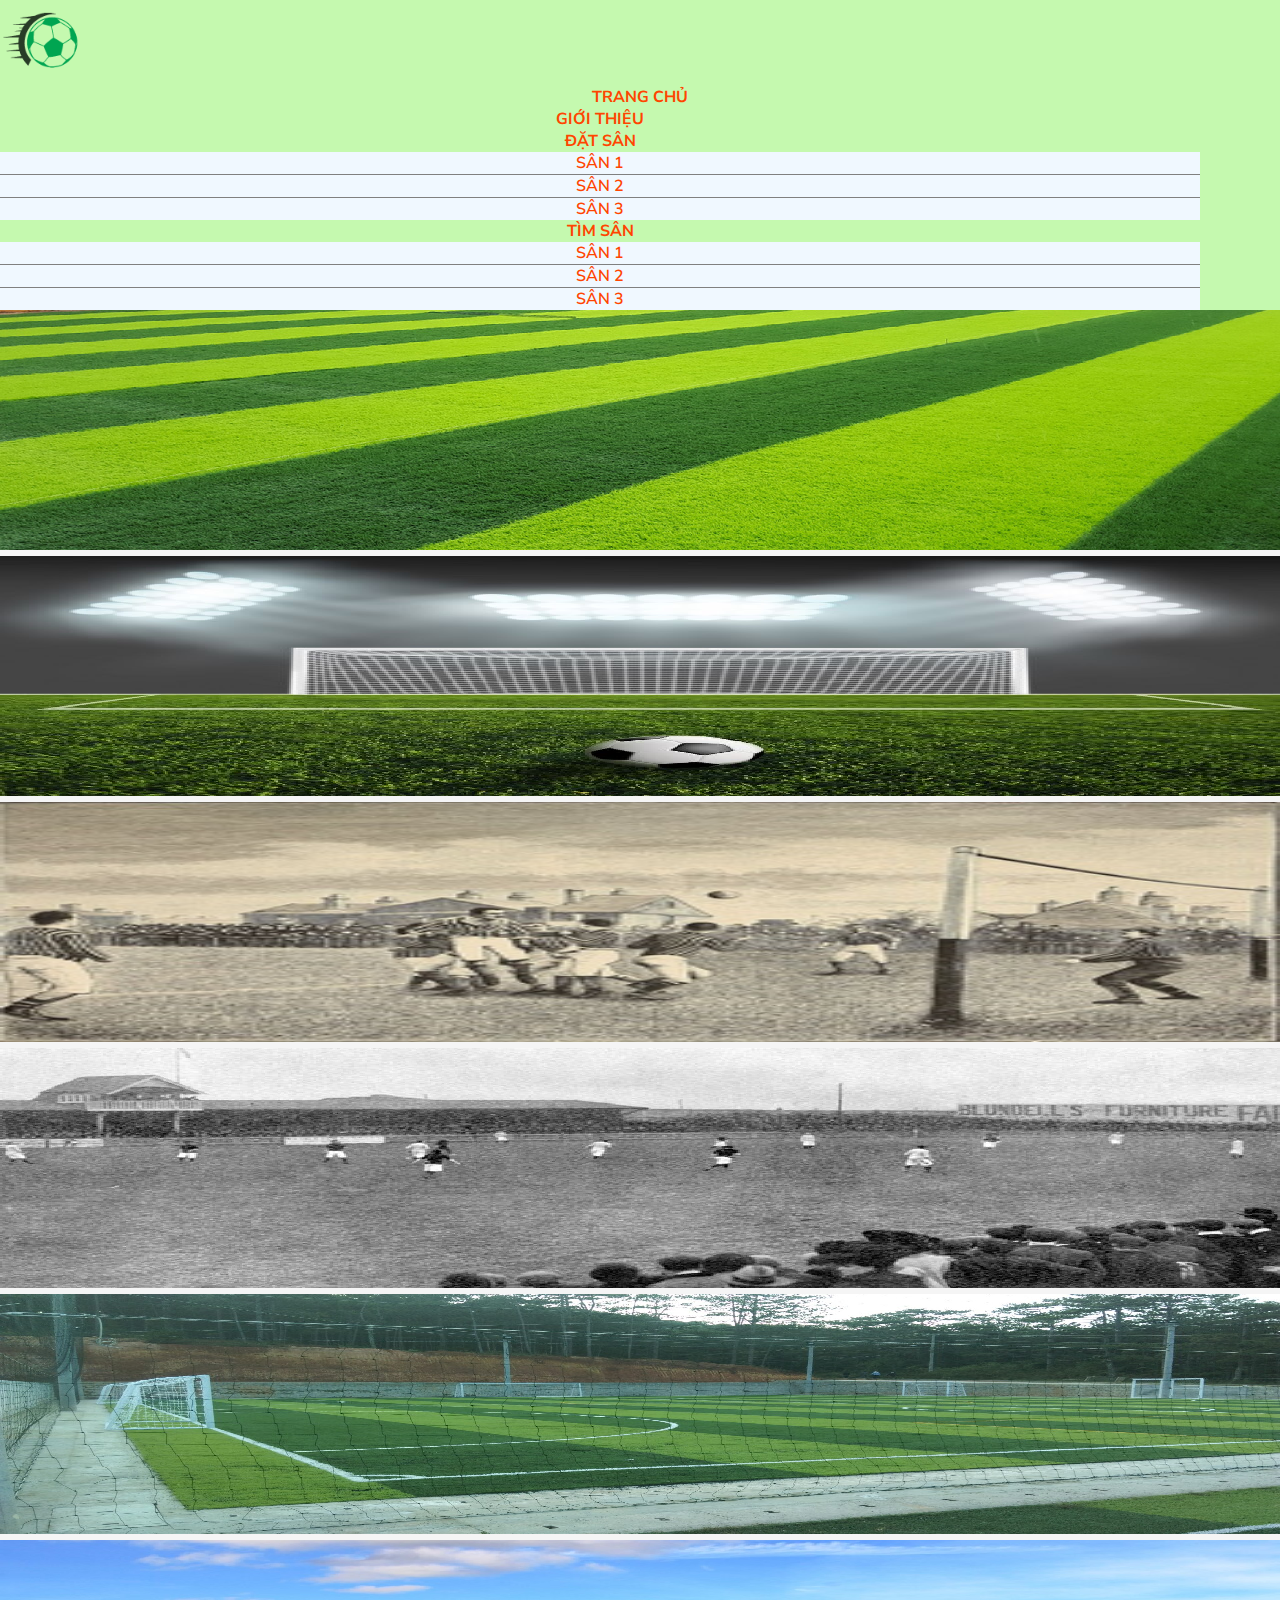
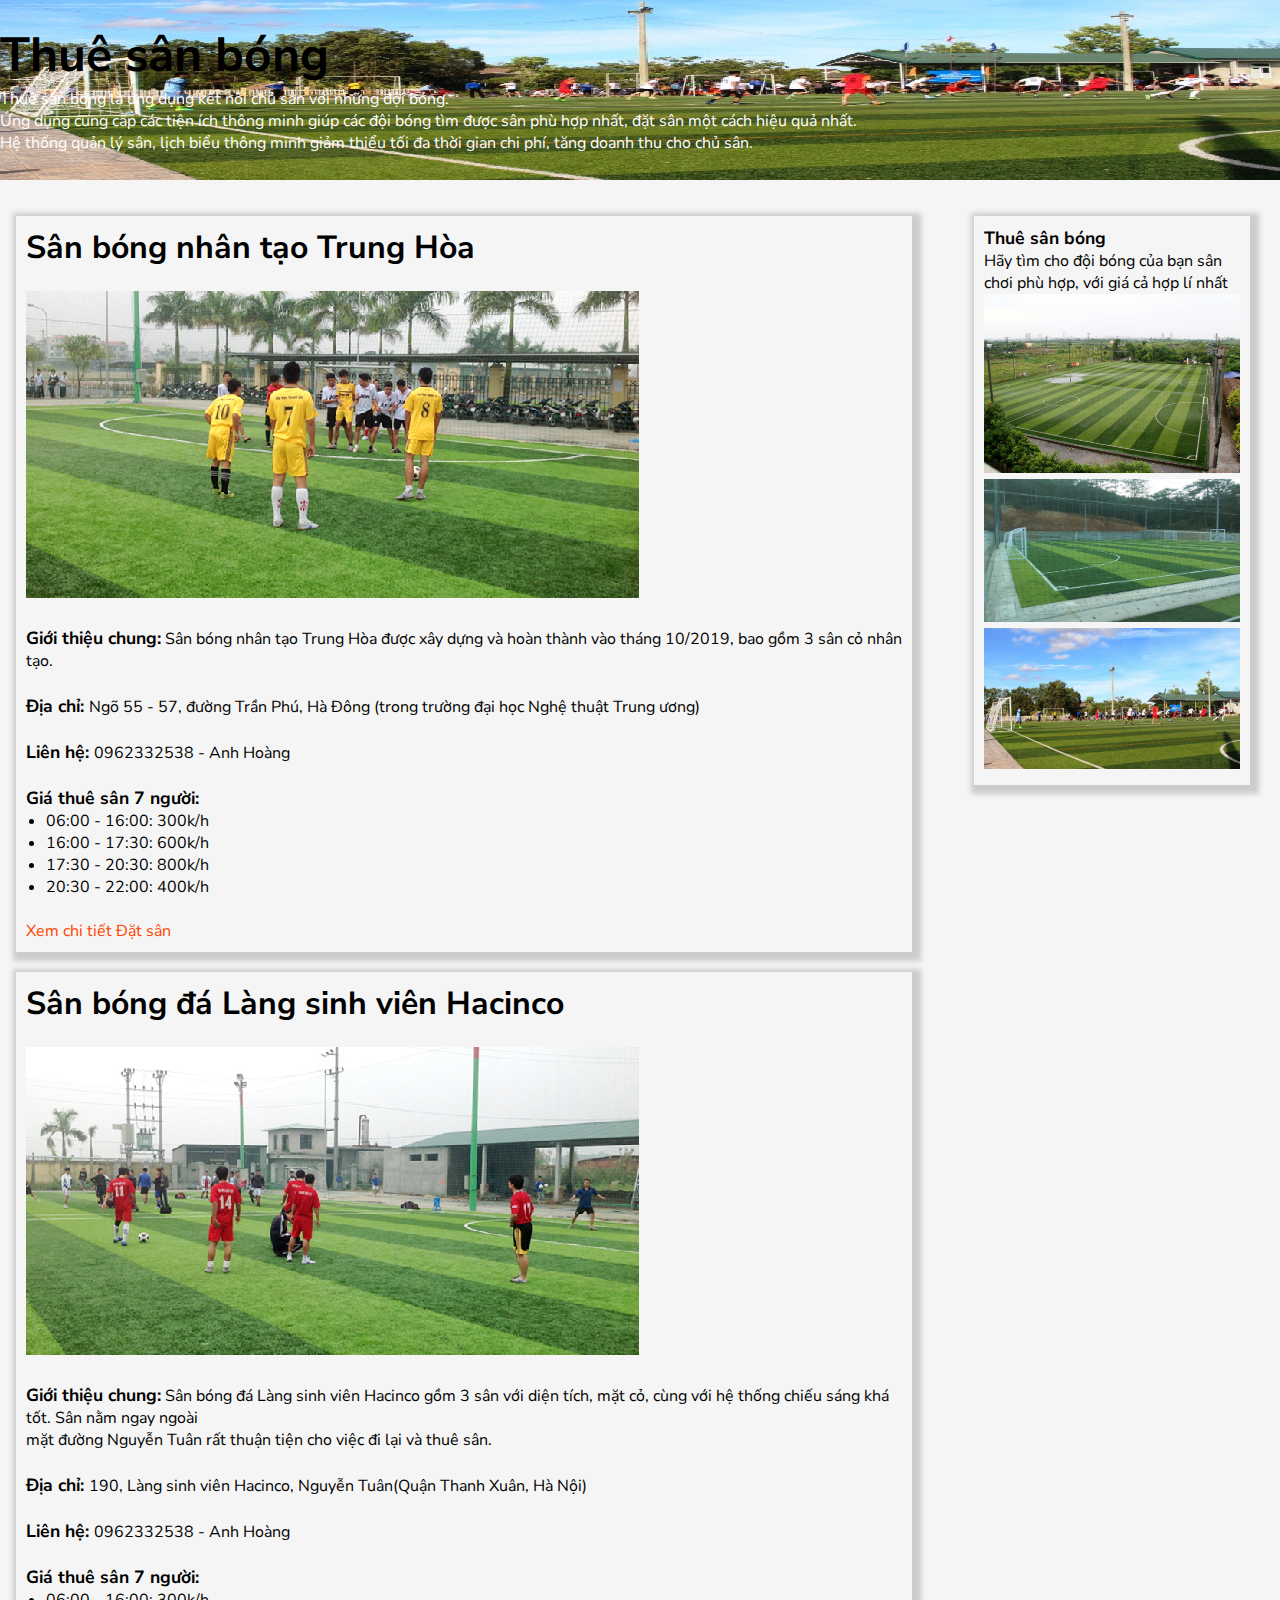
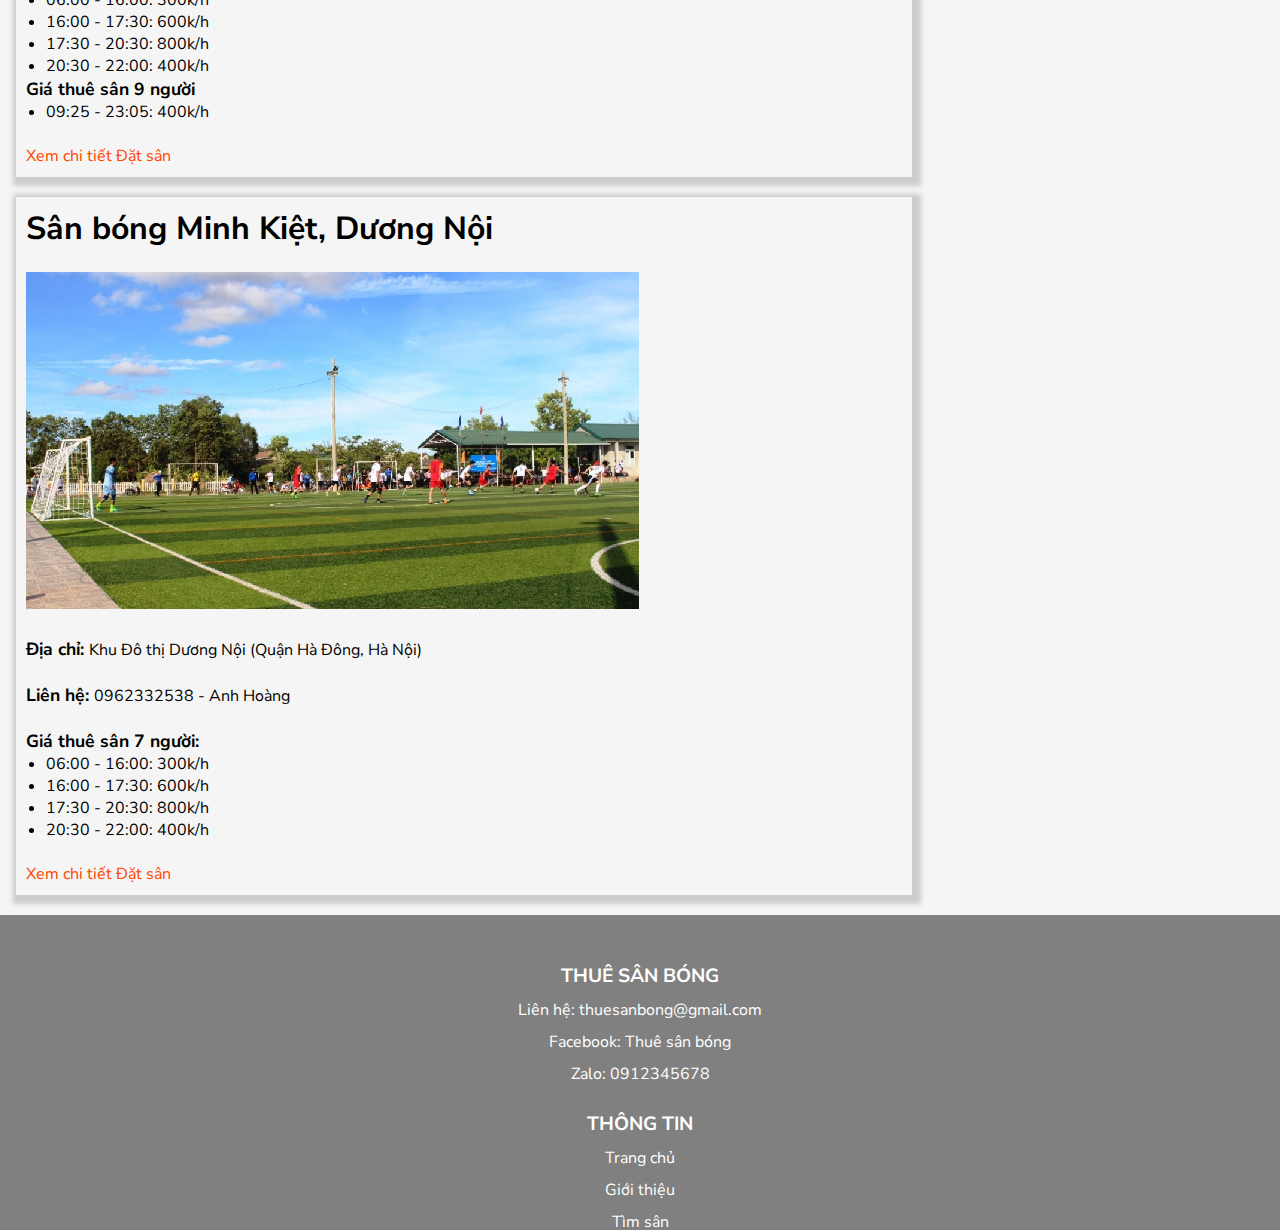
<file: index.html>
<!doctype html>
<html lang="vi">

<head>
    <meta charset="UTF-8">
    <meta name="viewport" content="width=device-width, initial-scale=1.0">



    <title>Thuê sân bóng</title>
    <!-- Bootstrap 5-->

    <link href="https://cdn.jsdelivr.net/npm/bootstrap@5.2.0/dist/css/bootstrap.min.css" rel="stylesheet" integrity="sha384-gH2yIJqKdNHPEq0n4Mqa/HGKIhSkIHeL5AyhkYV8i59U5AR6csBvApHHNl/vI1Bx" crossorigin="anonymous">






    <!-- My file -->
    <link rel="stylesheet" href="css/style.css">
    <link rel="preconnect" href="https://fonts.googleapis.com">
    <link rel="preconnect" href="https://fonts.gstatic.com" crossorigin>
    <link href="https://fonts.googleapis.com/css2?family=Nunito+Sans:wght@300;400&display=swap" rel="stylesheet">
    <!-- Latest compiled and minified CSS
    <link rel="stylesheet" href="https://maxcdn.bootstrapcdn.com/bootstrap/3.3.6/css/bootstrap.min.css" integrity="sha384-1q8mTJOASx8j1Au+a5WDVnPi2lkFfwwEAa8hDDdjZlpLegxhjVME1fgjWPGmkzs7" crossorigin="anonymous">

     Optional theme 
    <link rel="stylesheet" href="https://maxcdn.bootstrapcdn.com/bootstrap/3.3.6/css/bootstrap-theme.min.css" integrity="sha384-fLW2N01lMqjakBkx3l/M9EahuwpSfeNvV63J5ezn3uZzapT0u7EYsXMjQV+0En5r" crossorigin="anonymous">

    Latest compiled and minified JavaScript 
    <script src="https://maxcdn.bootstrapcdn.com/bootstrap/3.3.6/js/bootstrap.min.js" integrity="sha384-0mSbJDEHialfmuBBQP6A4Qrprq5OVfW37PRR3j5ELqxss1yVqOtnepnHVP9aJ7xS" crossorigin="anonymous"></script> -->



</head>

<body>
    <header>

        <div class="menu">

            <nav class="navbar navbar-expand-md navbar-fixed-top  Menulinks">
                <div class="container-fluid">
                    <a href="#" class="navbar-brand"> <img src="images/logo.png" alt="web icon" class="d-inline-block align-top logo"></a>
                    <button type="button" data-bs-toggle="collapse" data-bs-target="#menuNavbar" class="navbar-toggler" id="navbar-toggler" aria-controls="menuNavbar" aria-expanded="false" aria-label="Toggle navigation"><span class="navbar-toggler-icon"></span></button>
                    <div class="collapse navbar-collapse" id="menuNavbar">
                        <ul class="navbar-nav">
                            <li class="nav-item active">
                                <a href='index.html' class="nav-link">Trang chủ</a>
                            </li>

                            <li class="nav-item">
                                <a href="about.html" class="nav-link">Giới thiệu</a>
                            </li>

                            <li class="nav-item dropdown">


                                <a role="button" class="nav-link dropdown-toggle" href="#" id="menuNavbar_dropdown_1" data-bs-toggle="dropdown" aria-expanded="false">Đặt sân</a>

                                <ul class="dropdown-menu submenu" aria-labelledby="menuNavbar_dropdown_1">
                                    <li class="dropdown-item " onclick="location.href='book.html';return checkField( 'San1')"><a class="nav-link" href="book.html" onclick="return checkField('San1') ">Sân 1</a></li>
                                    <li class="dropdown-item " onclick="location.href='book.html';return checkField( 'San2')"><a class="nav-link" href="book.html" onclick="return checkField('San2')">Sân 2</a></li>
                                    <li class="dropdown-item " onclick="location.href='book.html';return checkField( 'San3')"><a class="nav-link" href="book.html" onclick="return checkField('San3')">Sân 3</a></li>
                                </ul>
                            </li>
                            <li class="nav-item dropdown">


                                <a href="#" class="nav-link dropdown-toggle" id="menuNavbar_dropdown_2" data-bs-toggle="dropdown" aria-expanded="false" role="button">Tìm sân</a>

                                <ul class="dropdown-menu submenu" aria-labelledby="menuNavbar_dropdown_2">
                                    <li class="dropdown-item " onclick="location.href='details-1.html' "><a class="nav-link" href="details-1.html ">Sân 1</a></li>
                                    <li class="dropdown-item " onclick="location.href='details-2.html' "><a class="nav-link" href="details-2.html ">Sân 2</a></li>
                                    <li class="dropdown-item " onclick="location.href='details-3.html' "><a class="nav-link" href="details-3.html ">Sân 3</a></li>
                                </ul>
                            </li>

                        </ul>
                    </div>
                </div>
            </nav>
        </div>
        <div class="Banner-Content">
            <div id="bannerCarousel" class="carousel slide" data-bs-ride="carousel">
                <div class="carousel-inner">
                    <div class="carousel-item active">
                        <img src="images/banner.jpg " alt="website banner" class="banner img-fluid">
                    </div>
                    <div class="carousel-item">
                        <img src="images/football_pitch_1.jpg" alt="website banner2" class="banner img-fluid">
                    </div>
                    <div class="carousel-item">
                        <img src="images/pitch-history.jpg" alt="website banner3" class="banner img-fluid" style="image-rendering: initial;">
                    </div>
                    <div class="carousel-item">
                        <img src="images/pitch2.jpg" alt="website banner4" class="banner img-fluid">
                    </div>
                    <div class="carousel-item">
                        <img src="images/image6.jpg" alt="website banner5" class="banner img-fluid">
                    </div>
                    <div class="carousel-item">
                        <img src="images/image7.jpg" alt="website banner6" class="banner img-fluid">
                    </div>
                </div>
            </div>
            <div class="container-fluid text-start">
                <h1>Thuê sân bóng</h1>

                <p class="text-wrap">Thuê sân bóng là ứng dụng kết nối chủ sân với những đội bóng.<br>Ứng dụng cung cấp các tiện ích thông minh giúp các đội bóng tìm được sân phù hợp nhất, đặt sân một cách hiệu quả nhất.<br>Hệ thống quản lý sân, lịch biểu thông minh giảm
                    thiểu tối đa thời gian chi phí, tăng doanh thu cho chủ sân.</p>

            </div>
        </div>
    </header>



    <main>
        <section>
            <h2><span id="fname1 ">Sân bóng nhân tạo Trung Hòa</span></h2>
            <br>
            <img src="images/image1.jpg " alt="field 1 " id="1_field ">
            <br>
            <br>
            <div class="Overview "><strong>Giới thiệu chung:</strong> Sân bóng nhân tạo Trung Hòa được xây dựng và hoàn thành vào tháng 10/2019, bao gồm 3 sân cỏ nhân tạo.<br><br><strong>Địa chỉ: </strong><span id="address1 ">Ngõ 55 - 57, đường Trần Phú, Hà Đông (trong trường đại học Nghệ thuật
                Trung ương)</span><br><br><strong>Liên hệ: </strong><span id="telep1 ">0962332538 - Anh Hoàng</span><br><br>
                <strong>Giá thuê sân 7 người: </strong>
                <ul>
                    <li>06:00 - 16:00: 300k/h</li>
                    <li>16:00 - 17:30: 600k/h</li>
                    <li>17:30 - 20:30: 800k/h</li>
                    <li>20:30 - 22:00: 400k/h</li>
                </ul>
                <br>
                <a href="details-1.html ">Xem chi tiết</a> <a href="book.html " onclick="return checkField('San1') " id="Submit1 ">Đặt sân</a>
            </div>
        </section>

        <section>
            <h2><span id="fname2 ">Sân bóng đá Làng sinh viên Hacinco</span></h2>
            <br>
            <img src="images/image2.jpg " alt="field 2 ">
            <br>
            <br>
            <div class="Overview "><strong>Giới thiệu chung:</strong> Sân bóng đá Làng sinh viên Hacinco gồm 3 sân với diện tích, mặt cỏ, cùng với hệ thống chiếu sáng khá tốt. Sân nằm ngay ngoài<br>mặt đường Nguyễn Tuân rất thuận tiện cho việc đi lại và thuê sân.<br><br><strong>Địa chỉ: </strong>190,
                <span id="address2 ">
                Làng sinh viên Hacinco, Nguyễn Tuân(Quận Thanh Xuân, Hà Nội)
                </span>
                <br>
                <br>

                <strong>Liên hệ: </strong><span id="telep2 ">0962332538 - Anh Hoàng</span>
                <br>
                <br>
                <strong>Giá thuê sân 7 người: </strong>
                <ul>
                    <li>06:00 - 16:00: 300k/h</li>
                    <li>16:00 - 17:30: 600k/h</li>
                    <li>17:30 - 20:30: 800k/h</li>
                    <li>20:30 - 22:00: 400k/h</li>
                </ul>
                <strong>Giá thuê sân 9 người</strong>
                <ul>
                    <li>09:25 - 23:05: 400k/h</li>
                </ul>
                <br>
                <a href="details-2.html ">Xem chi tiết</a> <a href="book.html " id="Submit2 " onclick="return checkField('San2') ">Đặt sân</a>
            </div>

        </section>

        <section>
            <h2><span id="fname3 ">Sân bóng Minh Kiệt, Dương Nội</span></h2>
            <br>
            <img src="images/image7.jpg " alt="field 3 ">
            <br>
            <br>
            <div class="Overview "><strong>Địa chỉ: </strong><span id="address3 ">Khu Đô thị Dương Nội (Quận Hà Đông, Hà Nội)</span>
                <br>
                <br>

                <strong>Liên hệ: </strong><span id="telep3 ">0962332538 - Anh Hoàng</span>
                <br>
                <br>
                <strong>Giá thuê sân 7 người: </strong>
                <ul>
                    <li>06:00 - 16:00: 300k/h</li>
                    <li>16:00 - 17:30: 600k/h</li>
                    <li>17:30 - 20:30: 800k/h</li>
                    <li>20:30 - 22:00: 400k/h</li>
                </ul>
                <br>
                <a href="details-3.html ">Xem chi tiết</a> <a href="book.html " id="Submit3 " onclick="return checkField('San3') ">Đặt sân</a>
            </div>

        </section>
    </main>
    <aside>
        <strong>Thuê sân bóng</strong>


        <p>Hãy tìm cho đội bóng của bạn sân chơi phù hợp, với giá cả hợp lí nhất</p>
        <img src="images/image5.jpg " alt="Khác 5 ">
        <img src="images/image6.jpg " alt="Khác 6 ">
        <img src="images/image7.jpg " alt="Khác 7 ">
    </aside>

    <footer>
        <div class="container-fluid">
            <div class="row">
                <div class="col-md-5">
                    <h3>THUÊ SÂN BÓNG</h3>
                    <ul>
                        <li>Liên hệ:
                            <a href="mailto:thuesanbong@gmail.com ">thuesanbong@gmail.com</a>
                        </li>
                        <li>Facebook: <a href="https://www.facebook.com/profile.php?id=100078980645993 ">Thuê sân bóng</a></li>
                        <li>Zalo: <a href="tel:0912345678 ">0912345678</a></li>
                    </ul>
                </div>
                <div class="col-md-5">
                    <h3>THÔNG TIN</h3>
                    <ul>
                        <li><a href="index.html ">Trang chủ</a></li>
                        <li><a href="about.html ">Giới thiệu</a></li>
                        <li><a href="field.html ">Tìm sân</a>
                        </li>
                        <li>
                            <a href="field_order.html ">Đặt sân</a>
                        </li>
                    </ul>
                </div>
            </div>
        </div>
    </footer>

    <script src="https://cdn.jsdelivr.net/npm/bootstrap@5.2.0/dist/js/bootstrap.bundle.min.js " integrity="sha384-A3rJD856KowSb7dwlZdYEkO39Gagi7vIsF0jrRAoQmDKKtQBHUuLZ9AsSv4jD4Xa " crossorigin="anonymous "></script>

    <script src="js/book.js "></script>
    <script src="js/menu_dropdown.js "></script>





</body>

</html>
</file>
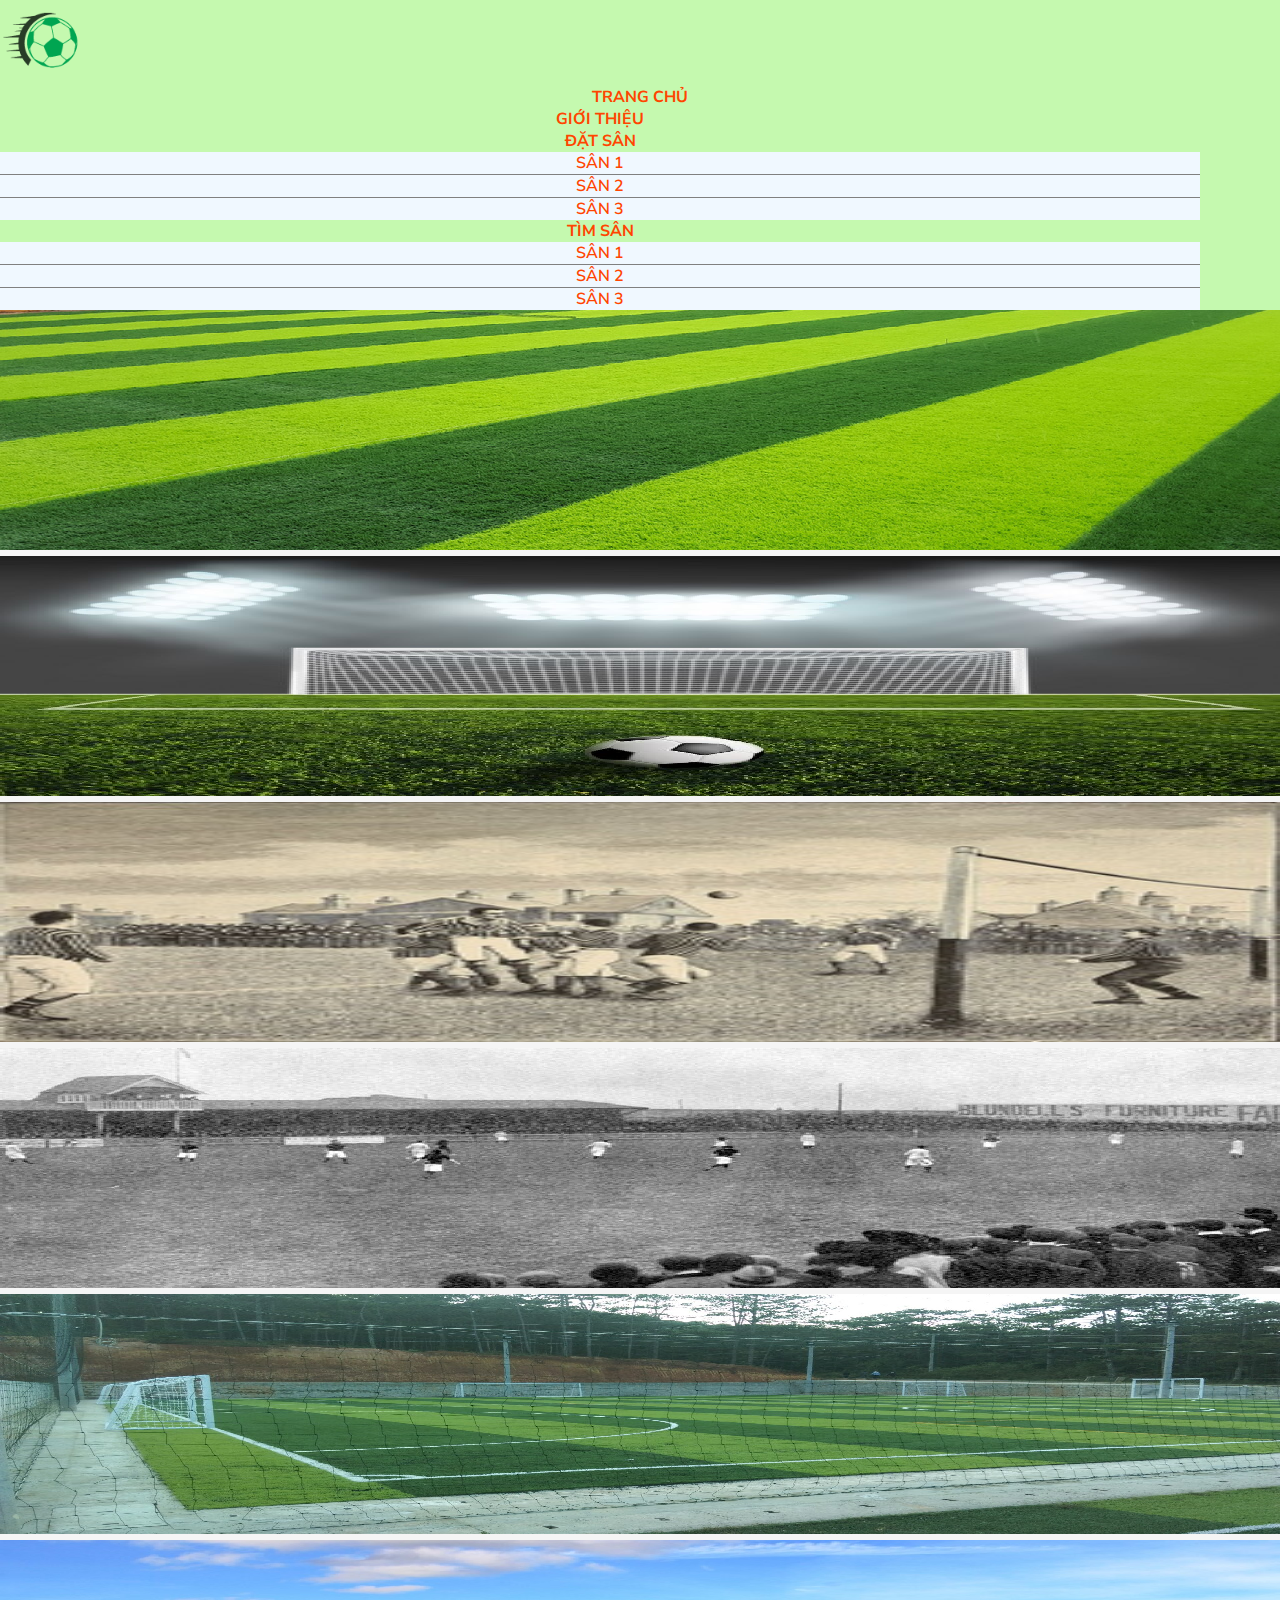
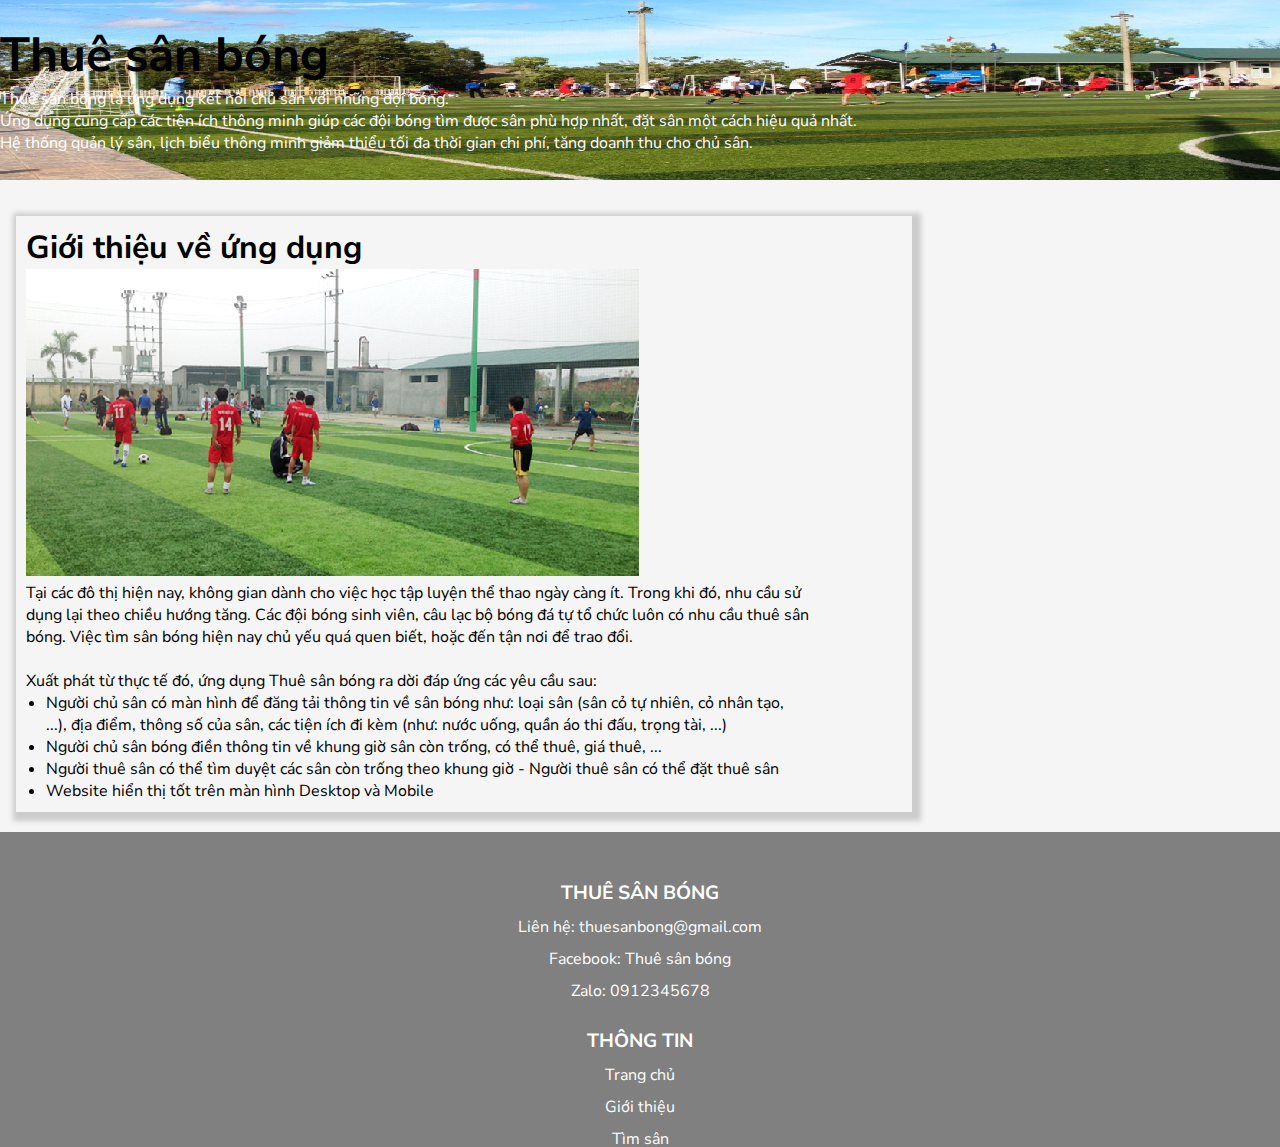
<file: about.html>
<!DOCTYPE html>
<html lang="vi">

<head>
    <meta charset="UTF-8">
    <meta name="viewport" content="width=device-width, initial-scale=1.0">

    <title>Thuê sân bóng - Giới thiệu</title>
    <!-- Bootstrap 5-->

    <link href="https://cdn.jsdelivr.net/npm/bootstrap@5.2.0/dist/css/bootstrap.min.css" rel="stylesheet" integrity="sha384-gH2yIJqKdNHPEq0n4Mqa/HGKIhSkIHeL5AyhkYV8i59U5AR6csBvApHHNl/vI1Bx" crossorigin="anonymous">






    <!-- My file -->
    <link rel="stylesheet" href="css/style.css">
    <link rel="preconnect" href="https://fonts.googleapis.com">
    <link rel="preconnect" href="https://fonts.gstatic.com" crossorigin>
    <link href="https://fonts.googleapis.com/css2?family=Nunito+Sans:wght@300;400&display=swap" rel="stylesheet">
</head>

<body>
    <header>

        <div class="menu">

            <nav class="navbar navbar-expand-md navbar-fixed-top  Menulinks">
                <div class="container-fluid">
                    <a href="#" class="navbar-brand"> <img src="images/logo.png" alt="web icon" class="d-inline-block align-top logo"></a>
                    <button type="button" data-bs-toggle="collapse" data-bs-target="#menuNavbar" class="navbar-toggler" id="navbar-toggler" aria-controls="menuNavbar" aria-expanded="false" aria-label="Toggle navigation"><span class="navbar-toggler-icon"></span></button>
                    <div class="collapse navbar-collapse" id="menuNavbar">
                        <ul class="navbar-nav">
                            <li class="nav-item active">
                                <a href='index.html' class="nav-link">Trang chủ</a>
                            </li>

                            <li class="nav-item">
                                <a href="about.html" class="nav-link">Giới thiệu</a>
                            </li>

                            <li class="nav-item dropdown">


                                <a role="button" class="nav-link dropdown-toggle" href="#" id="menuNavbar_dropdown_1" data-bs-toggle="dropdown" aria-expanded="false">Đặt sân</a>

                                <ul class="dropdown-menu submenu" aria-labelledby="menuNavbar_dropdown_1">
                                    <li class="dropdown-item " onclick="location.href='book.html';return checkField( 'San1')"><a class="nav-link" href="book.html" onclick="return checkField( 'San1') ">Sân 1</a></li>
                                    <li class="dropdown-item " onclick="location.href='book.html';return checkField( 'San2')"><a class="nav-link" href="book.html " onclick="return checkField( 'San2') ">Sân 2</a></li>
                                    <li class="dropdown-item " onclick="location.href='book.html';return checkField( 'San3')"><a class="nav-link" href="book.html " onclick="return checkField( 'San3') ">Sân 3</a></li>
                                </ul>
                            </li>
                            <li class="nav-item dropdown">


                                <a href="#" class="nav-link dropdown-toggle" id="menuNavbar_dropdown_2" data-bs-toggle="dropdown" aria-expanded="false" role="button">Tìm sân</a>

                                <ul class="dropdown-menu submenu" aria-labelledby="menuNavbar_dropdown_2">
                                    <li class="dropdown-item " onclick="location.href='details-1.html' "><a class="nav-link" href="details-1.html ">Sân 1</a></li>
                                    <li class="dropdown-item " onclick="location.href='details-2.html' "><a class="nav-link" href="details-2.html ">Sân 2</a></li>
                                    <li class="dropdown-item " onclick="location.href='details-3.html' "><a class="nav-link" href="details-3.html ">Sân 3</a></li>
                                </ul>
                            </li>

                        </ul>
                    </div>
                </div>
            </nav>
        </div>
        <div class="Banner-Content">
            <div id="bannerCarousel" class="carousel slide" data-bs-ride="carousel">
                <div class="carousel-inner">
                    <div class="carousel-item active">
                        <img src="images/banner.jpg " alt="website banner" class="banner img-fluid">
                    </div>
                    <div class="carousel-item">
                        <img src="images/football_pitch_1.jpg" alt="website banner2" class="banner img-fluid">
                    </div>
                    <div class="carousel-item">
                        <img src="images/pitch-history.jpg" alt="website banner3" class="banner img-fluid" style="image-rendering: initial;">
                    </div>
                    <div class="carousel-item">
                        <img src="images/pitch2.jpg" alt="website banner4" class="banner img-fluid">
                    </div>
                    <div class="carousel-item">
                        <img src="images/image6.jpg" alt="website banner5" class="banner img-fluid">
                    </div>
                    <div class="carousel-item">
                        <img src="images/image7.jpg" alt="website banner6" class="banner img-fluid">
                    </div>
                </div>
            </div>
            <div class="container-fluid text-start">
                <h1>Thuê sân bóng</h1>

                <p class="text-wrap">Thuê sân bóng là ứng dụng kết nối chủ sân với những đội bóng.<br>Ứng dụng cung cấp các tiện ích thông minh giúp các đội bóng tìm được sân phù hợp nhất, đặt sân một cách hiệu quả nhất.<br>Hệ thống quản lý sân, lịch biểu thông minh giảm
                    thiểu tối đa thời gian chi phí, tăng doanh thu cho chủ sân.</p>

            </div>
        </div>
    </header>



    <main>
        <section>

            <h2>Giới thiệu về ứng dụng</h2>
            <img src="images/image2.jpg" alt="field 2">
            <p>Tại các đô thị hiện nay, không gian dành cho việc học tập luyện thể thao ngày càng ít. Trong khi đó, nhu cầu sử<br> dụng lại theo chiều hướng tăng. Các đội bóng sinh viên, câu lạc bộ bóng đá tự tổ chức luôn có nhu cầu thuê sân<br> bóng. Việc
                tìm sân bóng hiện nay chủ yếu quá quen biết, hoặc đến tận nơi để trao đổi.<br><br>Xuất phát từ thực tế đó, ứng dụng Thuê sân bóng ra dời đáp ứng các yêu cầu sau:</p>
            <ul>
                <li>Người chủ sân có màn hình để đăng tải thông tin về sân bóng như: loại sân (sân cỏ tự nhiên, cỏ nhân tạo,<br>...), địa điểm, thông số của sân, các tiện ích đi kèm (như: nước uống, quần áo thi đấu, trọng tài, ...)</li>
                <li>Người chủ sân bóng điền thông tin về khung giờ sân còn trống, có thể thuê, giá thuê, ...</li>
                <li>
                    Người thuê sân có thể tìm duyệt các sân còn trống theo khung giờ - Người thuê sân có thể đặt thuê sân
                </li>
                <li>
                    Website hiển thị tốt trên màn hình Desktop và Mobile
                </li>
            </ul>


        </section>

    </main>

    <footer>
        <div class="container-fluid">
            <div class="row">
                <div class="col-md-5">
                    <h3>THUÊ SÂN BÓNG</h3>
                    <ul>
                        <li>Liên hệ:
                            <a href="mailto:thuesanbong@gmail.com ">thuesanbong@gmail.com</a>
                        </li>
                        <li>Facebook: <a href="https://www.facebook.com/profile.php?id=100078980645993 ">Thuê sân bóng</a></li>
                        <li>Zalo: <a href="tel:0912345678 ">0912345678</a></li>
                    </ul>
                </div>
                <div class="col-md-5">
                    <h3>THÔNG TIN</h3>
                    <ul>
                        <li><a href="index.html ">Trang chủ</a></li>
                        <li><a href="about.html ">Giới thiệu</a></li>
                        <li><a href="field.html ">Tìm sân</a>
                        </li>
                        <li>
                            <a href="field_order.html ">Đặt sân</a>
                        </li>
                    </ul>
                </div>
            </div>
        </div>
    </footer>
    <script src="https://cdn.jsdelivr.net/npm/bootstrap@5.2.0/dist/js/bootstrap.bundle.min.js " integrity="sha384-A3rJD856KowSb7dwlZdYEkO39Gagi7vIsF0jrRAoQmDKKtQBHUuLZ9AsSv4jD4Xa " crossorigin="anonymous "></script>

    <script src="js/book.js"></script>
    <script src="js/menu_dropdown.js "></script>

</body>

</html>
</file>
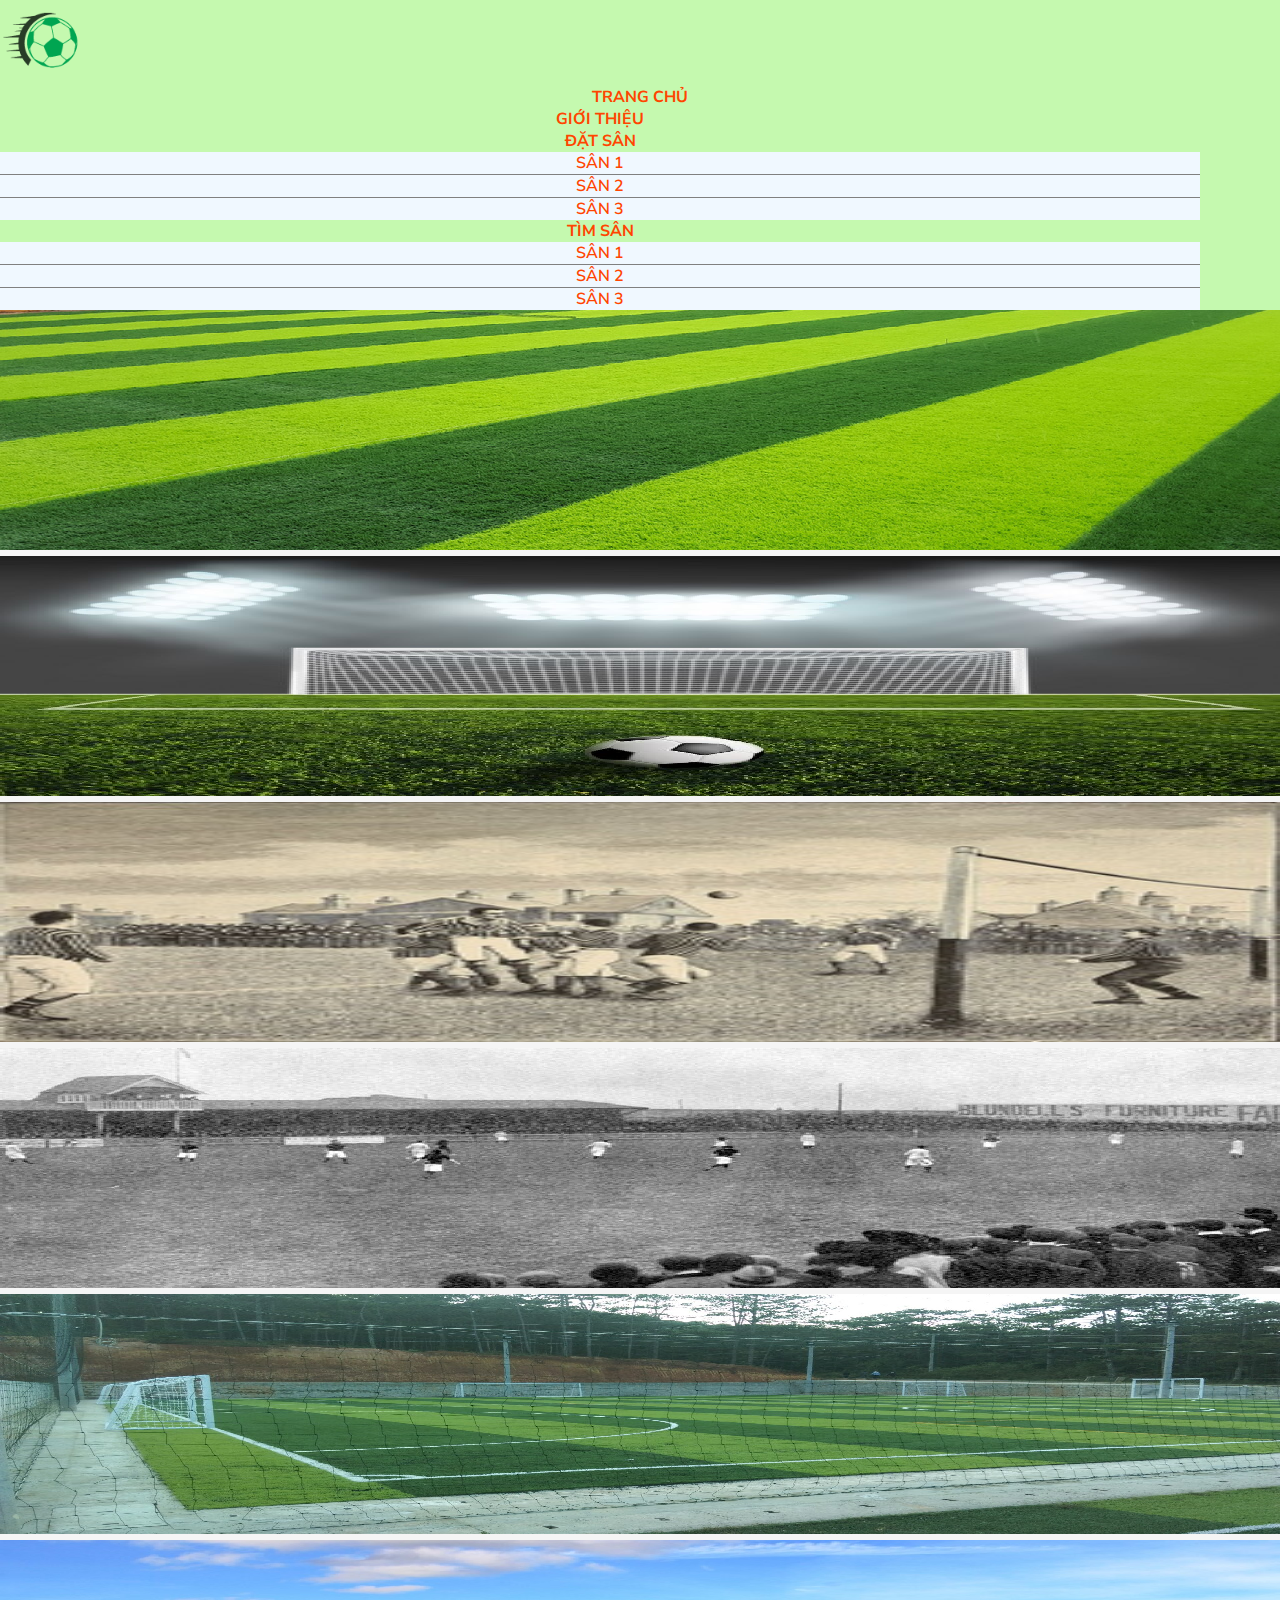
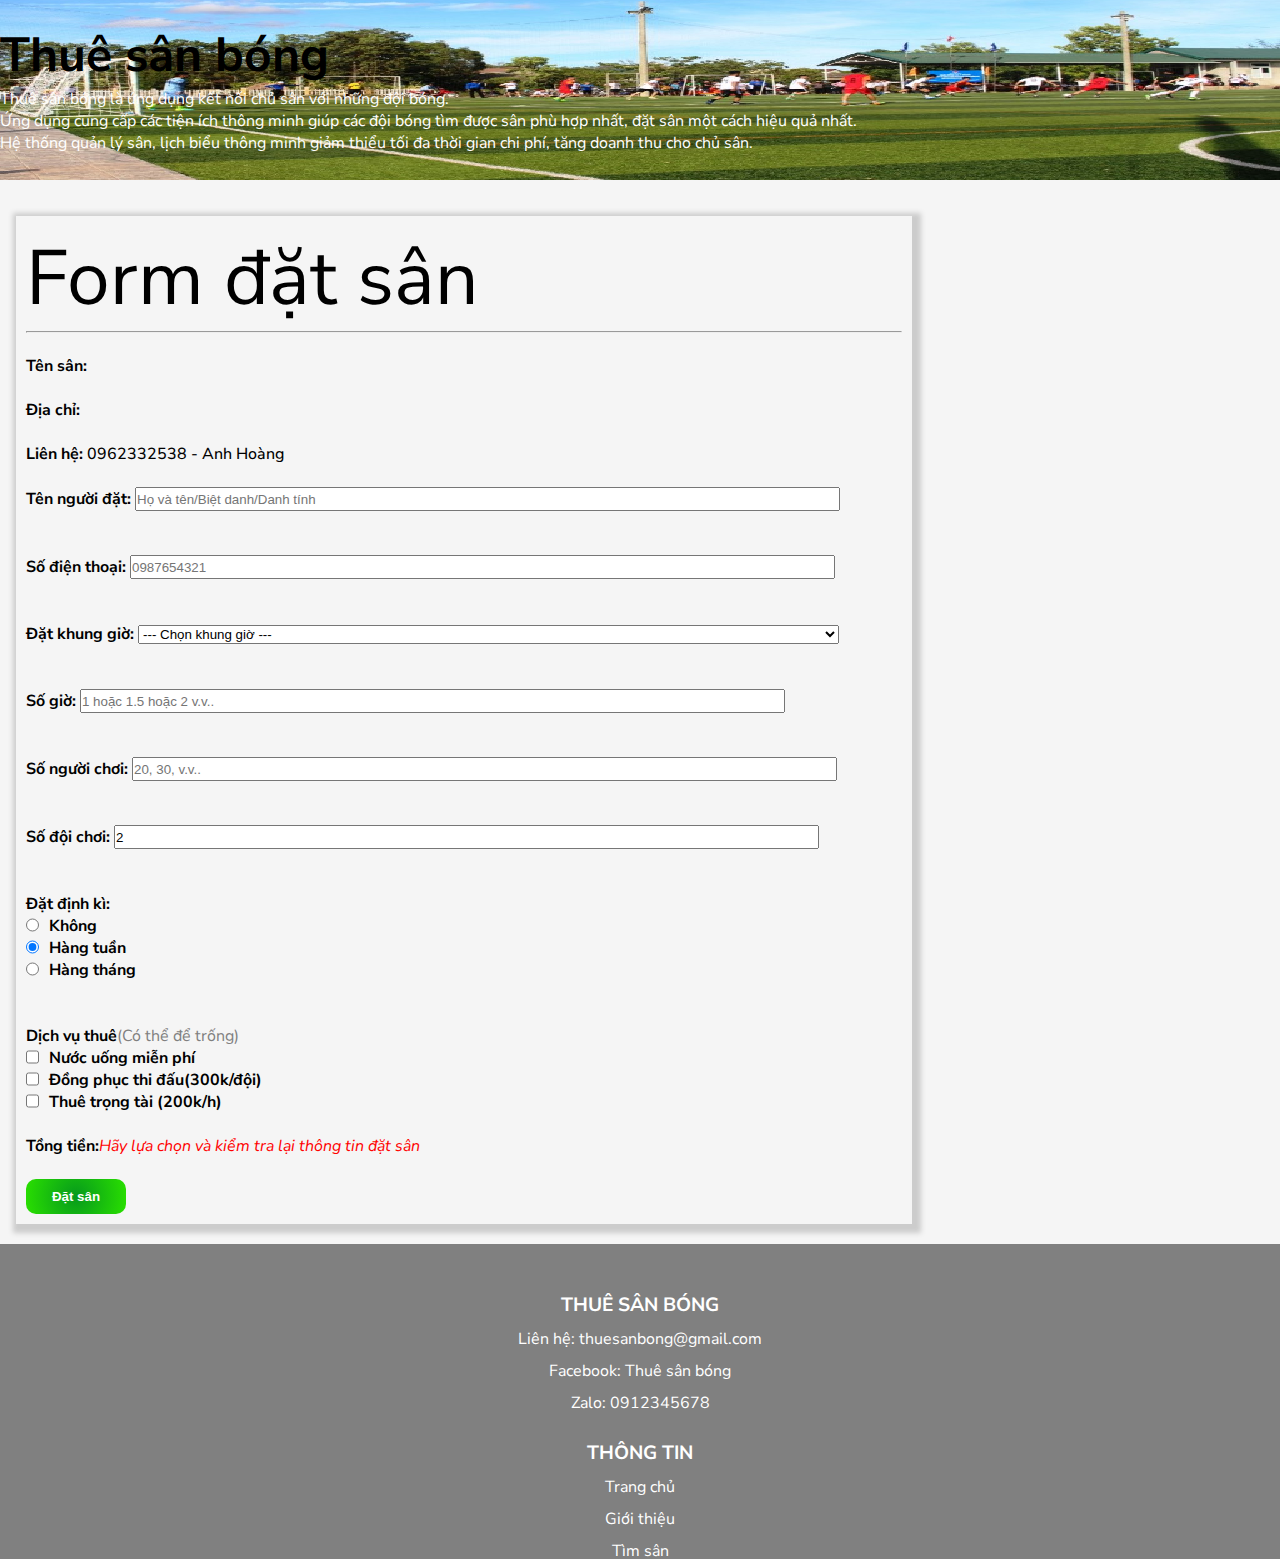
<file: book.html>
<!DOCTYPE html>
<html lang="vi">
<html>

<head>
    <meta charset="UTF-8">
    <meta name="viewport" content="width=device-width, initial-scale=1.0">


    <title>Thuê sân bóng - Đặt sân</title>
    <!-- Bootstrap 5-->

    <link href="https://cdn.jsdelivr.net/npm/bootstrap@5.2.0/dist/css/bootstrap.min.css" rel="stylesheet" integrity="sha384-gH2yIJqKdNHPEq0n4Mqa/HGKIhSkIHeL5AyhkYV8i59U5AR6csBvApHHNl/vI1Bx" crossorigin="anonymous">






    <!-- My file -->
    <link rel="stylesheet" href="css/style.css">
    <link rel="stylesheet" href="css/form.css">
    <link rel="preconnect" href="https://fonts.googleapis.com">
    <link rel="preconnect" href="https://fonts.gstatic.com" crossorigin>
    <link href="https://fonts.googleapis.com/css2?family=Nunito+Sans:wght@300;400&display=swap" rel="stylesheet">
</head>

<body>

    <header>

        <div class="menu">

            <nav class="navbar navbar-expand-md navbar-fixed-top  Menulinks">
                <div class="container-fluid">
                    <a href="#" class="navbar-brand"> <img src="images/logo.png" alt="web icon" class="d-inline-block align-top logo"></a>
                    <button type="button" data-bs-toggle="collapse" data-bs-target="#menuNavbar" class="navbar-toggler" id="navbar-toggler" aria-controls="menuNavbar" aria-expanded="false" aria-label="Toggle navigation"><span class="navbar-toggler-icon"></span></button>
                    <div class="collapse navbar-collapse" id="menuNavbar">
                        <ul class="navbar-nav">
                            <li class="nav-item active">
                                <a href='index.html' class="nav-link">Trang chủ</a>
                            </li>

                            <li class="nav-item">
                                <a href="about.html" class="nav-link">Giới thiệu</a>
                            </li>

                            <li class="nav-item dropdown">


                                <a role="button" class="nav-link dropdown-toggle" href="#" id="menuNavbar_dropdown_1" data-bs-toggle="dropdown" aria-expanded="false">Đặt sân</a>

                                <ul class="dropdown-menu submenu" aria-labelledby="menuNavbar_dropdown_1">
                                    <li class="dropdown-item " onclick="location.href='book.html';return checkField( 'San1')"><a class="nav-link" href="book.html" onclick="return checkField( 'San1') ">Sân 1</a></li>
                                    <li class="dropdown-item " onclick="location.href='book.html';return checkField( 'San2')"><a class="nav-link" href="book.html " onclick="return checkField( 'San2') ">Sân 2</a></li>
                                    <li class="dropdown-item " onclick="location.href='book.html';return checkField( 'San3')"><a class="nav-link" href="book.html " onclick="return checkField( 'San3') ">Sân 3</a></li>
                                </ul>
                            </li>
                            <li class="nav-item dropdown">


                                <a href="#" class="nav-link dropdown-toggle" id="menuNavbar_dropdown_2" data-bs-toggle="dropdown" aria-expanded="false" role="button">Tìm sân</a>

                                <ul class="dropdown-menu submenu" aria-labelledby="menuNavbar_dropdown_2">
                                    <li class="dropdown-item " onclick="location.href='details-1.html' "><a class="nav-link" href="details-1.html ">Sân 1</a></li>
                                    <li class="dropdown-item " onclick="location.href='details-2.html' "><a class="nav-link" href="details-2.html ">Sân 2</a></li>
                                    <li class="dropdown-item " onclick="location.href='details-3.html' "><a class="nav-link" href="details-3.html ">Sân 3</a></li>
                                </ul>
                            </li>

                        </ul>
                    </div>
                </div>
            </nav>
        </div>
        <div class="Banner-Content">
            <div id="bannerCarousel" class="carousel slide" data-bs-ride="carousel">
                <div class="carousel-inner">
                    <div class="carousel-item active">
                        <img src="images/banner.jpg " alt="website banner" class="banner img-fluid">
                    </div>
                    <div class="carousel-item">
                        <img src="images/football_pitch_1.jpg" alt="website banner2" class="banner img-fluid">
                    </div>
                    <div class="carousel-item">
                        <img src="images/pitch-history.jpg" alt="website banner3" class="banner img-fluid" style="image-rendering: initial;">
                    </div>
                    <div class="carousel-item">
                        <img src="images/pitch2.jpg" alt="website banner4" class="banner img-fluid">
                    </div>
                    <div class="carousel-item">
                        <img src="images/image6.jpg" alt="website banner5" class="banner img-fluid">
                    </div>
                    <div class="carousel-item">
                        <img src="images/image7.jpg" alt="website banner6" class="banner img-fluid">
                    </div>
                </div>
            </div>
            <div class="container-fluid text-start">
                <h1>Thuê sân bóng</h1>

                <p class="text-wrap">Thuê sân bóng là ứng dụng kết nối chủ sân với những đội bóng.<br>Ứng dụng cung cấp các tiện ích thông minh giúp các đội bóng tìm được sân phù hợp nhất, đặt sân một cách hiệu quả nhất.<br>Hệ thống quản lý sân, lịch biểu thông minh giảm
                    thiểu tối đa thời gian chi phí, tăng doanh thu cho chủ sân.</p>

            </div>
        </div>
    </header>


    <main>
        <form action="">
            <legend>Form đặt sân</legend>
            <hr>
            <br>

            <label id="flname" class="d-block d-sm-block d-md-inline ">Tên sân: 
            </label>

            <br>
            <br>
            <label id="adr" class="d-block d-sm-block d-md-inline">Địa chỉ: 
            </label>
            <br>
            <br>
            <label id="contact" class="d-block d-sm-block d-md-inline">Liên hệ: 
            </label>
            <br>
            <br>
            <fieldset>
                <label>Tên người đặt: <input class="d-block d-sm-block d-md-inline form-control" name="buyer" id="buyer" type="text" minlength='0' value="" placeholder="Họ và tên/Biệt danh/Danh tính" required onchange="checkPayment()"></input> </label>

                <br>
                <img class="imgerror" src="images/exclamation-mark.png" alt="">
                <span id="index0"></span>
                <br>
                <br>
                <label>Số điện thoại: <input class="d-block d-sm-block d-md-inline form-control" name="btel" id="btel" value=""type="tel" placeholder="0987654321"  required onchange="checkPayment()"> </label>
                <br>
                <img class="imgerror" src="images/exclamation-mark.png" alt="">
                <span id="index1"></span>
                <br>
                <br>
                <label>Đặt khung giờ: <select  class="d-block d-sm-block d-md-inline form-select" name="bcal" id="bcal" value=""  required onchange="checkPayment()">
                    <option value="" disabled selected >--- Chọn khung giờ ---</option>
                    <optgroup label="Danh sách sản phẩm gồm:">
                    <option value="300">06:00 - 16:00: 300k/h</option>
                    <option value="600">16:00 - 17:30: 600k/h</option>
                    <option value="800">17:30 - 20:30: 800k/h</option>
                    <option value="400">20:30 - 22:00: 400k/h</option>
                </select> </label>
                <br>
                <img class="imgerror" src="images/exclamation-mark.png" alt="">
                <span id="index2"></span>
                <br>
                <br>
                <label>Số giờ: <input class="d-block d-sm-block d-md-inline form-control" name="btcal" id="btcal" type="number" placeholder="1 hoặc 1.5 hoặc 2 v.v.."value=""min="0"  required onchange="checkPayment()"></input></label>
                <br>
                <img class="imgerror" src="images/exclamation-mark.png" alt="">
                <span id="index3"></span>
                <br>
                <br>
                <label>Số người chơi: <input  class="d-block d-sm-block d-md-inline form-control" name="bqtpl" id="bqtpl" type="number" placeholder="20, 30, v.v.." 
                value="" onkeypress="return event.charCode >= 48 && event.charCode <= 57"  required onchange="checkPayment()"></input></label>
                <br>
                <img class="imgerror" src="images/exclamation-mark.png" alt="">
                <span id="index4"></span>
                <br>
                <br>
                <label>Số đội chơi: <input class="d-block d-sm-block d-md-inline form-control" name="bqtt" id="bqtt" type="number" placeholder="2,3 v.v..." value="2"  required onchange="checkPayment()"></input></label>
                <br>
                <img class="imgerror" src="images/exclamation-mark.png" alt="">
                <span id="index5"></span>
                <br>
                <br>
                <label>Đặt định kì:</label><br>
                <label class="option-label"><input type="radio" name="breg" value="Không" required onchange="checkPayment()">Không</input><br></label>
                <label class="option-label"><input type="radio" name="breg" id="breg" value="Hàng tuần" checked onchange="checkPayment()">Hàng tuần</input></label>
                <label class="option-label">
                    <input type="radio" name="breg" value="Hàng tháng"onchange="checkPayment()">Hàng tháng</input>
                    </label>
                <br>
                <span id="index6"></span>
                <br>
                <label>Dịch vụ thuê<span>(Có thể để trống)</span></label>
                <br>
                <label class="option-label"><input type="checkbox" name="bsupl" value="Nước uống miễn phí" onchange="checkPayment()">Nước uống miễn phí</input></label>
                </label>

                <label class="option-label"><input type="checkbox" name="bsupl" value="300" onchange="checkPayment()">Đồng phục thi đấu(300k/đội)</input></label>

                <label class="option-label"><input type="checkbox" name="bsupl" value="200"onchange="checkPayment()">Thuê trọng tài (200k/h)</input></label>
                <br>
                <label id="Order_label">Tồng tiền:</label><span id="totalpayment"></span>

                <br>
                <br>
                <input type="submit" name="Order" id="Order" value="Đặt sân" onclick="return checkError()" onmouseenter="document.getElementById('Order').value ='Đặt sân?'" onmouseleave="document.getElementById('Order').value ='Đặt sân'">

            </fieldset>
        </form>
    </main>

    <footer>
        <div class="container-fluid">
            <div class="row">
                <div class="col-md-5">
                    <h3>THUÊ SÂN BÓNG</h3>
                    <ul>
                        <li>Liên hệ:
                            <a href="mailto:thuesanbong@gmail.com ">thuesanbong@gmail.com</a>
                        </li>
                        <li>Facebook: <a href="https://www.facebook.com/profile.php?id=100078980645993 ">Thuê sân bóng</a></li>
                        <li>Zalo: <a href="tel:0912345678 ">0912345678</a></li>
                    </ul>
                </div>
                <div class="col-md-5">
                    <h3>THÔNG TIN</h3>
                    <ul>
                        <li><a href="index.html ">Trang chủ</a></li>
                        <li><a href="about.html ">Giới thiệu</a></li>
                        <li><a href="field.html ">Tìm sân</a>
                        </li>
                        <li>
                            <a href="field_order.html ">Đặt sân</a>
                        </li>
                    </ul>
                </div>
            </div>
        </div>
    </footer>
    <script src="https://cdn.jsdelivr.net/npm/bootstrap@5.2.0/dist/js/bootstrap.bundle.min.js " integrity="sha384-A3rJD856KowSb7dwlZdYEkO39Gagi7vIsF0jrRAoQmDKKtQBHUuLZ9AsSv4jD4Xa " crossorigin="anonymous "></script>
    <script src="js/book.js ">
    </script>
    <script src="js/menu_dropdown.js "></script>
    <script src="js/responsive.js"></script>
</body>

</html>
</file>
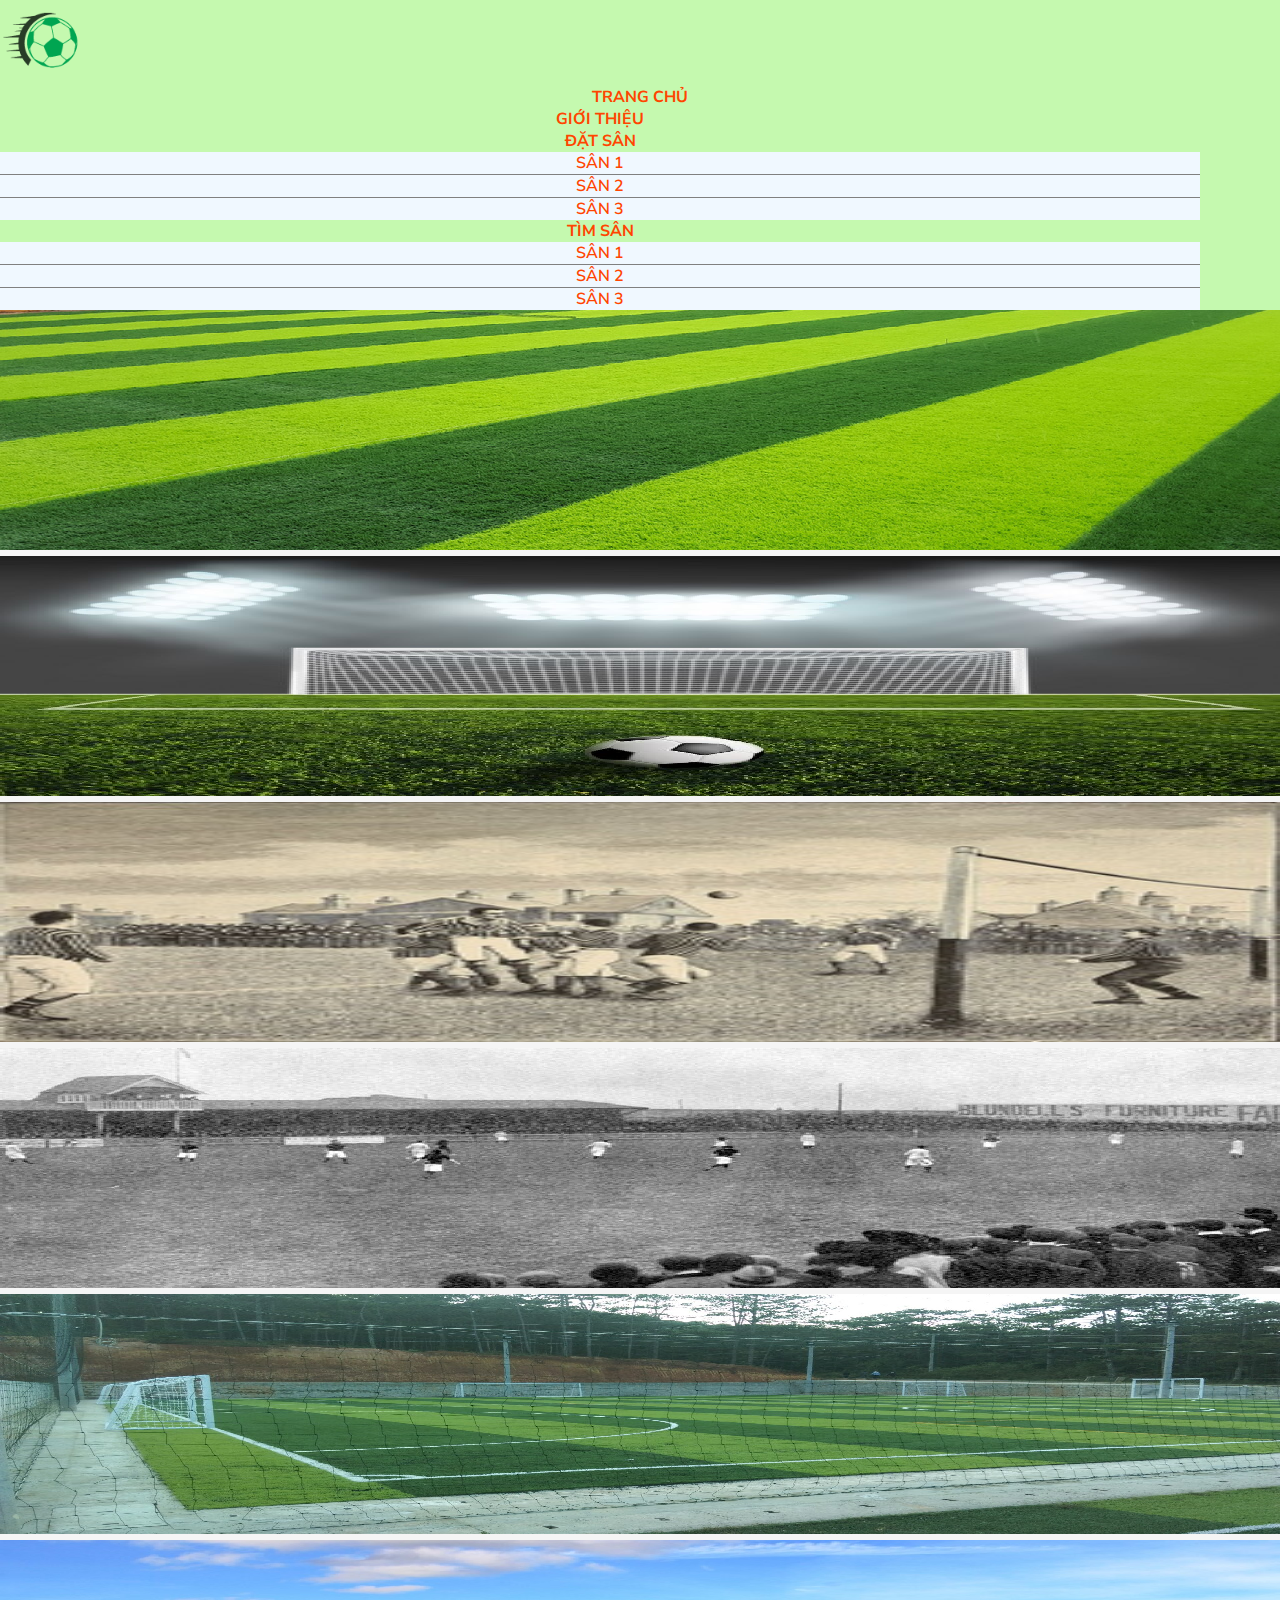
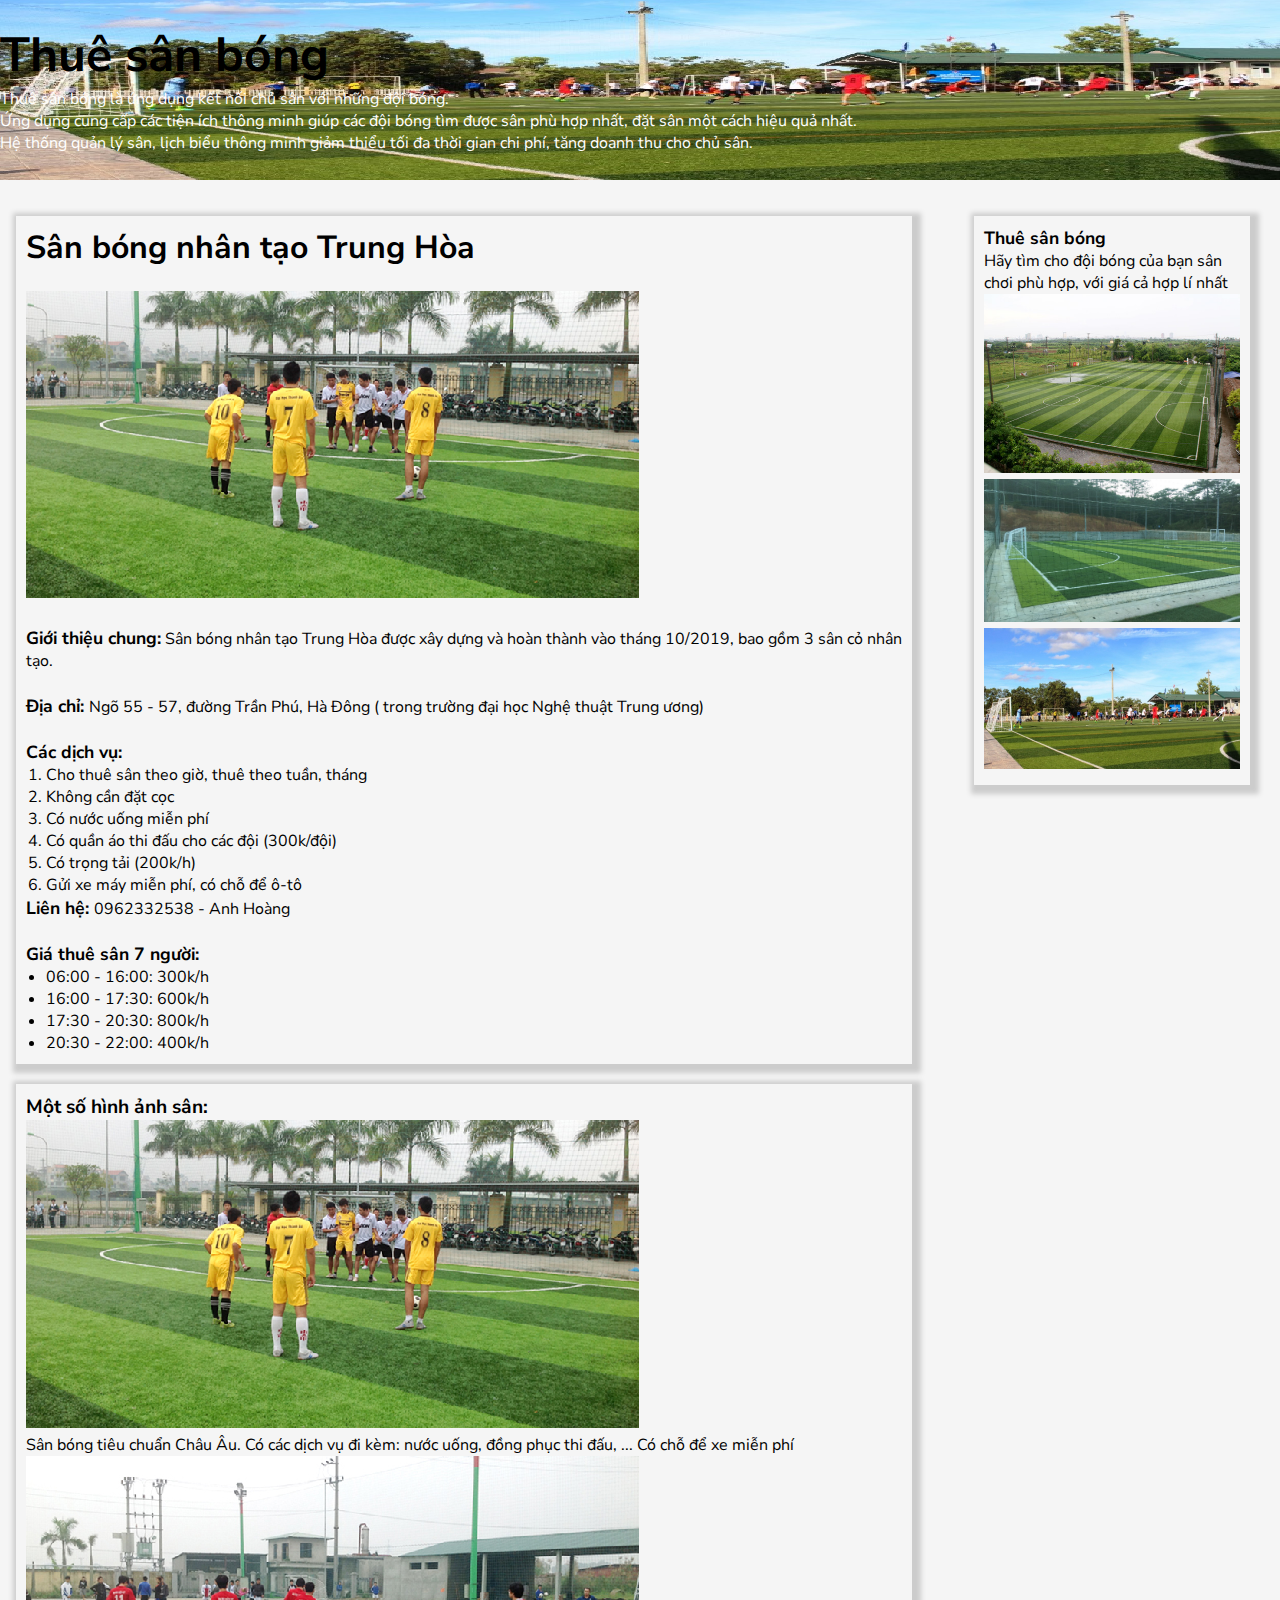
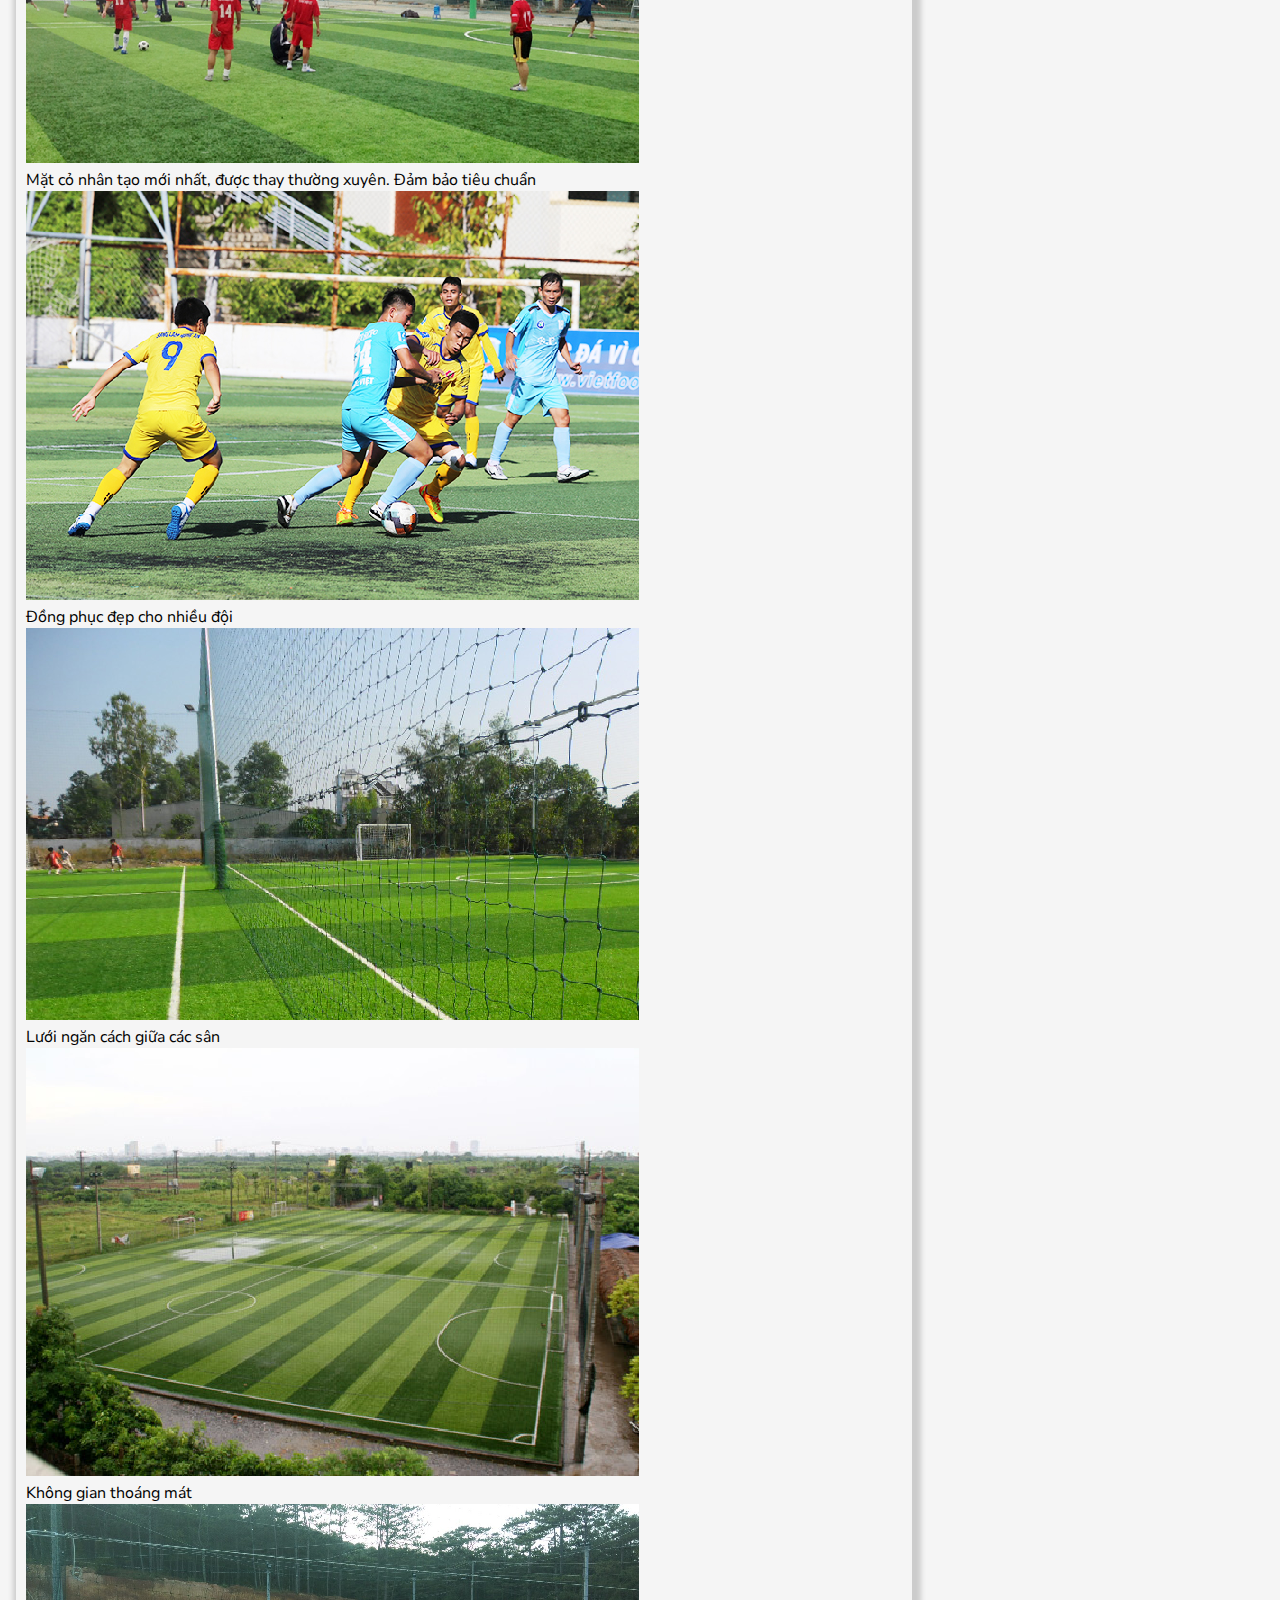
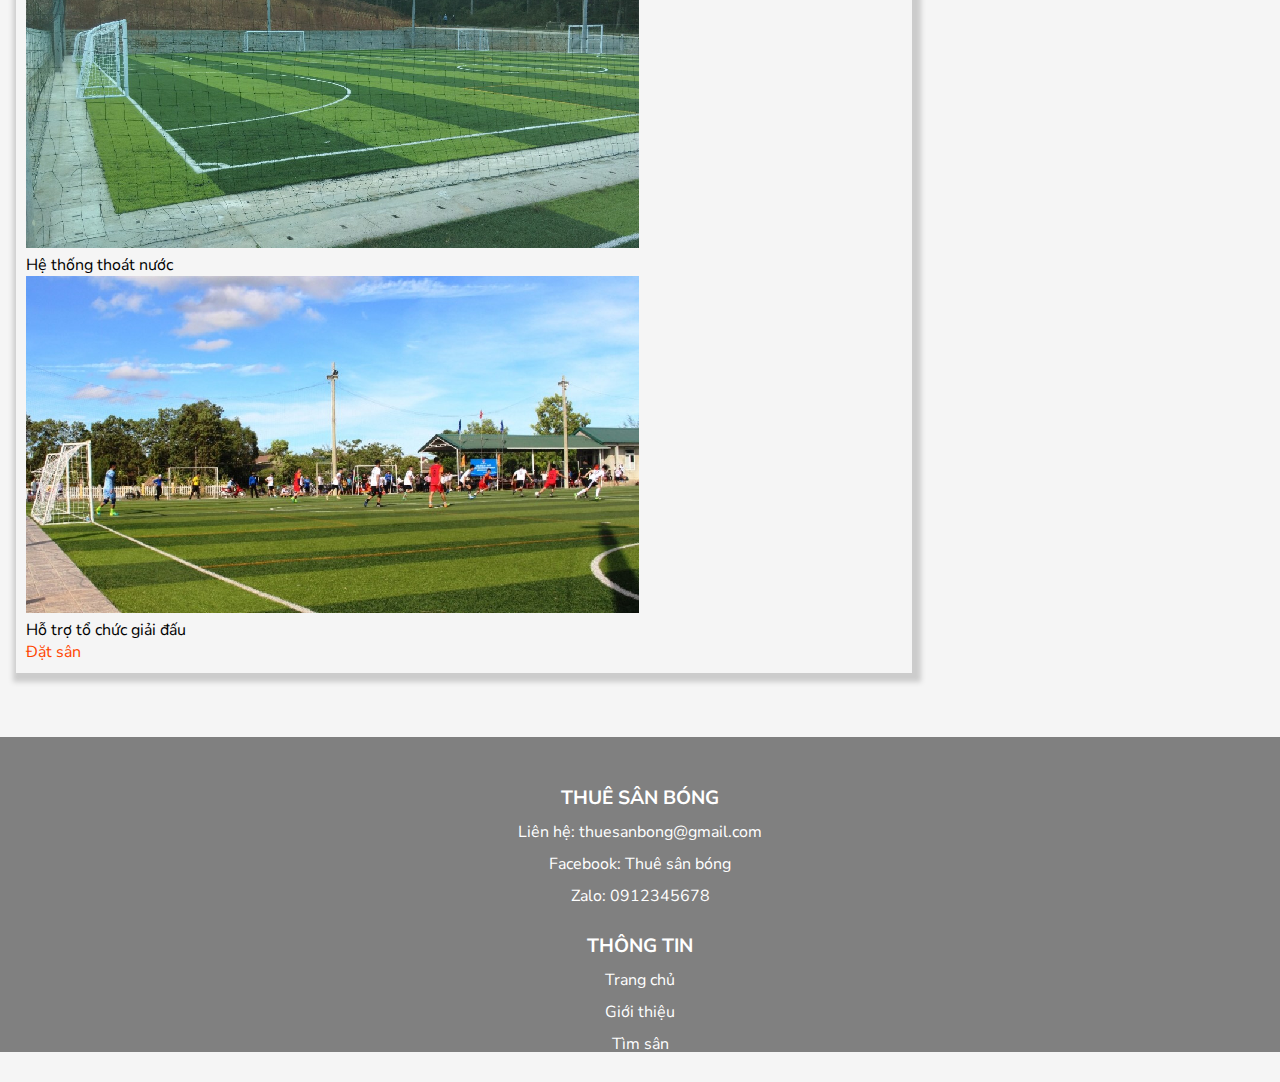
<file: details-1.html>
<!DOCTYPE html>
<html lang="vi">

<head>
    <meta charset="UTF-8">
    <meta name="viewport" content="width=device-width, initial-scale=1.0">
    <title>Thuê sân bóng - Sân bóng nhân tạo Trung Hòa</title>
    <!-- Bootstrap 5-->

    <link href="https://cdn.jsdelivr.net/npm/bootstrap@5.2.0/dist/css/bootstrap.min.css" rel="stylesheet" integrity="sha384-gH2yIJqKdNHPEq0n4Mqa/HGKIhSkIHeL5AyhkYV8i59U5AR6csBvApHHNl/vI1Bx" crossorigin="anonymous">






    <!-- My file -->
    <link rel="stylesheet" href="css/style.css">
    <link rel="preconnect" href="https://fonts.googleapis.com">
    <link rel="preconnect" href="https://fonts.gstatic.com" crossorigin>
    <link href="https://fonts.googleapis.com/css2?family=Nunito+Sans:wght@300;400&display=swap" rel="stylesheet">
</head>

<body>
    <header>

        <header>

            <div class="menu">

                <nav class="navbar navbar-expand-md navbar-fixed-top  Menulinks">
                    <div class="container-fluid">
                        <a href="#" class="navbar-brand"> <img src="images/logo.png" alt="web icon" class="d-inline-block align-top logo"></a>
                        <button type="button" data-bs-toggle="collapse" data-bs-target="#menuNavbar" class="navbar-toggler" id="navbar-toggler" aria-controls="menuNavbar" aria-expanded="false" aria-label="Toggle navigation"><span class="navbar-toggler-icon"></span></button>
                        <div class="collapse navbar-collapse" id="menuNavbar">
                            <ul class="navbar-nav">
                                <li class="nav-item active">
                                    <a href='index.html' class="nav-link">Trang chủ</a>
                                </li>

                                <li class="nav-item">
                                    <a href="about.html" class="nav-link">Giới thiệu</a>
                                </li>

                                <li class="nav-item dropdown">


                                    <a role="button" class="nav-link dropdown-toggle" href="#" id="menuNavbar_dropdown_1" data-bs-toggle="dropdown" aria-expanded="false">Đặt sân</a>

                                    <ul class="dropdown-menu submenu" aria-labelledby="menuNavbar_dropdown_1">
                                        <li class="dropdown-item " onclick="location.href='book.html';return checkField( 'San1')"><a class="nav-link" href="book.html" onclick="return checkField( 'San1') ">Sân 1</a></li>
                                        <li class="dropdown-item " onclick="location.href='book.html';return checkField( 'San2')"><a class="nav-link" href="book.html " onclick="return checkField( 'San2') ">Sân 2</a></li>
                                        <li class="dropdown-item " onclick="location.href='book.html';return checkField( 'San3')"><a class="nav-link" href="book.html " onclick="return checkField( 'San3') ">Sân 3</a></li>
                                    </ul>
                                </li>
                                <li class="nav-item dropdown">


                                    <a href="#" class="nav-link dropdown-toggle" id="menuNavbar_dropdown_2" data-bs-toggle="dropdown" aria-expanded="false" role="button">Tìm sân</a>

                                    <ul class="dropdown-menu submenu" aria-labelledby="menuNavbar_dropdown_2">
                                        <li class="dropdown-item " onclick="location.href='details-1.html' "><a class="nav-link" href="details-1.html ">Sân 1</a></li>
                                        <li class="dropdown-item " onclick="location.href='details-2.html' "><a class="nav-link" href="details-2.html ">Sân 2</a></li>
                                        <li class="dropdown-item " onclick="location.href='details-3.html' "><a class="nav-link" href="details-3.html ">Sân 3</a></li>
                                    </ul>
                                </li>

                            </ul>
                        </div>
                    </div>
                </nav>
            </div>
            <div class="Banner-Content">
                <div id="bannerCarousel" class="carousel slide" data-bs-ride="carousel">
                    <div class="carousel-inner">
                        <div class="carousel-item active">
                            <img src="images/banner.jpg " alt="website banner" class="banner img-fluid">
                        </div>
                        <div class="carousel-item">
                            <img src="images/football_pitch_1.jpg" alt="website banner2" class="banner img-fluid">
                        </div>
                        <div class="carousel-item">
                            <img src="images/pitch-history.jpg" alt="website banner3" class="banner img-fluid" style="image-rendering: initial;">
                        </div>
                        <div class="carousel-item">
                            <img src="images/pitch2.jpg" alt="website banner4" class="banner img-fluid">
                        </div>
                        <div class="carousel-item">
                            <img src="images/image6.jpg" alt="website banner5" class="banner img-fluid">
                        </div>
                        <div class="carousel-item">
                            <img src="images/image7.jpg" alt="website banner6" class="banner img-fluid">
                        </div>
                    </div>
                </div>
                <div class="container-fluid text-start">
                    <h1>Thuê sân bóng</h1>

                    <p class="text-wrap">Thuê sân bóng là ứng dụng kết nối chủ sân với những đội bóng.<br>Ứng dụng cung cấp các tiện ích thông minh giúp các đội bóng tìm được sân phù hợp nhất, đặt sân một cách hiệu quả nhất.<br>Hệ thống quản lý sân, lịch biểu thông minh giảm
                        thiểu tối đa thời gian chi phí, tăng doanh thu cho chủ sân.</p>

                </div>
            </div>
        </header>


        <main>
            <section>
                <h2><span id="fname1">Sân bóng nhân tạo Trung Hòa</span></h2>
                <br>
                <img src="images/image1.jpg" alt="field 1" id="1_field">
                <br>
                <br>
                <div class="Overview"><strong>Giới thiệu chung:</strong> Sân bóng nhân tạo Trung Hòa được xây dựng và hoàn thành vào tháng 10/2019, bao gồm 3 sân cỏ nhân tạo.<br><br><strong>Địa chỉ: </strong><span id="address1">Ngõ 55 - 57, đường Trần Phú, Hà Đông ( trong trường đại học Nghệ thuật
                Trung ương)
            </span>
                    <br><br><strong>Các dịch vụ: </strong><br>
                    <ol>
                        <li>Cho thuê sân theo giờ, thuê theo tuần, tháng</li>
                        <li>Không cần đặt cọc</li>
                        <li>Có nước uống miễn phí</li>
                        <li>Có quần áo thi đấu cho các đội (300k/đội)</li>
                        <li>Có trọng tải (200k/h)</li>
                        <li>
                            Gửi xe máy miễn phí, có chỗ để ô-tô
                        </li>
                    </ol>

                    <strong><span id="telep1">Liên hệ: </strong>0962332538 - Anh Hoàng</span>
                    <br>
                    <br>
                    <strong>Giá thuê sân 7 người: </strong>
                    <ul>
                        <li>06:00 - 16:00: 300k/h</li>
                        <li>16:00 - 17:30: 600k/h</li>
                        <li>17:30 - 20:30: 800k/h</li>
                        <li>20:30 - 22:00: 400k/h</li>
                    </ul>
                </div>
            </section>
            <section>
                <h3>Một số hình ảnh sân:</h3>


                <figure>
                    <img src="images/image1.jpg" alt="Khác 1">

                    <figcaption>Sân bóng tiêu chuẩn Châu Âu. Có các dịch vụ đi kèm: nước uống, đồng phục thi đấu, ... Có chỗ để xe miễn phí</figcaption>
                </figure>
                <figure>
                    <img src="images/image2.jpg" alt="Khác 2">
                    <figcaption>Mặt cỏ nhân tạo mới nhất, được thay thường xuyên. Đảm bảo tiêu chuẩn </figcaption>
                </figure>
                <figure>
                    <img src="images/image3.jpg" alt="Khác 3">


                    <figcaption>Đồng phục đẹp cho nhiều đội </figcaption>
                </figure>
                <figure>
                    <img src="images/image4.jpg" alt="Khác 4">

                    <figcaption>Lưới ngăn cách giữa các sân </figcaption>
                </figure>

                <figure>
                    <img src="images/image5.jpg" alt="Khác 5">

                    <figcaption>Không gian thoáng mát </figcaption>
                </figure>
                <figure>
                    <img src="images/image6.jpg" alt="Khác 6">

                    <figcaption>Hệ thống thoát nước</figcaption>
                </figure>
                <figure>
                    <img src="images/image7.jpg" alt="Khác 7">

                    <figcaption>Hỗ trợ tổ chức giải đấu </figcaption>
                </figure>
                <a href="book.html" id="Submit1" onclick="return checkField('San1')">Đặt sân</a>
            </section>
            <br>
            <br>

        </main>
        <aside>
            <strong>Thuê sân bóng</strong>


            <p>Hãy tìm cho đội bóng của bạn sân chơi phù hợp, với giá cả hợp lí nhất</p>
            <img src="images/image5.jpg" alt="Khác 5">
            <img src="images/image6.jpg" alt="Khác 6">
            <img src="images/image7.jpg" alt="Khác 7">
        </aside>


        <footer>
            <div class="container-fluid">
                <div class="row">
                    <div class="col-md-5">
                        <h3>THUÊ SÂN BÓNG</h3>
                        <ul>
                            <li>Liên hệ:
                                <a href="mailto:thuesanbong@gmail.com ">thuesanbong@gmail.com</a>
                            </li>
                            <li>Facebook: <a href="https://www.facebook.com/profile.php?id=100078980645993 ">Thuê sân bóng</a></li>
                            <li>Zalo: <a href="tel:0912345678 ">0912345678</a></li>
                        </ul>
                    </div>
                    <div class="col-md-5">
                        <h3>THÔNG TIN</h3>
                        <ul>
                            <li><a href="index.html ">Trang chủ</a></li>
                            <li><a href="about.html ">Giới thiệu</a></li>
                            <li><a href="field.html ">Tìm sân</a>
                            </li>
                            <li>
                                <a href="field_order.html ">Đặt sân</a>
                            </li>
                        </ul>
                    </div>
                </div>
            </div>
        </footer>

        <script src="https://cdn.jsdelivr.net/npm/bootstrap@5.2.0/dist/js/bootstrap.bundle.min.js " integrity="sha384-A3rJD856KowSb7dwlZdYEkO39Gagi7vIsF0jrRAoQmDKKtQBHUuLZ9AsSv4jD4Xa " crossorigin="anonymous "></script>
        <script src="js/book.js"></script>
        <script src="js/menu_dropdown.js "></script>
</body>

</html>
</file>
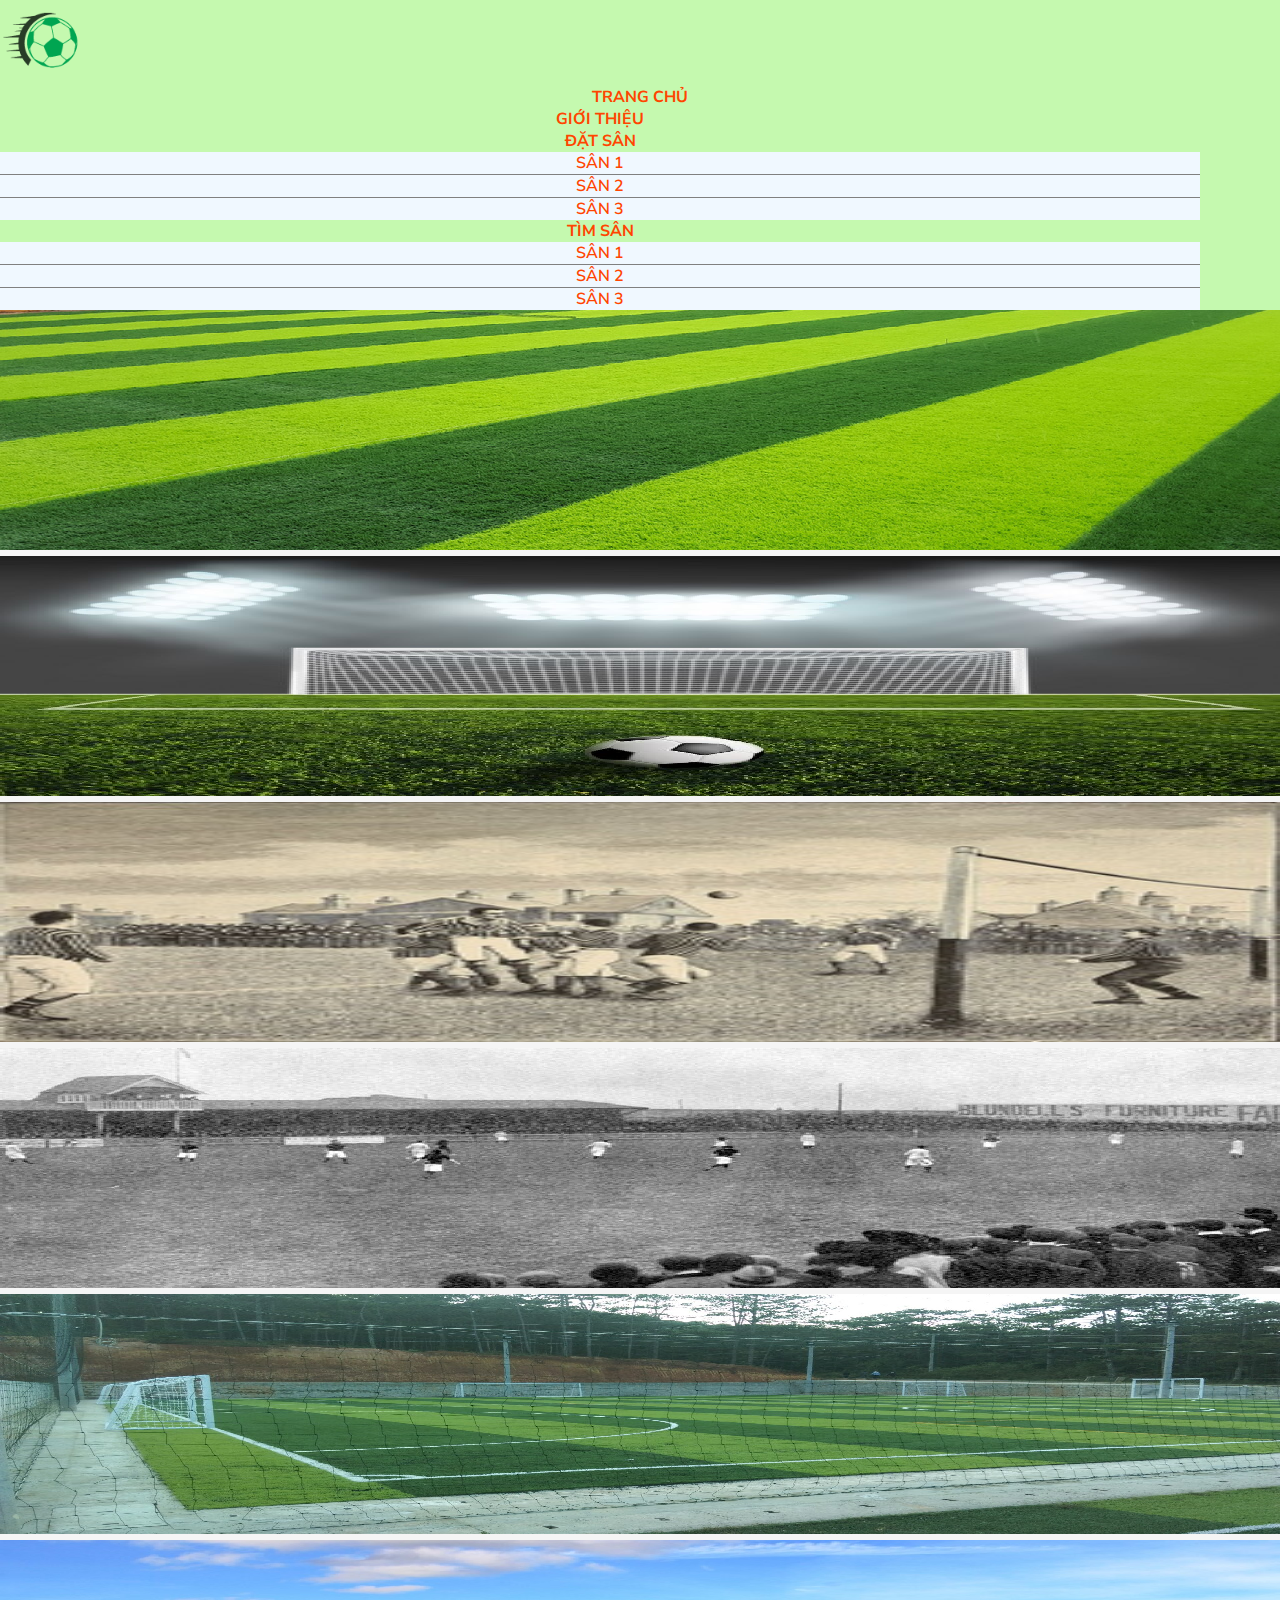
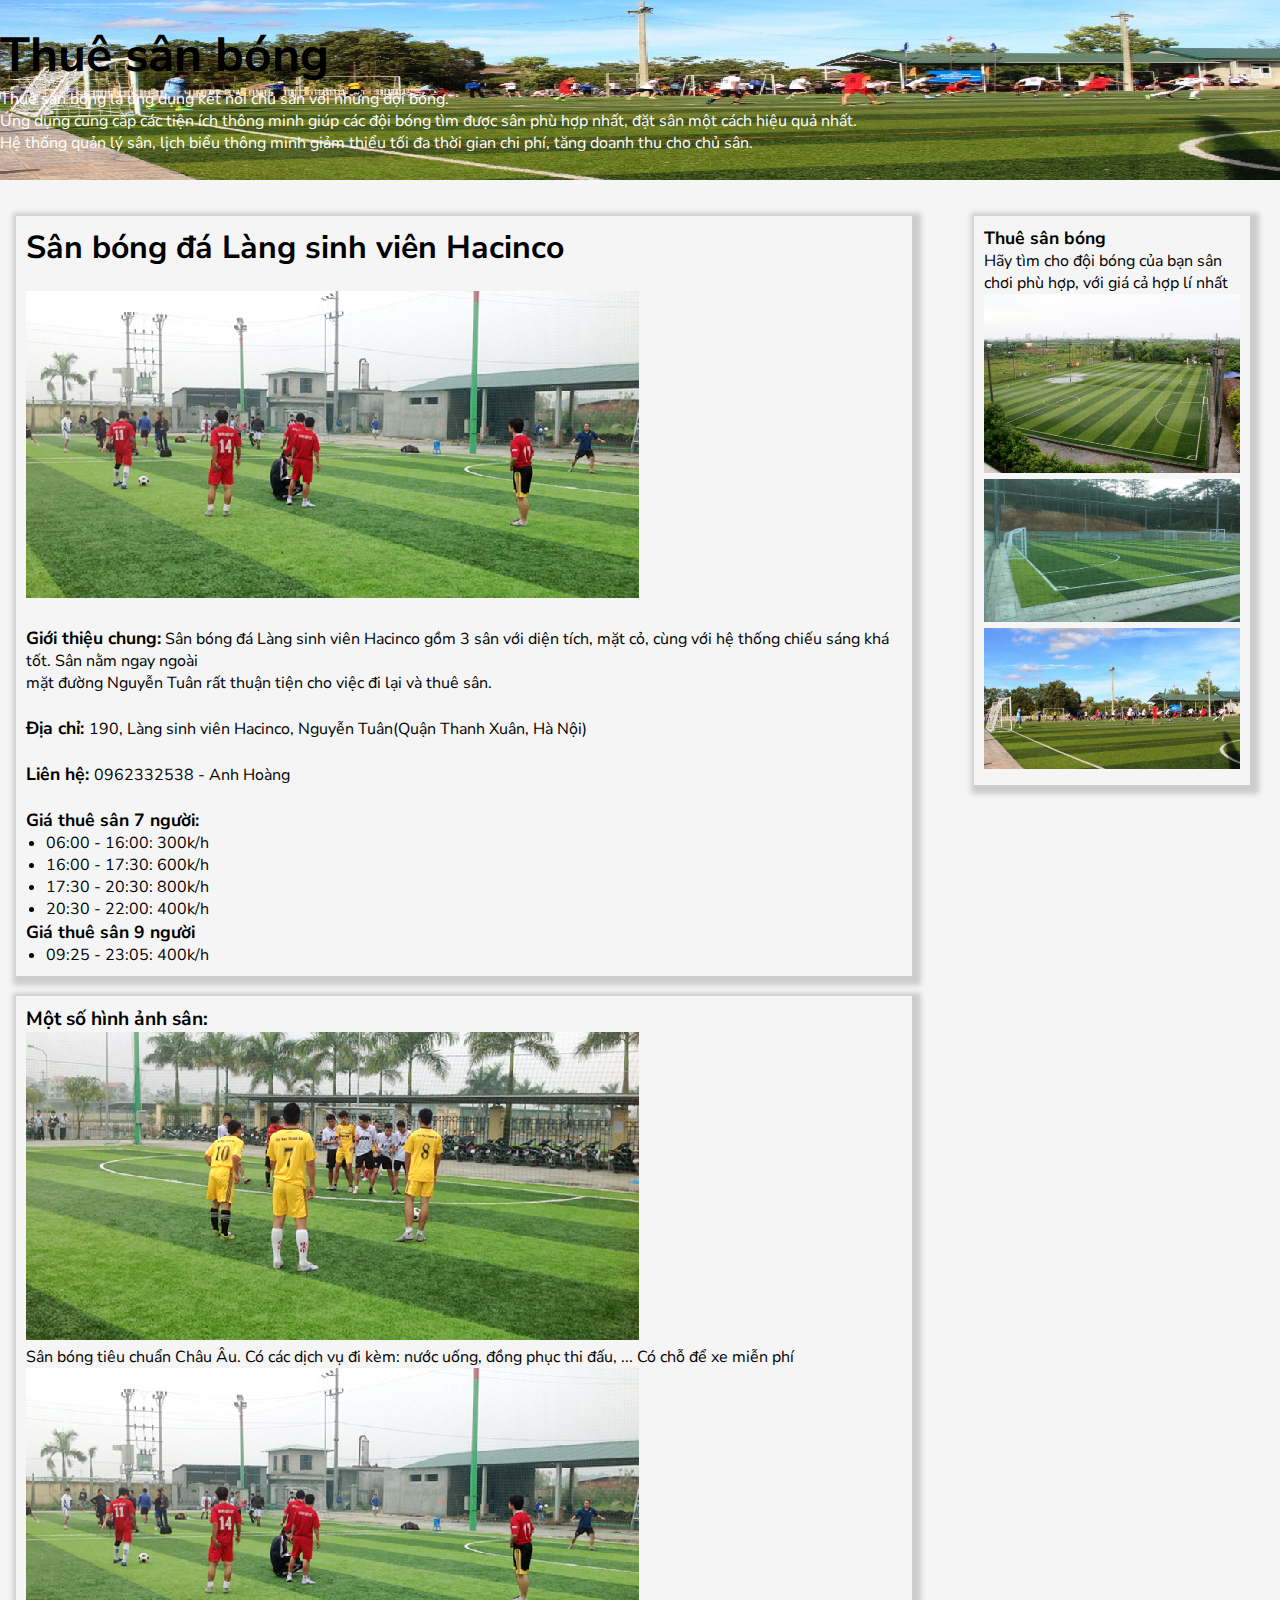
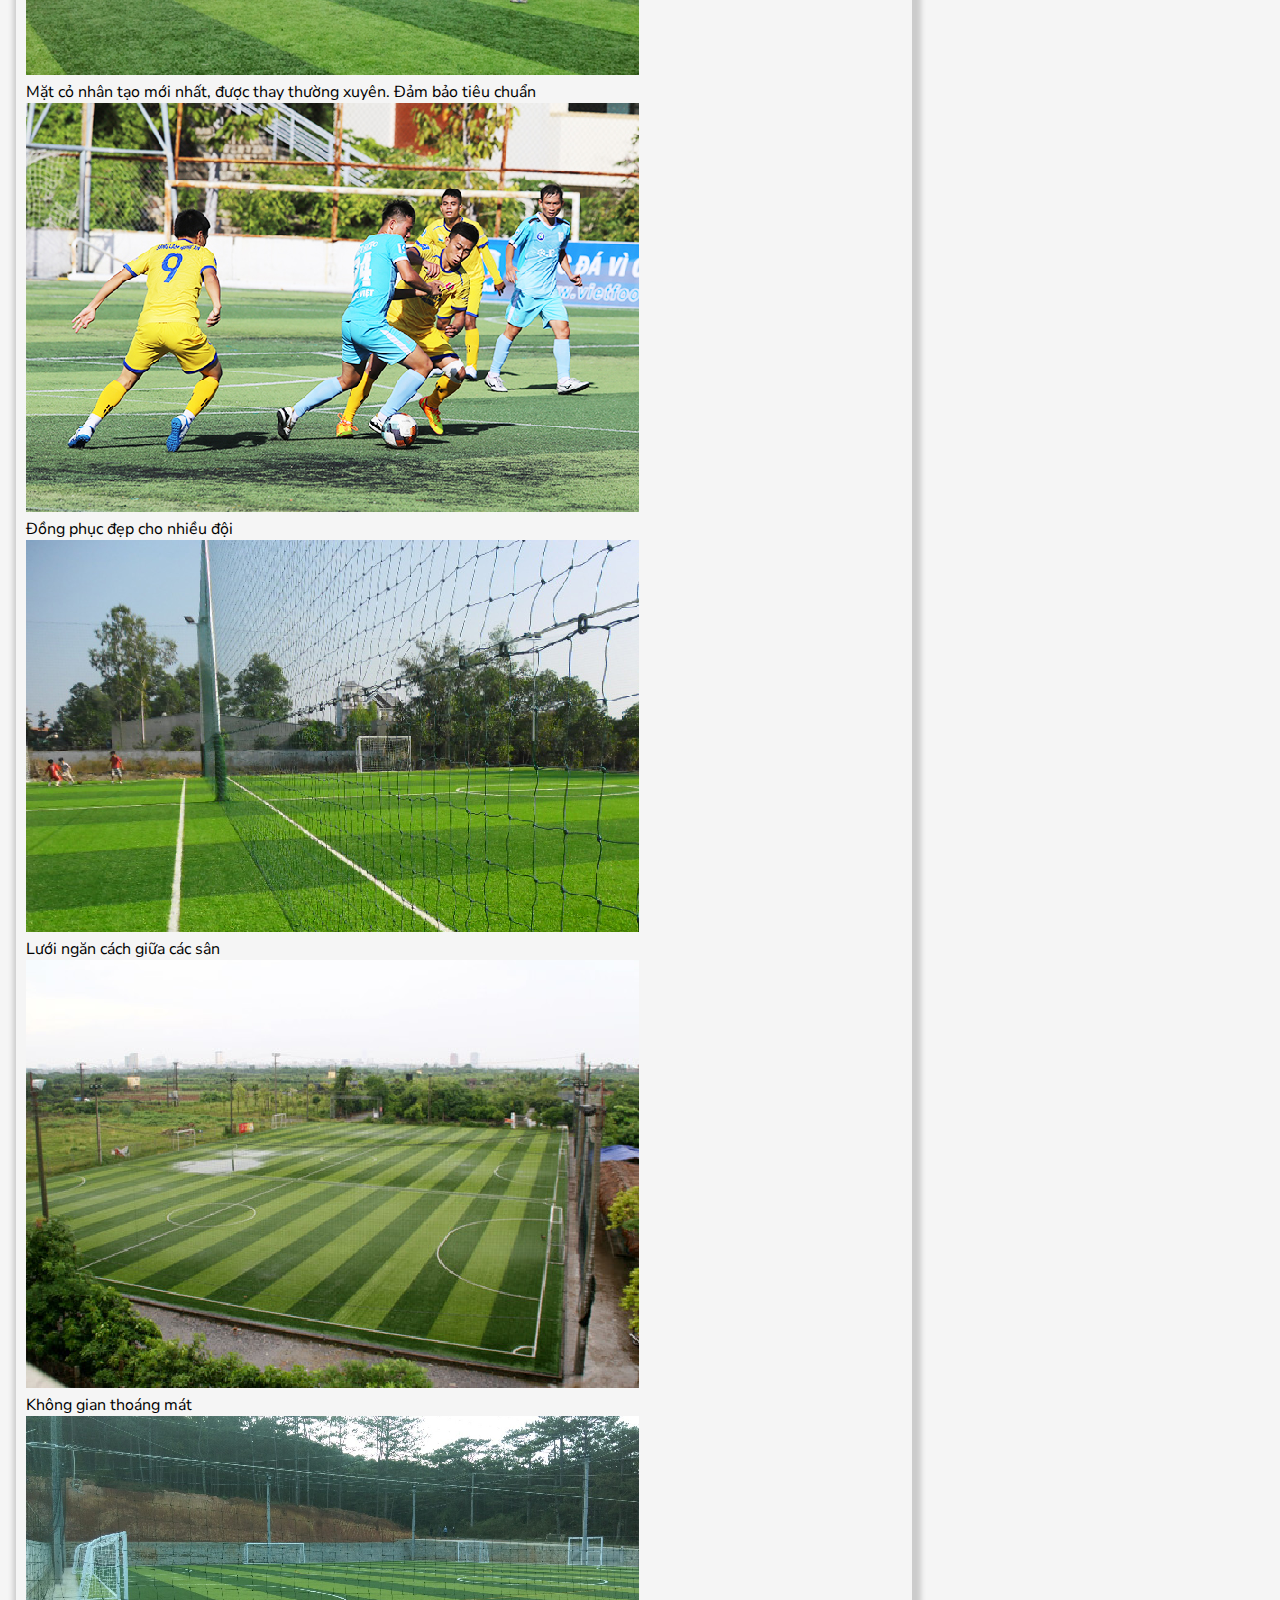
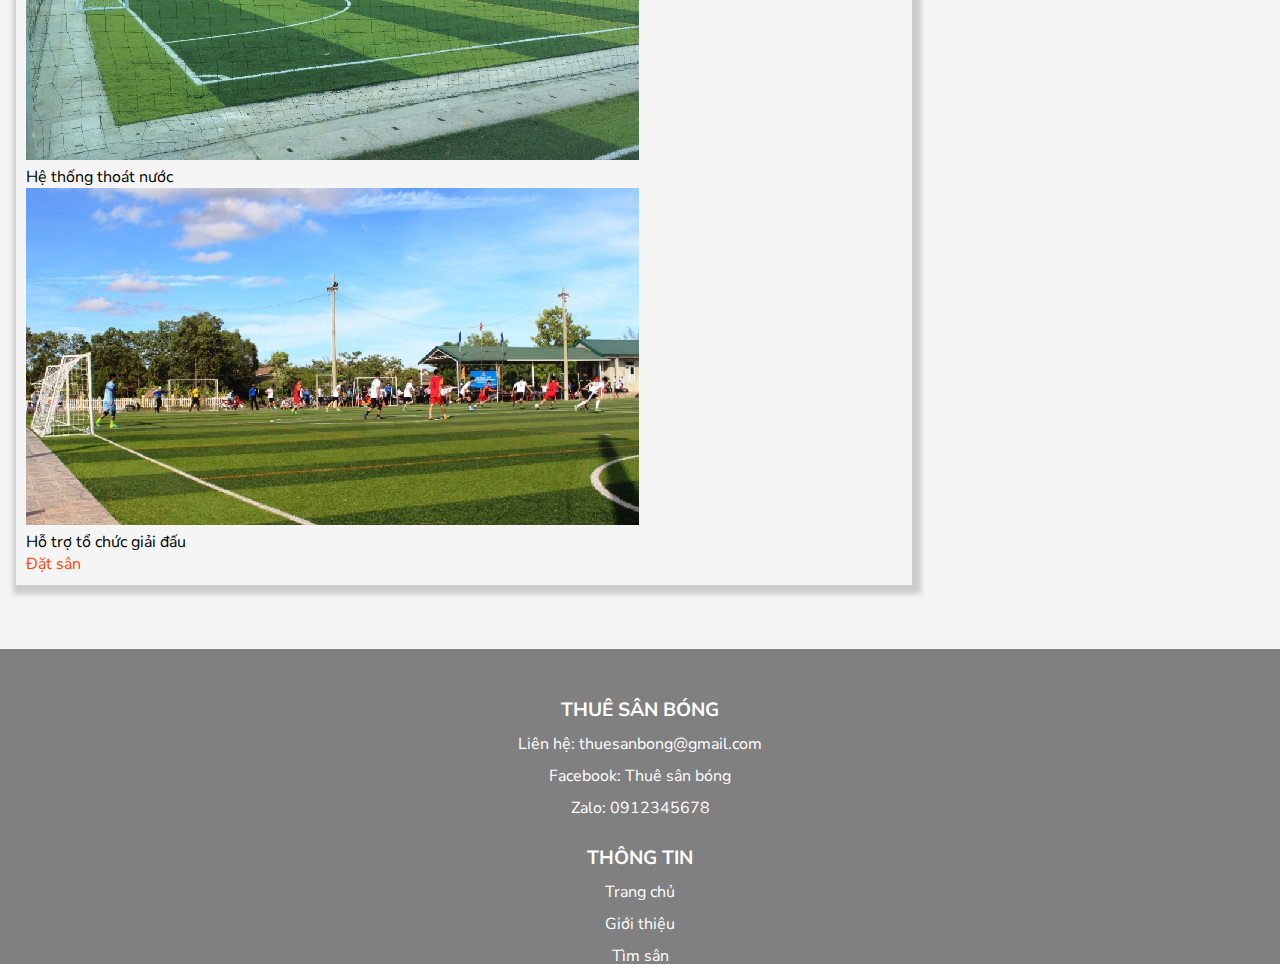
<file: details-2.html>
<!DOCTYPE html>
<html lang="vi">

<head>
    <meta charset="UTF-8">
    <meta name="viewport" content="width=device-width, initial-scale=1.0">
    <title>Thuê sân bóng - Sân bóng đá Làng sinh viên Hacinco </title>
    <!-- Bootstrap 5-->

    <link href="https://cdn.jsdelivr.net/npm/bootstrap@5.2.0/dist/css/bootstrap.min.css" rel="stylesheet" integrity="sha384-gH2yIJqKdNHPEq0n4Mqa/HGKIhSkIHeL5AyhkYV8i59U5AR6csBvApHHNl/vI1Bx" crossorigin="anonymous">






    <!-- My file -->

    <link rel="stylesheet" href="css/style.css">
    <link rel="preconnect" href="https://fonts.googleapis.com">
    <link rel="preconnect" href="https://fonts.gstatic.com" crossorigin>
    <link href="https://fonts.googleapis.com/css2?family=Nunito+Sans:wght@300;400&display=swap" rel="stylesheet">
</head>

<body>
    <header>

        <div class="menu">

            <nav class="navbar navbar-expand-md navbar-fixed-top  Menulinks">
                <div class="container-fluid">
                    <a href="#" class="navbar-brand"> <img src="images/logo.png" alt="web icon" class="d-inline-block align-top logo"></a>
                    <button type="button" data-bs-toggle="collapse" data-bs-target="#menuNavbar" class="navbar-toggler" id="navbar-toggler" aria-controls="menuNavbar" aria-expanded="false" aria-label="Toggle navigation"><span class="navbar-toggler-icon"></span></button>
                    <div class="collapse navbar-collapse" id="menuNavbar">
                        <ul class="navbar-nav">
                            <li class="nav-item active">
                                <a href='index.html' class="nav-link">Trang chủ</a>
                            </li>

                            <li class="nav-item">
                                <a href="about.html" class="nav-link">Giới thiệu</a>
                            </li>

                            <li class="nav-item dropdown">


                                <a role="button" class="nav-link dropdown-toggle" href="#" id="menuNavbar_dropdown_1" data-bs-toggle="dropdown" aria-expanded="false">Đặt sân</a>

                                <ul class="dropdown-menu submenu" aria-labelledby="menuNavbar_dropdown_1">
                                    <li class="dropdown-item " onclick="location.href='book.html';return checkField( 'San1')"><a class="nav-link" href="book.html" onclick="return checkField( 'San1') ">Sân 1</a></li>
                                    <li class="dropdown-item " onclick="location.href='book.html';return checkField( 'San2')"><a class="nav-link" href="book.html " onclick="return checkField( 'San2') ">Sân 2</a></li>
                                    <li class="dropdown-item " onclick="location.href='book.html';return checkField( 'San3')"><a class="nav-link" href="book.html " onclick="return checkField( 'San3') ">Sân 3</a></li>
                                </ul>
                            </li>
                            <li class="nav-item dropdown">


                                <a href="#" class="nav-link dropdown-toggle" id="menuNavbar_dropdown_2" data-bs-toggle="dropdown" aria-expanded="false" role="button">Tìm sân</a>

                                <ul class="dropdown-menu submenu" aria-labelledby="menuNavbar_dropdown_2">
                                    <li class="dropdown-item " onclick="location.href='details-1.html' "><a class="nav-link" href="details-1.html ">Sân 1</a></li>
                                    <li class="dropdown-item " onclick="location.href='details-2.html' "><a class="nav-link" href="details-2.html ">Sân 2</a></li>
                                    <li class="dropdown-item " onclick="location.href='details-3.html' "><a class="nav-link" href="details-3.html ">Sân 3</a></li>
                                </ul>
                            </li>

                        </ul>
                    </div>
                </div>
            </nav>
        </div>
        <div class="Banner-Content">
            <div id="bannerCarousel" class="carousel slide" data-bs-ride="carousel">
                <div class="carousel-inner">
                    <div class="carousel-item active">
                        <img src="images/banner.jpg " alt="website banner" class="banner img-fluid">
                    </div>
                    <div class="carousel-item">
                        <img src="images/football_pitch_1.jpg" alt="website banner2" class="banner img-fluid">
                    </div>
                    <div class="carousel-item">
                        <img src="images/pitch-history.jpg" alt="website banner3" class="banner img-fluid" style="image-rendering: initial;">
                    </div>
                    <div class="carousel-item">
                        <img src="images/pitch2.jpg" alt="website banner4" class="banner img-fluid">
                    </div>
                    <div class="carousel-item">
                        <img src="images/image6.jpg" alt="website banner5" class="banner img-fluid">
                    </div>
                    <div class="carousel-item">
                        <img src="images/image7.jpg" alt="website banner6" class="banner img-fluid">
                    </div>
                </div>
            </div>
            <div class="container-fluid text-start">
                <h1>Thuê sân bóng</h1>

                <p class="text-wrap">Thuê sân bóng là ứng dụng kết nối chủ sân với những đội bóng.<br>Ứng dụng cung cấp các tiện ích thông minh giúp các đội bóng tìm được sân phù hợp nhất, đặt sân một cách hiệu quả nhất.<br>Hệ thống quản lý sân, lịch biểu thông minh giảm
                    thiểu tối đa thời gian chi phí, tăng doanh thu cho chủ sân.</p>

            </div>
        </div>
    </header>



    <main>
        <section>
            <h2><span id="fname2">Sân bóng đá Làng sinh viên Hacinco</span></h2>
            <br>
            <img src="images/image2.jpg" alt="field 2" id="2_field">
            <br>
            <br>
            <div class="Overview"><strong>Giới thiệu chung:</strong> Sân bóng đá Làng sinh viên Hacinco gồm 3 sân với diện tích, mặt cỏ, cùng với hệ thống chiếu sáng khá tốt. Sân nằm ngay ngoài<br>mặt đường Nguyễn Tuân rất thuận tiện cho việc đi lại và thuê sân.<br><br><strong>Địa chỉ: </strong>
                <span id="address2">190, Làng sinh viên Hacinco, Nguyễn Tuân(Quận Thanh Xuân, Hà Nội)
                    </span>
                <br>
                <br>

                <strong>Liên hệ: </strong><span id="telep2">0962332538 - Anh Hoàng
                </span>
                <br>
                <br>
                <strong>Giá thuê sân 7 người: </strong>
                <ul>
                    <li>06:00 - 16:00: 300k/h</li>
                    <li>16:00 - 17:30: 600k/h</li>
                    <li>17:30 - 20:30: 800k/h</li>
                    <li>20:30 - 22:00: 400k/h</li>
                </ul>
                <strong>Giá thuê sân 9 người</strong>
                <ul>
                    <li>09:25 - 23:05: 400k/h</li>
                </ul>
            </div>
        </section>


        <section>
            <h3>Một số hình ảnh sân:</h3>


            <figure>
                <img src="images/image1.jpg" alt="Khác 1">

                <figcaption>Sân bóng tiêu chuẩn Châu Âu. Có các dịch vụ đi kèm: nước uống, đồng phục thi đấu, ... Có chỗ để xe miễn phí</figcaption>
            </figure>
            <figure>
                <img src="images/image2.jpg" alt="Khác 2">
                <figcaption>Mặt cỏ nhân tạo mới nhất, được thay thường xuyên. Đảm bảo tiêu chuẩn </figcaption>
            </figure>
            <figure>
                <img src="images/image3.jpg" alt="Khác 3">


                <figcaption>Đồng phục đẹp cho nhiều đội </figcaption>
            </figure>
            <figure>
                <img src="images/image4.jpg" alt="Khác 4">

                <figcaption>Lưới ngăn cách giữa các sân </figcaption>
            </figure>

            <figure>
                <img src="images/image5.jpg" alt="Khác 5">

                <figcaption>Không gian thoáng mát </figcaption>
            </figure>
            <figure>
                <img src="images/image6.jpg" alt="Khác 6">

                <figcaption>Hệ thống thoát nước</figcaption>
            </figure>
            <figure>
                <img src="images/image7.jpg" alt="Khác 7">

                <figcaption>Hỗ trợ tổ chức giải đấu </figcaption>
            </figure>
            <a href="book.html" id="Submit2" onclick="return checkField('San2')">Đặt sân</a>
        </section>

        <br>
        <br>

    </main>
    <aside>
        <strong>Thuê sân bóng</strong>


        <p>Hãy tìm cho đội bóng của bạn sân chơi phù hợp, với giá cả hợp lí nhất</p>
        <img src="images/image5.jpg " alt="Khác 5 ">
        <img src="images/image6.jpg " alt="Khác 6 ">
        <img src="images/image7.jpg " alt="Khác 7 ">
    </aside>


    <footer>
        <div class="container-fluid">
            <div class="row">
                <div class="col-md-5">
                    <h3>THUÊ SÂN BÓNG</h3>
                    <ul>
                        <li>Liên hệ:
                            <a href="mailto:thuesanbong@gmail.com ">thuesanbong@gmail.com</a>
                        </li>
                        <li>Facebook: <a href="https://www.facebook.com/profile.php?id=100078980645993 ">Thuê sân bóng</a></li>
                        <li>Zalo: <a href="tel:0912345678 ">0912345678</a></li>
                    </ul>
                </div>
                <div class="col-md-5">
                    <h3>THÔNG TIN</h3>
                    <ul>
                        <li><a href="index.html ">Trang chủ</a></li>
                        <li><a href="about.html ">Giới thiệu</a></li>
                        <li><a href="field.html ">Tìm sân</a>
                        </li>
                        <li>
                            <a href="field_order.html ">Đặt sân</a>
                        </li>
                    </ul>
                </div>
            </div>
        </div>
    </footer>
    <script src="https://cdn.jsdelivr.net/npm/bootstrap@5.2.0/dist/js/bootstrap.bundle.min.js " integrity="sha384-A3rJD856KowSb7dwlZdYEkO39Gagi7vIsF0jrRAoQmDKKtQBHUuLZ9AsSv4jD4Xa " crossorigin="anonymous "></script>
    <script src="js/book.js "></script>
    <script src="js/menu_dropdown.js "></script>



</body>

</html>
</file>
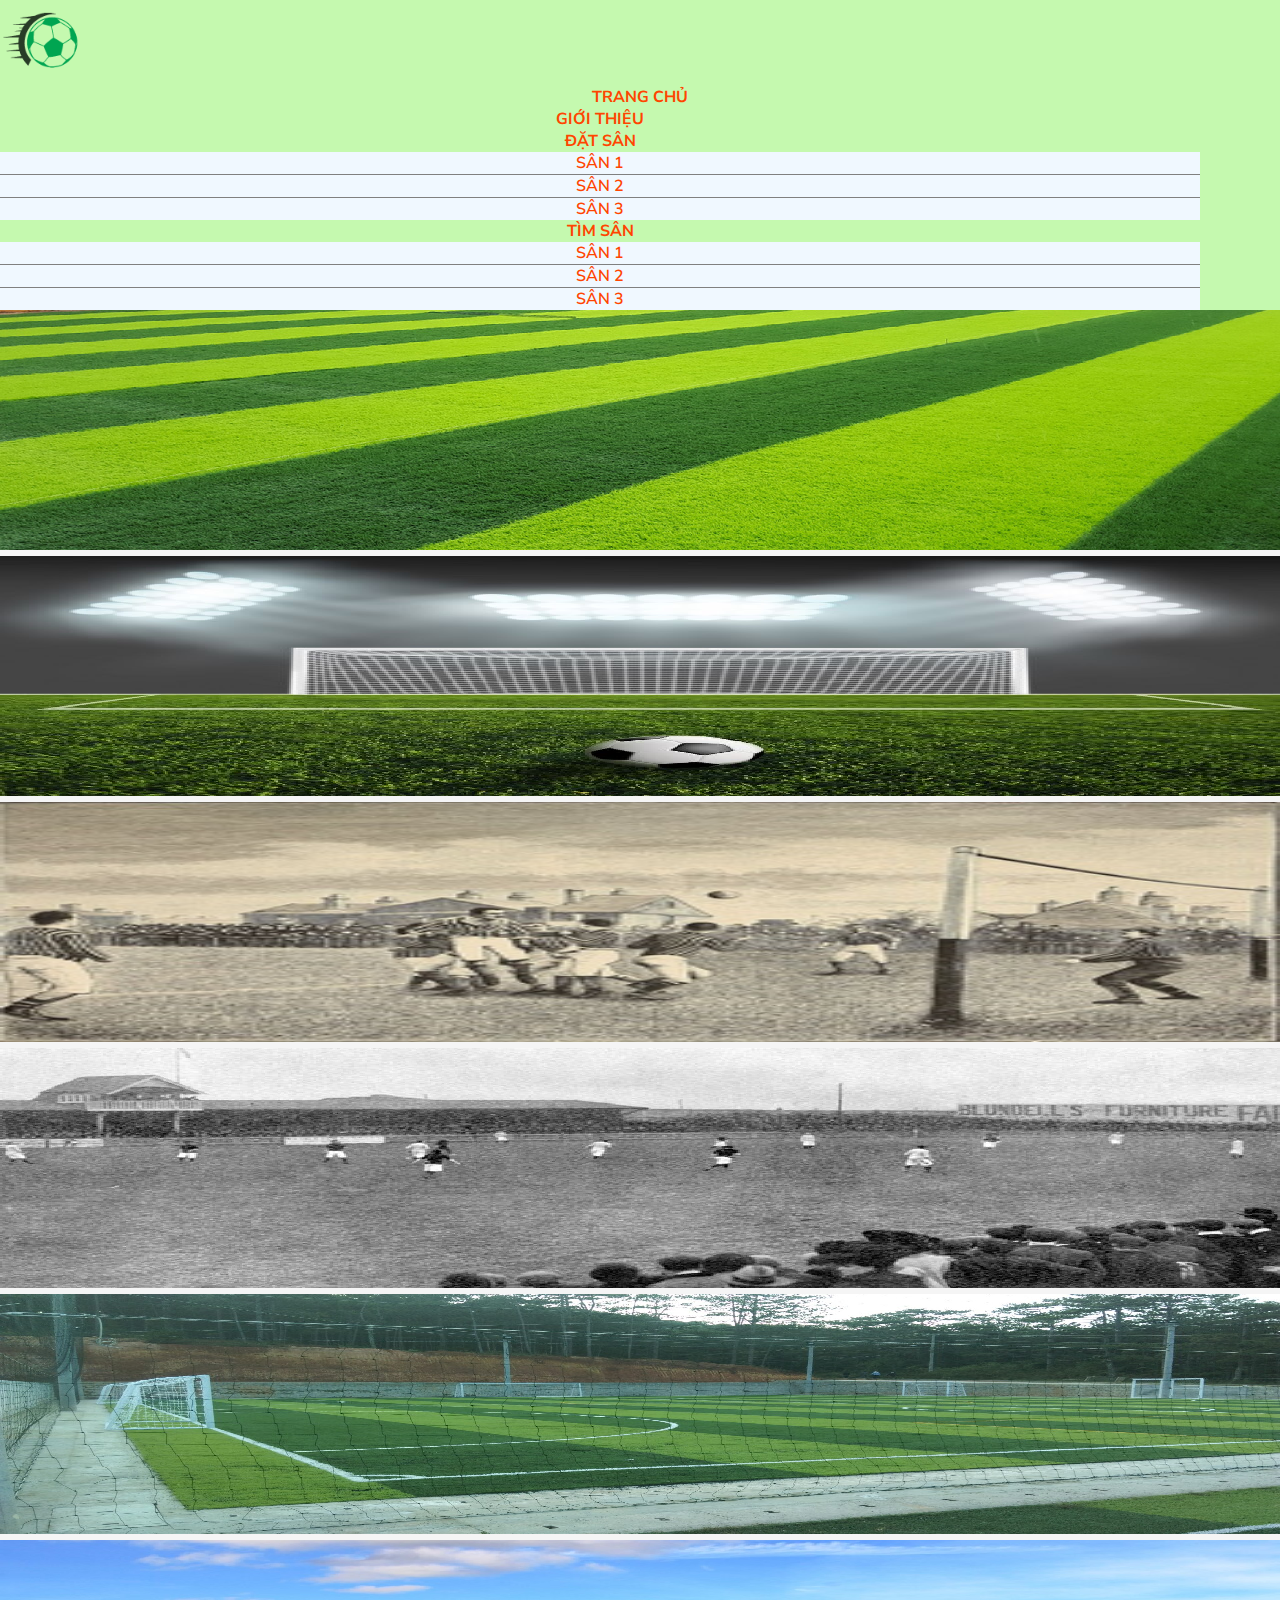
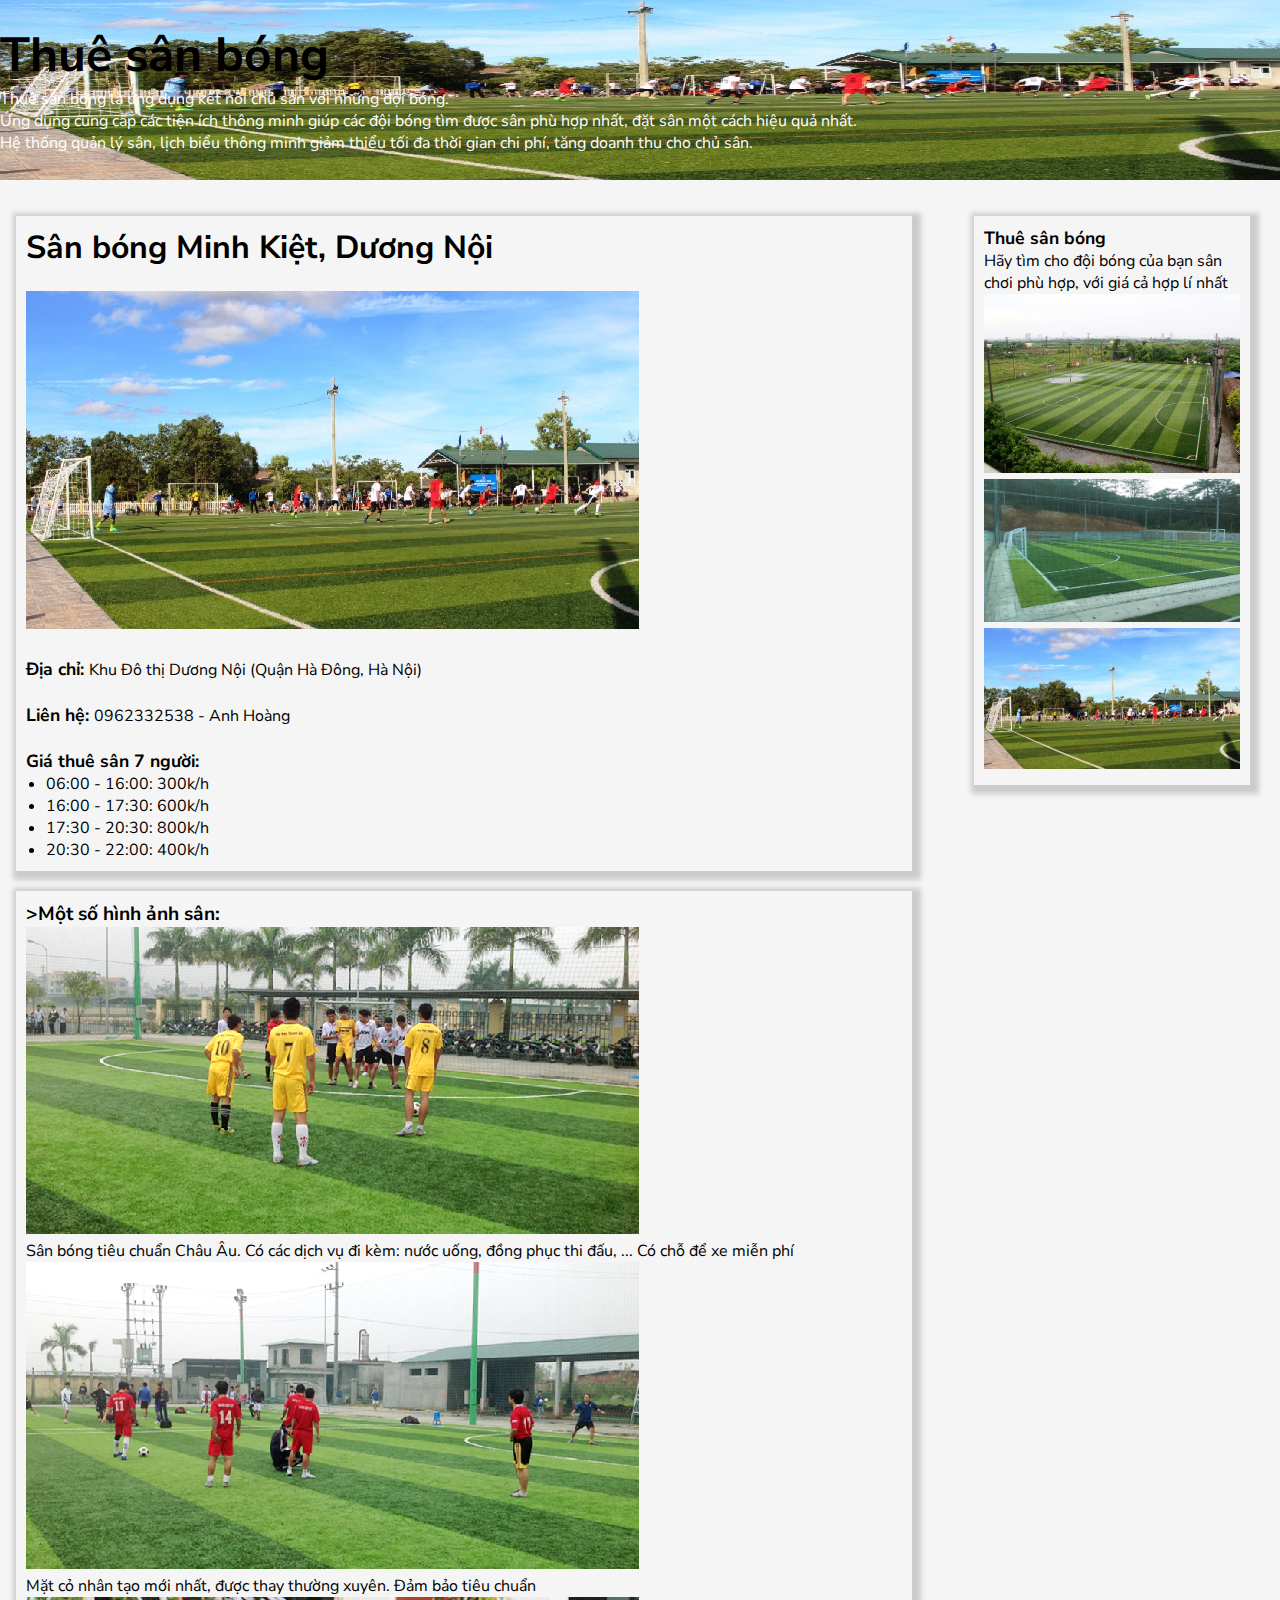
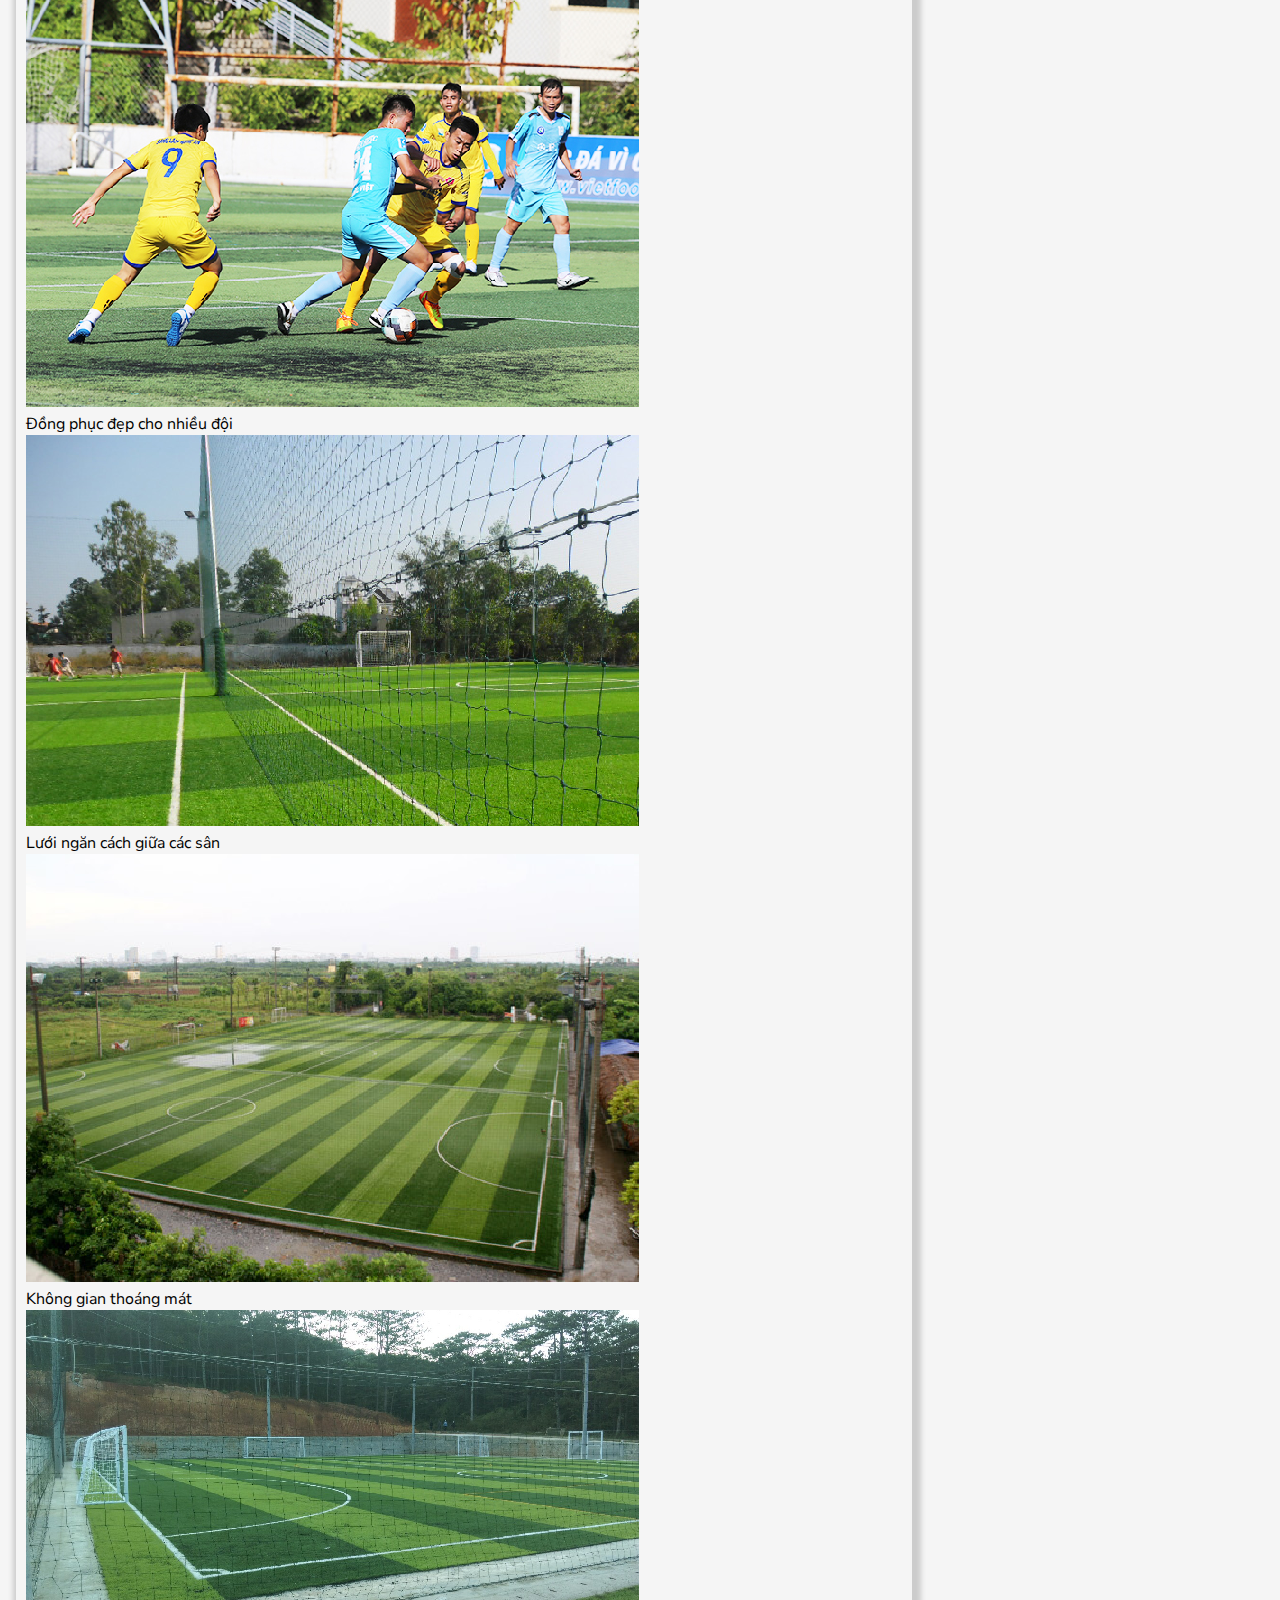
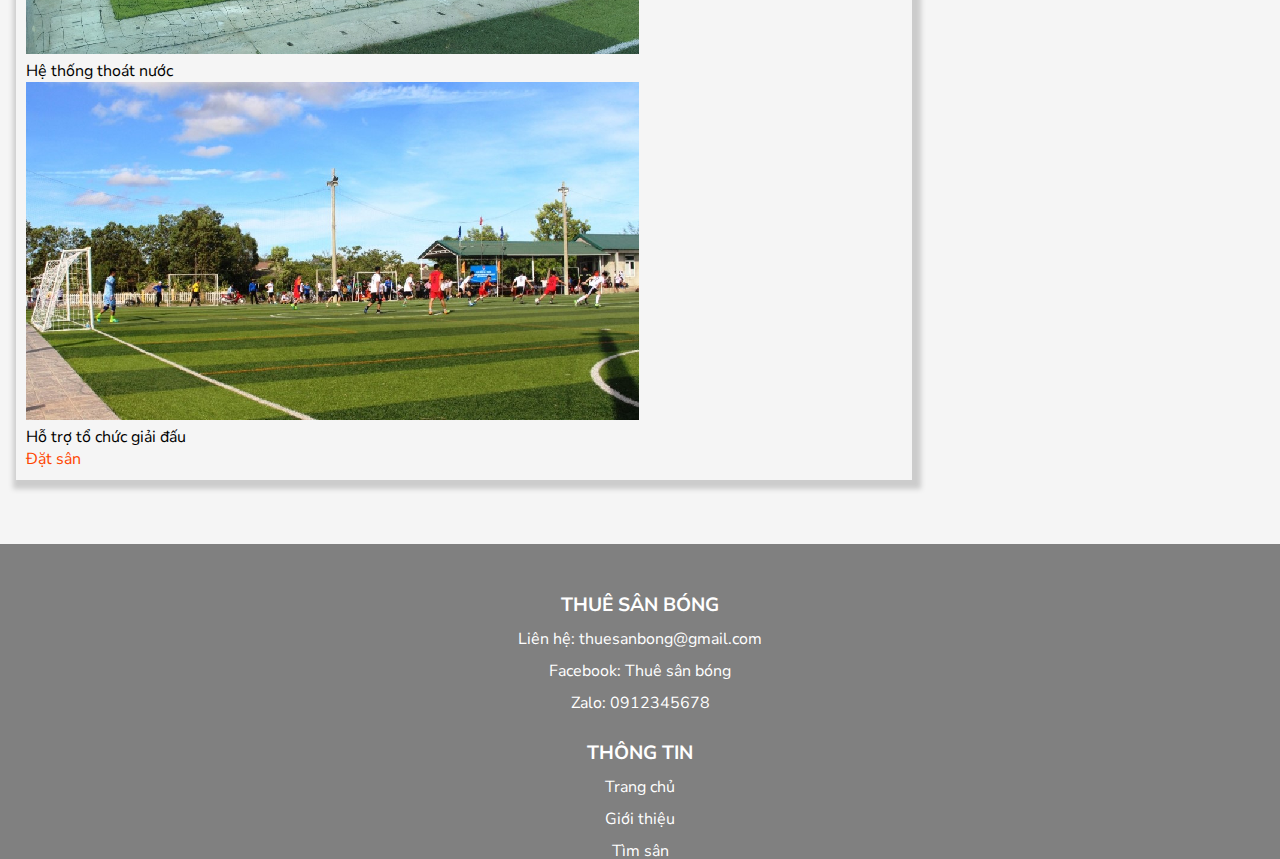
<file: details-3.html>
<!DOCTYPE html>
<html lang="vi">

<head>
    <meta charset="UTF-8">
    <meta name="viewport" content="width=device-width, initial-scale=1.0">
    <title>Thuê sân bóng - Sân bóng Minh Kiệt, Dương Nội</title>

    <!-- Bootstrap 5-->

    <link href="https://cdn.jsdelivr.net/npm/bootstrap@5.2.0/dist/css/bootstrap.min.css" rel="stylesheet" integrity="sha384-gH2yIJqKdNHPEq0n4Mqa/HGKIhSkIHeL5AyhkYV8i59U5AR6csBvApHHNl/vI1Bx" crossorigin="anonymous">

    <!-- My file -->
    <link rel="stylesheet" href="css/style.css">
    <link rel="preconnect" href="https://fonts.googleapis.com">
    <link rel="preconnect" href="https://fonts.gstatic.com" crossorigin>
    <link href="https://fonts.googleapis.com/css2?family=Nunito+Sans:wght@300;400&display=swap" rel="stylesheet">
</head>

<body>
    <header>

        <div class="menu">

            <nav class="navbar navbar-expand-md navbar-fixed-top  Menulinks">
                <div class="container-fluid">
                    <a href="#" class="navbar-brand"> <img src="images/logo.png" alt="web icon" class="d-inline-block align-top logo"></a>
                    <button type="button" data-bs-toggle="collapse" data-bs-target="#menuNavbar" class="navbar-toggler" id="navbar-toggler" aria-controls="menuNavbar" aria-expanded="false" aria-label="Toggle navigation"><span class="navbar-toggler-icon"></span></button>
                    <div class="collapse navbar-collapse" id="menuNavbar">
                        <ul class="navbar-nav">
                            <li class="nav-item active">
                                <a href='index.html' class="nav-link">Trang chủ</a>
                            </li>

                            <li class="nav-item">
                                <a href="about.html" class="nav-link">Giới thiệu</a>
                            </li>

                            <li class="nav-item dropdown">


                                <a role="button" class="nav-link dropdown-toggle" href="#" id="menuNavbar_dropdown_1" data-bs-toggle="dropdown" aria-expanded="false">Đặt sân</a>

                                <ul class="dropdown-menu submenu" aria-labelledby="menuNavbar_dropdown_1">
                                    <li class="dropdown-item " onclick="location.href='book.html';return checkField( 'San1')"><a class="nav-link" href="book.html" onclick="return checkField( 'San1') ">Sân 1</a></li>
                                    <li class="dropdown-item " onclick="location.href='book.html';return checkField( 'San2')"><a class="nav-link" href="book.html " onclick="return checkField( 'San2') ">Sân 2</a></li>
                                    <li class="dropdown-item " onclick="location.href='book.html';return checkField( 'San3')"><a class="nav-link" href="book.html " onclick="return checkField( 'San3') ">Sân 3</a></li>
                                </ul>
                            </li>
                            <li class="nav-item dropdown">


                                <a href="#" class="nav-link dropdown-toggle" id="menuNavbar_dropdown_2" data-bs-toggle="dropdown" aria-expanded="false" role="button">Tìm sân</a>

                                <ul class="dropdown-menu submenu" aria-labelledby="menuNavbar_dropdown_2">
                                    <li class="dropdown-item " onclick="location.href='details-1.html' "><a class="nav-link" href="details-1.html ">Sân 1</a></li>
                                    <li class="dropdown-item " onclick="location.href='details-2.html' "><a class="nav-link" href="details-2.html ">Sân 2</a></li>
                                    <li class="dropdown-item " onclick="location.href='details-3.html' "><a class="nav-link" href="details-3.html ">Sân 3</a></li>
                                </ul>
                            </li>

                        </ul>
                    </div>
                </div>
            </nav>
        </div>
        <div class="Banner-Content">
            <div id="bannerCarousel" class="carousel slide" data-bs-ride="carousel">
                <div class="carousel-inner">
                    <div class="carousel-item active">
                        <img src="images/banner.jpg " alt="website banner" class="banner img-fluid">
                    </div>
                    <div class="carousel-item">
                        <img src="images/football_pitch_1.jpg" alt="website banner2" class="banner img-fluid">
                    </div>
                    <div class="carousel-item">
                        <img src="images/pitch-history.jpg" alt="website banner3" class="banner img-fluid" style="image-rendering: initial;">
                    </div>
                    <div class="carousel-item">
                        <img src="images/pitch2.jpg" alt="website banner4" class="banner img-fluid">
                    </div>
                    <div class="carousel-item">
                        <img src="images/image6.jpg" alt="website banner5" class="banner img-fluid">
                    </div>
                    <div class="carousel-item">
                        <img src="images/image7.jpg" alt="website banner6" class="banner img-fluid">
                    </div>
                </div>
            </div>
            <div class="container-fluid text-start">
                <h1>Thuê sân bóng</h1>

                <p class="text-wrap">Thuê sân bóng là ứng dụng kết nối chủ sân với những đội bóng.<br>Ứng dụng cung cấp các tiện ích thông minh giúp các đội bóng tìm được sân phù hợp nhất, đặt sân một cách hiệu quả nhất.<br>Hệ thống quản lý sân, lịch biểu thông minh giảm
                    thiểu tối đa thời gian chi phí, tăng doanh thu cho chủ sân.</p>

            </div>
        </div>
    </header>



    <main>
        <section>
            <h2><span id="fname3">Sân bóng Minh Kiệt, Dương Nội</span></h2>
            <br>
            <img src="images/image7.jpg" alt="field 3" id="3_field">
            <br>
            <br>
            <div class="Overview"><strong>Địa chỉ: </strong><span id="address3">Khu Đô thị Dương Nội (Quận Hà Đông, Hà Nội)
                </span>
                <br>
                <br>

                <strong>Liên hệ: </strong><span id="telep3">0962332538 - Anh Hoàng
                </span>
                <br>
                <br>
                <strong>Giá thuê sân 7 người: </strong>
                <ul>
                    <li>06:00 - 16:00: 300k/h</li>
                    <li>16:00 - 17:30: 600k/h</li>
                    <li>17:30 - 20:30: 800k/h</li>
                    <li>20:30 - 22:00: 400k/h</li>
                </ul>
            </div>
        </section>


        <section>
            <h3>>Một số hình ảnh sân:</h3>


            <figure>
                <img src="images/image1.jpg" alt="Khác 1">

                <figcaption>Sân bóng tiêu chuẩn Châu Âu. Có các dịch vụ đi kèm: nước uống, đồng phục thi đấu, ... Có chỗ để xe miễn phí</figcaption>
            </figure>
            <figure>
                <img src="images/image2.jpg" alt="Khác 2">
                <figcaption>Mặt cỏ nhân tạo mới nhất, được thay thường xuyên. Đảm bảo tiêu chuẩn </figcaption>
            </figure>
            <figure>
                <img src="images/image3.jpg" alt="Khác 3">


                <figcaption>Đồng phục đẹp cho nhiều đội </figcaption>
            </figure>
            <figure>
                <img src="images/image4.jpg" alt="Khác 4">

                <figcaption>Lưới ngăn cách giữa các sân </figcaption>
            </figure>

            <figure>
                <img src="images/image5.jpg" alt="Khác 5">

                <figcaption>Không gian thoáng mát </figcaption>
            </figure>
            <figure>
                <img src="images/image6.jpg" alt="Khác 6">

                <figcaption>Hệ thống thoát nước</figcaption>
            </figure>
            <figure>
                <img src="images/image7.jpg" alt="Khác 7">

                <figcaption>Hỗ trợ tổ chức giải đấu </figcaption>
            </figure>
            <a href="book.html" id="Submit3" onclick="return checkField('San3')">Đặt sân</a>
        </section>
        <br>
        <br>


    </main>
    <aside>
        <strong>Thuê sân bóng</strong>


        <p>Hãy tìm cho đội bóng của bạn sân chơi phù hợp, với giá cả hợp lí nhất</p>
        <img src="images/image5.jpg" alt="Khác 5">
        <img src="images/image6.jpg" alt="Khác 6">
        <img src="images/image7.jpg" alt="Khác 7">
    </aside>


    <footer>
        <div class="container-fluid">
            <div class="row">
                <div class="col-md-5">
                    <h3>THUÊ SÂN BÓNG</h3>
                    <ul>
                        <li>Liên hệ:
                            <a href="mailto:thuesanbong@gmail.com ">thuesanbong@gmail.com</a>
                        </li>
                        <li>Facebook: <a href="https://www.facebook.com/profile.php?id=100078980645993 ">Thuê sân bóng</a></li>
                        <li>Zalo: <a href="tel:0912345678 ">0912345678</a></li>
                    </ul>
                </div>
                <div class="col-md-5">
                    <h3>THÔNG TIN</h3>
                    <ul>
                        <li><a href="index.html ">Trang chủ</a></li>
                        <li><a href="about.html ">Giới thiệu</a></li>
                        <li><a href="field.html ">Tìm sân</a>
                        </li>
                        <li>
                            <a href="field_order.html ">Đặt sân</a>
                        </li>
                    </ul>
                </div>
            </div>
        </div>
    </footer>

    <script src="https://cdn.jsdelivr.net/npm/bootstrap@5.2.0/dist/js/bootstrap.bundle.min.js " integrity="sha384-A3rJD856KowSb7dwlZdYEkO39Gagi7vIsF0jrRAoQmDKKtQBHUuLZ9AsSv4jD4Xa " crossorigin="anonymous "></script>
    <script src="js/book.js"></script>
    <script src="js/menu_dropdown.js "></script>

</body>

</html>
</file>
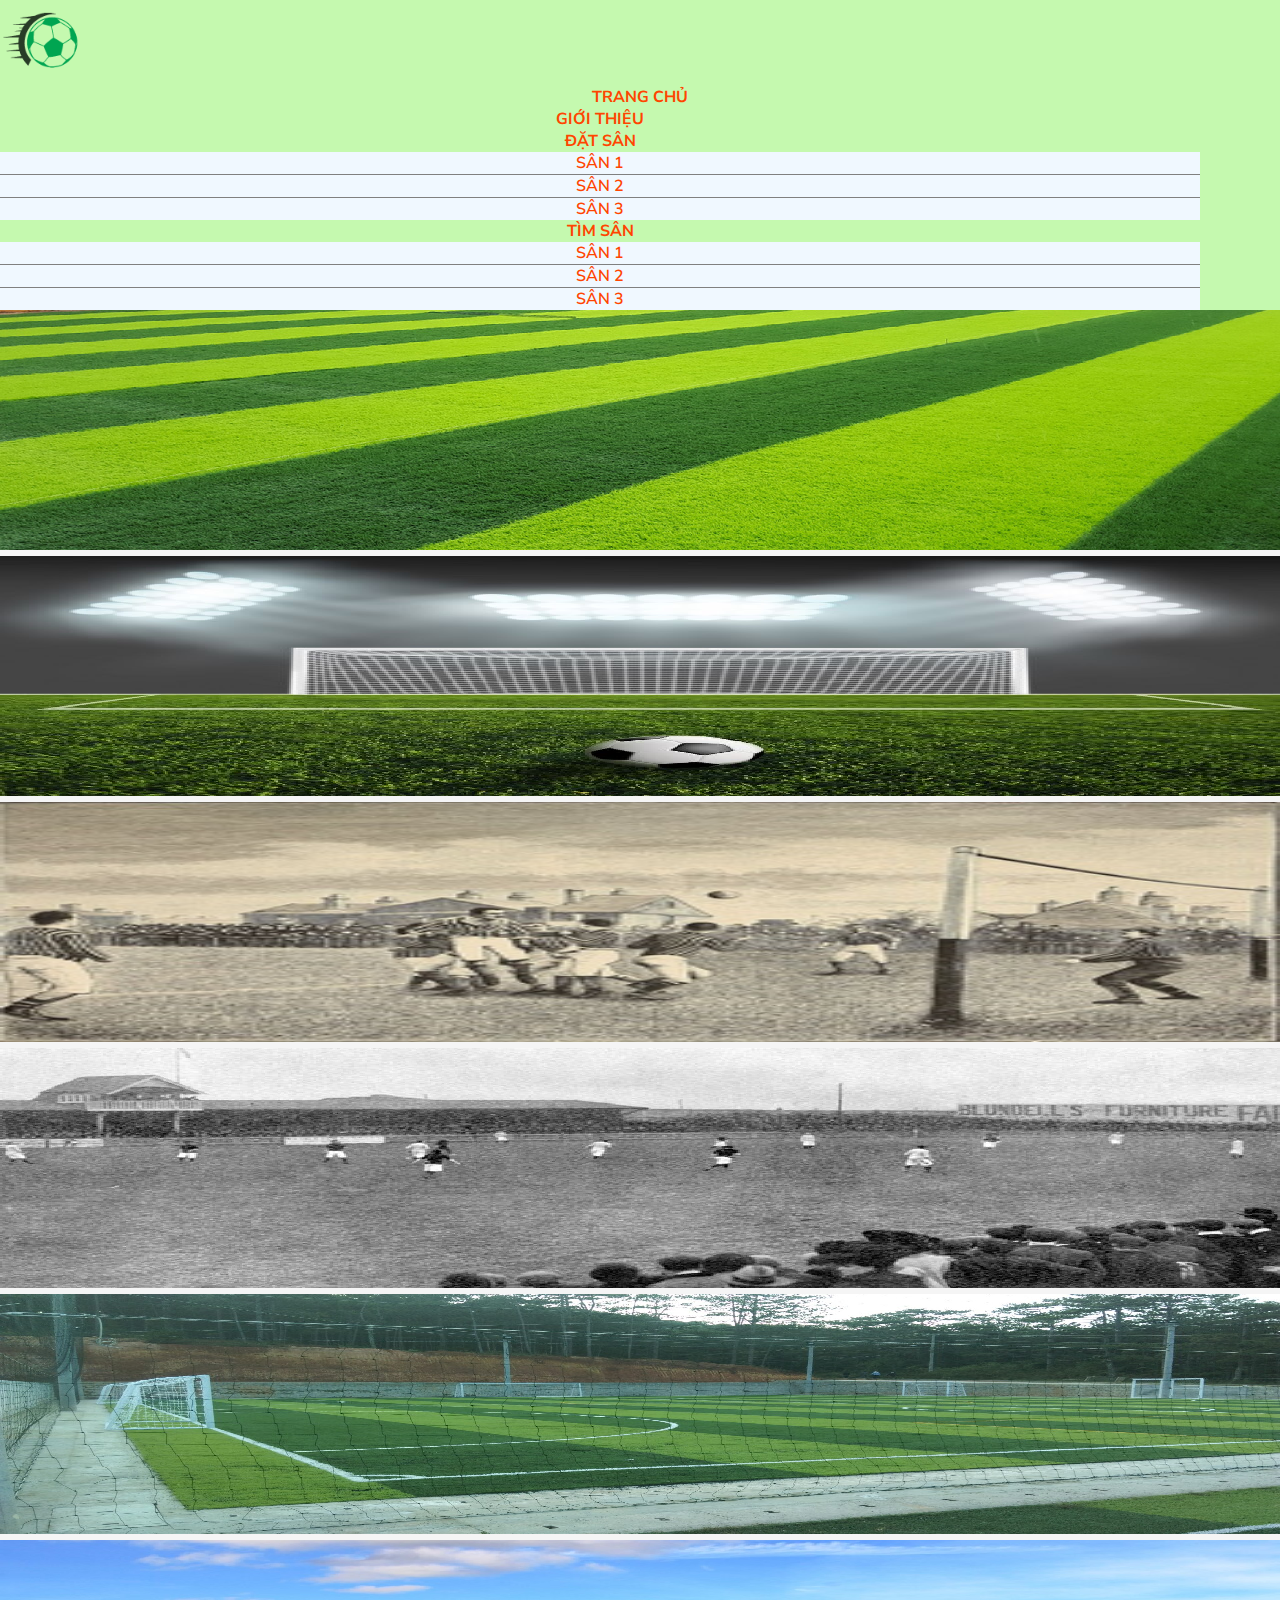
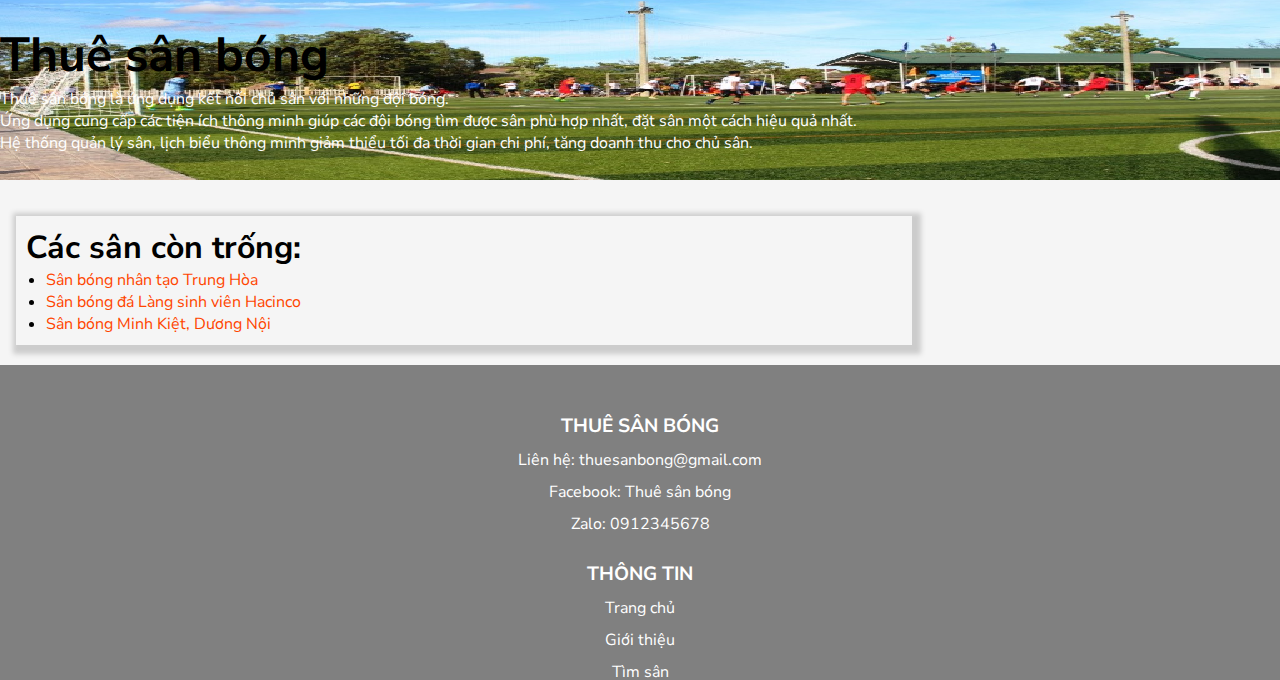
<file: field.html>
<!DOCTYPE html>
<html lang="en">

<head>
    <meta charset="UTF-8">
    <meta name="viewport" content="width=device-width, initial-scale=1.0">


    <title>Thuê sân bóng - Sân Bóng</title>
    <!-- Bootstrap 5-->

    <link href="https://cdn.jsdelivr.net/npm/bootstrap@5.2.0/dist/css/bootstrap.min.css" rel="stylesheet" integrity="sha384-gH2yIJqKdNHPEq0n4Mqa/HGKIhSkIHeL5AyhkYV8i59U5AR6csBvApHHNl/vI1Bx" crossorigin="anonymous">






    <!-- My file -->
    <link rel="stylesheet" href="css/style.css">
    <link rel="preconnect" href="https://fonts.googleapis.com">
    <link rel="preconnect" href="https://fonts.gstatic.com" crossorigin>
    <link href="https://fonts.googleapis.com/css2?family=Nunito+Sans:wght@300;400&display=swap" rel="stylesheet">
</head>

<body>
    <header>

        <div class="menu">

            <nav class="navbar navbar-expand-md navbar-fixed-top  Menulinks">
                <div class="container-fluid">
                    <a href="#" class="navbar-brand"> <img src="images/logo.png" alt="web icon" class="d-inline-block align-top logo"></a>
                    <button type="button" data-bs-toggle="collapse" data-bs-target="#menuNavbar" class="navbar-toggler" id="navbar-toggler" aria-controls="menuNavbar" aria-expanded="false" aria-label="Toggle navigation"><span class="navbar-toggler-icon"></span></button>
                    <div class="collapse navbar-collapse" id="menuNavbar">
                        <ul class="navbar-nav">
                            <li class="nav-item active">
                                <a href='index.html' class="nav-link">Trang chủ</a>
                            </li>

                            <li class="nav-item">
                                <a href="about.html" class="nav-link">Giới thiệu</a>
                            </li>

                            <li class="nav-item dropdown">


                                <a role="button" class="nav-link dropdown-toggle" href="#" id="menuNavbar_dropdown_1" data-bs-toggle="dropdown" aria-expanded="false">Đặt sân</a>

                                <ul class="dropdown-menu submenu" aria-labelledby="menuNavbar_dropdown_1">
                                    <li class="dropdown-item " onclick="location.href='book.html';return checkField( 'San1')"><a class="nav-link" href="book.html" onclick="return checkField( 'San1') ">Sân 1</a></li>
                                    <li class="dropdown-item " onclick="location.href='book.html';return checkField( 'San2')"><a class="nav-link" href="book.html " onclick="return checkField( 'San2') ">Sân 2</a></li>
                                    <li class="dropdown-item " onclick="location.href='book.html';return checkField( 'San3')"><a class="nav-link" href="book.html " onclick="return checkField( 'San3') ">Sân 3</a></li>
                                </ul>
                            </li>
                            <li class="nav-item dropdown">


                                <a href="#" class="nav-link dropdown-toggle" id="menuNavbar_dropdown_2" data-bs-toggle="dropdown" aria-expanded="false" role="button">Tìm sân</a>

                                <ul class="dropdown-menu submenu" aria-labelledby="menuNavbar_dropdown_2">
                                    <li class="dropdown-item " onclick="location.href='details-1.html' "><a class="nav-link" href="details-1.html ">Sân 1</a></li>
                                    <li class="dropdown-item " onclick="location.href='details-2.html' "><a class="nav-link" href="details-2.html ">Sân 2</a></li>
                                    <li class="dropdown-item " onclick="location.href='details-3.html' "><a class="nav-link" href="details-3.html ">Sân 3</a></li>
                                </ul>
                            </li>

                        </ul>
                    </div>
                </div>
            </nav>
        </div>
        <div class="Banner-Content">
            <div id="bannerCarousel" class="carousel slide" data-bs-ride="carousel">
                <div class="carousel-inner">
                    <div class="carousel-item active">
                        <img src="images/banner.jpg " alt="website banner" class="banner img-fluid">
                    </div>
                    <div class="carousel-item">
                        <img src="images/football_pitch_1.jpg" alt="website banner2" class="banner img-fluid">
                    </div>
                    <div class="carousel-item">
                        <img src="images/pitch-history.jpg" alt="website banner3" class="banner img-fluid" style="image-rendering: initial;">
                    </div>
                    <div class="carousel-item">
                        <img src="images/pitch2.jpg" alt="website banner4" class="banner img-fluid">
                    </div>
                    <div class="carousel-item">
                        <img src="images/image6.jpg" alt="website banner5" class="banner img-fluid">
                    </div>
                    <div class="carousel-item">
                        <img src="images/image7.jpg" alt="website banner6" class="banner img-fluid">
                    </div>
                </div>
            </div>
            <div class="container-fluid text-start">
                <h1>Thuê sân bóng</h1>

                <p class="text-wrap">Thuê sân bóng là ứng dụng kết nối chủ sân với những đội bóng.<br>Ứng dụng cung cấp các tiện ích thông minh giúp các đội bóng tìm được sân phù hợp nhất, đặt sân một cách hiệu quả nhất.<br>Hệ thống quản lý sân, lịch biểu thông minh giảm
                    thiểu tối đa thời gian chi phí, tăng doanh thu cho chủ sân.</p>

            </div>
        </div>
    </header>


    <main>
        <section>
            <h2>Các sân còn trống:</h2>
            <ul>
                <li>
                    <a href="details-1.html">Sân bóng nhân tạo Trung Hòa</a>
                </li>
                <li>
                    <a href="details-2.html">Sân bóng đá Làng sinh viên Hacinco</a>
                </li>
                <li>
                    <a href="details-3.html">Sân bóng Minh Kiệt, Dương Nội</a>
                </li>
            </ul>
        </section>
    </main>
    <footer>
        <div class="container-fluid">
            <div class="row">
                <div class="col-md-5">
                    <h3>THUÊ SÂN BÓNG</h3>
                    <ul>
                        <li>Liên hệ:
                            <a href="mailto:thuesanbong@gmail.com ">thuesanbong@gmail.com</a>
                        </li>
                        <li>Facebook: <a href="https://www.facebook.com/profile.php?id=100078980645993 ">Thuê sân bóng</a></li>
                        <li>Zalo: <a href="tel:0912345678 ">0912345678</a></li>
                    </ul>
                </div>
                <div class="col-md-5">
                    <h3>THÔNG TIN</h3>
                    <ul>
                        <li><a href="index.html ">Trang chủ</a></li>
                        <li><a href="about.html ">Giới thiệu</a></li>
                        <li><a href="field.html ">Tìm sân</a>
                        </li>
                        <li>
                            <a href="field_order.html ">Đặt sân</a>
                        </li>
                    </ul>
                </div>
            </div>
        </div>
    </footer>
    <script src="https://cdn.jsdelivr.net/npm/bootstrap@5.2.0/dist/js/bootstrap.bundle.min.js " integrity="sha384-A3rJD856KowSb7dwlZdYEkO39Gagi7vIsF0jrRAoQmDKKtQBHUuLZ9AsSv4jD4Xa " crossorigin="anonymous "></script>
    <script src="js/book.js"></script>
    <script src="js/menu_dropdown.js "></script>
</body>

</html>
</file>
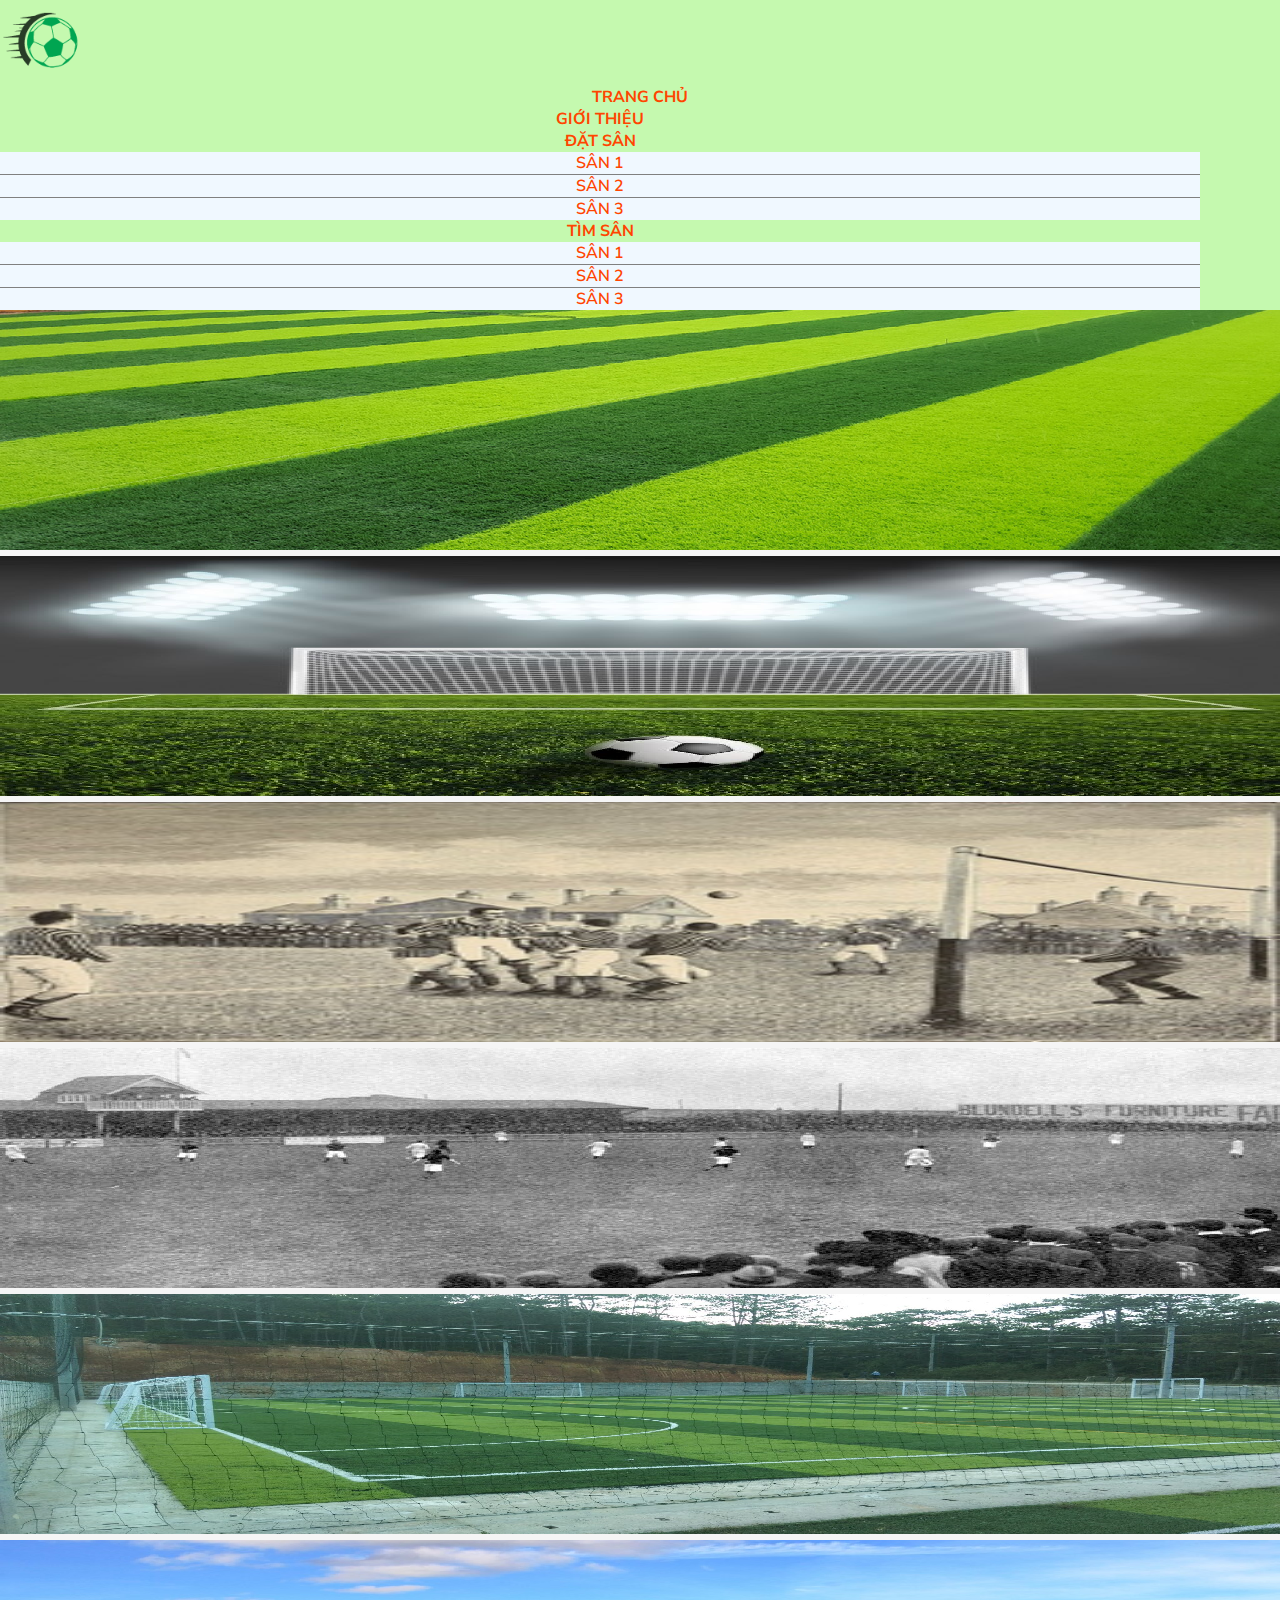
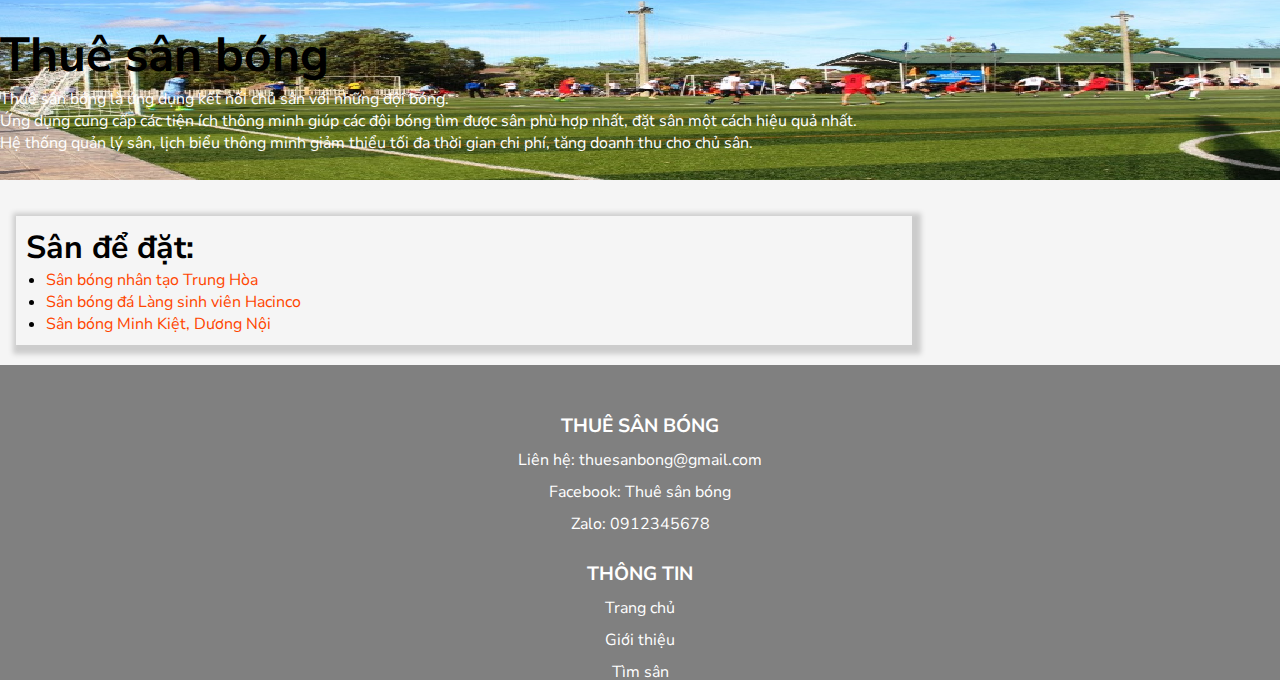
<file: field_order.html>
<!DOCTYPE html>
<html lang="en">

<head>
    <meta charset="UTF-8">
    <meta name="viewport" content="width=device-width, initial-scale=1.0">


    <title>Thuê sân bóng - Các sân còn đặt được</title>
    <!-- Bootstrap 5-->

    <link href="https://cdn.jsdelivr.net/npm/bootstrap@5.2.0/dist/css/bootstrap.min.css" rel="stylesheet" integrity="sha384-gH2yIJqKdNHPEq0n4Mqa/HGKIhSkIHeL5AyhkYV8i59U5AR6csBvApHHNl/vI1Bx" crossorigin="anonymous">






    <!-- My file -->
    <link rel="stylesheet" href="css/style.css">
    <link rel="preconnect" href="https://fonts.googleapis.com">
    <link rel="preconnect" href="https://fonts.gstatic.com" crossorigin>
    <link href="https://fonts.googleapis.com/css2?family=Nunito+Sans:wght@300;400&display=swap" rel="stylesheet">
</head>

<body>
    <header>

        <div class="menu">

            <nav class="navbar navbar-expand-md navbar-fixed-top  Menulinks">
                <div class="container-fluid">
                    <a href="#" class="navbar-brand"> <img src="images/logo.png" alt="web icon" class="d-inline-block align-top logo"></a>
                    <button type="button" data-bs-toggle="collapse" data-bs-target="#menuNavbar" class="navbar-toggler" id="navbar-toggler" aria-controls="menuNavbar" aria-expanded="false" aria-label="Toggle navigation"><span class="navbar-toggler-icon"></span></button>
                    <div class="collapse navbar-collapse" id="menuNavbar">
                        <ul class="navbar-nav">
                            <li class="nav-item active">
                                <a href='index.html' class="nav-link">Trang chủ</a>
                            </li>

                            <li class="nav-item">
                                <a href="about.html" class="nav-link">Giới thiệu</a>
                            </li>

                            <li class="nav-item dropdown">


                                <a role="button" class="nav-link dropdown-toggle" href="#" id="menuNavbar_dropdown_1" data-bs-toggle="dropdown" aria-expanded="false">Đặt sân</a>

                                <ul class="dropdown-menu submenu" aria-labelledby="menuNavbar_dropdown_1">
                                    <li class="dropdown-item " onclick="location.href='book.html';return checkField( 'San1')"><a class="nav-link" href="book.html" onclick="return checkField( 'San1') ">Sân 1</a></li>
                                    <li class="dropdown-item " onclick="location.href='book.html';return checkField( 'San2')"><a class="nav-link" href="book.html " onclick="return checkField( 'San2') ">Sân 2</a></li>
                                    <li class="dropdown-item " onclick="location.href='book.html';return checkField( 'San3')"><a class="nav-link" href="book.html " onclick="return checkField( 'San3') ">Sân 3</a></li>
                                </ul>
                            </li>
                            <li class="nav-item dropdown">


                                <a href="#" class="nav-link dropdown-toggle" id="menuNavbar_dropdown_2" data-bs-toggle="dropdown" aria-expanded="false" role="button">Tìm sân</a>

                                <ul class="dropdown-menu submenu" aria-labelledby="menuNavbar_dropdown_2">
                                    <li class="dropdown-item " onclick="location.href='details-1.html' "><a class="nav-link" href="details-1.html ">Sân 1</a></li>
                                    <li class="dropdown-item " onclick="location.href='details-2.html' "><a class="nav-link" href="details-2.html ">Sân 2</a></li>
                                    <li class="dropdown-item " onclick="location.href='details-3.html' "><a class="nav-link" href="details-3.html ">Sân 3</a></li>
                                </ul>
                            </li>

                        </ul>
                    </div>
                </div>
            </nav>
        </div>
        <div class="Banner-Content">
            <div id="bannerCarousel" class="carousel slide" data-bs-ride="carousel">
                <div class="carousel-inner">
                    <div class="carousel-item active">
                        <img src="images/banner.jpg " alt="website banner" class="banner img-fluid">
                    </div>
                    <div class="carousel-item">
                        <img src="images/football_pitch_1.jpg" alt="website banner2" class="banner img-fluid">
                    </div>
                    <div class="carousel-item">
                        <img src="images/pitch-history.jpg" alt="website banner3" class="banner img-fluid" style="image-rendering: initial;">
                    </div>
                    <div class="carousel-item">
                        <img src="images/pitch2.jpg" alt="website banner4" class="banner img-fluid">
                    </div>
                    <div class="carousel-item">
                        <img src="images/image6.jpg" alt="website banner5" class="banner img-fluid">
                    </div>
                    <div class="carousel-item">
                        <img src="images/image7.jpg" alt="website banner6" class="banner img-fluid">
                    </div>
                </div>
            </div>
            <div class="container-fluid text-start">
                <h1>Thuê sân bóng</h1>

                <p class="text-wrap">Thuê sân bóng là ứng dụng kết nối chủ sân với những đội bóng.<br>Ứng dụng cung cấp các tiện ích thông minh giúp các đội bóng tìm được sân phù hợp nhất, đặt sân một cách hiệu quả nhất.<br>Hệ thống quản lý sân, lịch biểu thông minh giảm
                    thiểu tối đa thời gian chi phí, tăng doanh thu cho chủ sân.</p>

            </div>
        </div>
    </header>


    <main>
        <section>
            <h2>Sân để đặt:</h2>
            <ul>
                <li>
                    <a href="book.html" onclick="return checkField('San1')">Sân bóng nhân tạo Trung Hòa</a>
                </li>
                <li>
                    <a href="book.html" onclick="return checkField('San2')">Sân bóng đá Làng sinh viên Hacinco</a>
                </li>
                <li>
                    <a href="book.html" onclick="return checkField('San3')">Sân bóng Minh Kiệt, Dương Nội</a>
                </li>
            </ul>
        </section>
    </main>
    <footer>
        <div class="container-fluid">
            <div class="row">
                <div class="col-md-5">
                    <h3>THUÊ SÂN BÓNG</h3>
                    <ul>
                        <li>Liên hệ:
                            <a href="mailto:thuesanbong@gmail.com ">thuesanbong@gmail.com</a>
                        </li>
                        <li>Facebook: <a href="https://www.facebook.com/profile.php?id=100078980645993 ">Thuê sân bóng</a></li>
                        <li>Zalo: <a href="tel:0912345678 ">0912345678</a></li>
                    </ul>
                </div>
                <div class="col-md-5">
                    <h3>THÔNG TIN</h3>
                    <ul>
                        <li><a href="index.html ">Trang chủ</a></li>
                        <li><a href="about.html ">Giới thiệu</a></li>
                        <li><a href="field.html ">Tìm sân</a>
                        </li>
                        <li>
                            <a href="field_order.html ">Đặt sân</a>
                        </li>
                    </ul>
                </div>
            </div>
        </div>
    </footer>
    <script src="https://cdn.jsdelivr.net/npm/bootstrap@5.2.0/dist/js/bootstrap.bundle.min.js " integrity="sha384-A3rJD856KowSb7dwlZdYEkO39Gagi7vIsF0jrRAoQmDKKtQBHUuLZ9AsSv4jD4Xa " crossorigin="anonymous "></script>
    <script src="js/book.js"></script>
    <script src="js/menu_dropdown.js "></script>
</body>

</html>
</file>
<file: css/style.css>
/* ******************* GENERIC STYLE ******************** */
        /*Anim zone*/
        
        @keyframes laptop_submenu {
            0% {
                top: 0;
                opacity: 0.2;
            }
            25% {
                top: 18.75%;
                opacity: 0.4;
            }
            50% {
                top: 37.5%;
                opacity: 0.6;
            }
            70% {
                top: 56.25%;
                opacity: 0.8;
            }
            80% {
                top: 75%;
                opacity: 0.9;
            }
            100% {
                top: 93.75%;
                opacity: 1;
            }
        }
        
        @keyframes mobile_submenu {
            0% {
                opacity: 0.2;
            }
            25% {
                opacity: 0.4;
            }
            50% {
                opacity: 0.6;
            }
            70% {
                opacity: 0.8;
            }
            80% {
                opacity: 0.9;
            }
            100% {
                opacity: 1;
            }
        }
        /*Overall*/
        
        * {
            margin: 0;
            padding: 0;
        }
        
        body {
            font-family: "Nunito Sans", sans-serif;
            font-size: 1em;
            background-color: #f5f5f5;
            color: #000000;
        }
        
        header {
            margin-bottom: 30px;
        }
        
        main {
            margin-left: 1em;
        }
        
        aside {
            margin-right: 30px;
            float: right;
            width: 20%;
            display: block;
        }
        
        footer,
        footer a {
            color: white;
        }
        
        strong {
            font-size: 1.1em;
        }
        
        main img {
            width: 70%;
        }
        
        aside img {
            width: 100%;
        }
        
        ul {
            list-style-type: none;
        }
        
        main ul {
            list-style-type: disc;
        }
        
        main ul,
        main ol {
            padding-left: 20px;
        }
        
        a {
            text-decoration: none;
            color: orangered;
        }
        
        a:hover {
            color: rgb(2, 14, 80);
        }
        
        section,
        aside {
            padding: 10px;
            box-shadow: 3px 3px 5px 6px #ccc;
        }
        
        footer,
        footer a {
            color: white;
        }
        
        footer ul {
            padding: 0;
        }
        
        h1 {
            font-size: 3em;
        }
        
        h2 {
            font-size: 2rem;
        }
        
        h3 {
            font-size: 1.2em;
        }
        
        h4,
        h5,
        h6 {
            font-size: 1.1em;
        }
        
        img {
            -webkit-user-drag: none;
            user-select: none;
        }
        /*Main*/
        
        section {
            margin-bottom: 20px;
        }
        
        .menu .logo {
            width: 80px;
        }
        
        footer {
            background-color: gray;
            width: 100%;
            overflow: hidden;
            word-wrap: break-word;
        }
        
        footer .row {
            width: 100vw;
        }
        /* ******************* GENERIC STYLE ******************** */
        /* ====================================MOBILE SCREEN BELOW========================================*/
        
        @media screen and (max-width:766px) {
            aside {
                display: none;
            }
            .nav-link {
                text-align: right;
            }
            .nav-item {
                border-bottom: 1px solid #969296!important;
            }
            .nav-item:last-child {
                border: none!important;
            }
            .Banner-Content .container-fluid {
                bottom: 7vh!important;
            }
            .Banner-Content h1 {
                font-size: 10vw;
            }
            .Banner-Content p {
                display: none
            }
            footer div {
                text-align: center;
            }
            footer div:first-child {
                padding-top: 1em;
            }
            footer h3 {
                margin-bottom: 15px;
                font-weight: bold;
            }
            footer li {
                margin-bottom: 10px;
                overflow: visible;
            }
            footer div:last-child li {
                padding-right: 1em;
            }
            footer ul {
                padding-left: inherit;
            }
            .Banner-Content img {
                height: 8em;
            }
            .Banner-Content h1 {
                color: white;
            }
            h2 {
                font-size: 5vw;
            }
            /* FORM */
        }
        /* ====================================MOBILE SCREEN BELOW========================================*/
        /* !!!!!!!!!!!!!!!!!!!!!!! OLD STYLE.CSS VERSION !!!!!!!!!!!!!!!!!!!!!!!!! */
        /* BANNER */
        /* 
.Banner-Content {
    color: white;
    overflow: hidden;
}

.banner {
    display: block;
    width: 100%;
    height: 250px;
}

header h1 {
    position: absolute;
    top: 100px;
    left: 20px;
}

header p {
    position: absolute;
    top: 200px;
    left: 20px;
}

aside {
    display: block;
} */
        /* OLD VERSION  OF NAVBAR*/
        /*Laptop screen*/
        /* Old Navbar
@media screen and (min-width: 983px) {
    /*Header
    /*Menu
    .menu {
        background-color: aliceblue;
        height: 80px;
        padding-left: 20px;
        position: fixed;
        top: 0;
        right: 0;
        left: 0;
        z-index: 1;
    }
    .Menulinks {
        display: inline-block;
        position: relative;
        bottom: 30%;
        border: 0.01cm ridge green;
    }
    .Menulinks li {
        float: left;
        margin-right: 50px;
        text-align: left;
    }
    .Menulinks a {
        display: block;
        text-align: center;
        text-transform: uppercase;
        font-weight: bold;
        color: #000000;
        border: 5px outset transparent;
        border-radius: 10px 10px 0 0;
        width: 150px;
        transition: 0.5s border-color;
        transition: 0.5s background-color;
    }
    .Menulinks li li a {
        padding-left: 5px;
        border-radius: 0 0 0 0;
        background-color: white;
        font-size: smaller;
    }
    .Menulinks li .submenu {
        position: absolute;
        padding: 0;
        margin: 0;
        display: none;
    }
    .Menulinks a:hover {
        border-color: aliceblue;
        background-color: rgb(11, 238, 162);
    }
    .Menulinks li:hover .submenu {
        animation: submenu 0.2s linear;
        display: block;
        -webkit-animation: submenu 0.2s linear;
    }
     */
        /* !!!!!!!!!!!!!!!!!!!!!!! OLD STYLE.CSS VERSION !!!!!!!!!!!!!!!!!!!!!!!!! */
        /* NEW VERSION () */
        /* ======================================LAPTOP ABOVE============================================= */
        
        @media all and (min-width:767px) {
            /* .dropdown-menu {
        /* position: absolute;
        visibility: hidden;
        top: 100%;
        transform: translateY(1.0em);
        z-index: -1;
        opacity: 0;
        transition: all .3s ease 0s, z-index 0s linear 0.01s, visibility 0s linear 0.3s;
        -webkit-transition: all .3s ease 0s, z-index 0s linear 0.01s, visibility 0s linear 0.3s;
        -moz-transition: all .3s ease 0s, z-index 0s linear 0.01s, visibility 0s linear 0.3s;
        -ms-transition: all .3s ease 0s, z-index 0s linear 0.01s, visibility 0s linear 0.3s;
        -o-transition: all .3s ease 0s, z-index 0s linear 0.01s, visibility 0s linear 0.3s;
        -webkit-transform: translateY(1.0em);
        -moz-transform: translateY(1.0em);
        -ms-transform: translateY(1.0em);
        -o-transform: translateY(1.0em); 
    } */
            /* .dropdown-menu {
                transform: translateY(-100%);
                opacity: 0;
                -webkit-transform: translateY(-100%);
                -moz-transform: translateY(-100%);
                -ms-transform: translateY(-100%);
                -o-transform: translateY(-100%);
                transition: all 1 ease;
                -webkit-transition: all 1 ease;
                -moz-transition: all 1 ease;
                -ms-transition: all 1 ease;
                -o-transition: all 1 ease;
            } */
            #menuNavbar_dropdown_2:hover~.dropdown-menu,
            #menuNavbar_dropdown_2~.dropdown-menu:hover,
            #menuNavbar_dropdown_1:hover~.dropdown-menu,
            #menuNavbar_dropdown_1~.dropdown-menu:hover {
                display: block;
                animation: laptop_submenu .2s ease;
                -webkit-animation: laptop_submenu .2s ease;
            }
            #menuNavbar_dropdown_1:active .dropdown-menu,
            #menuNavbar_dropdown_2:active .dropdown-menu {
                display: none;
            }
            .nav-item:nth-child(1) {
                margin-left: 2em;
            }
            .nav-item {
                margin-right: 2em;
            }
            .nav-item:nth-last-child() {
                margin-right: 0;
            }
            /* footer */
            /*footer*/
            footer .container-fluid {
                align-content: center;
            }
            footer div {
                box-sizing: content-box;
                padding-top: 1em;
                text-align: center;
            }
            footer h3 {
                margin-bottom: 10px;
            }
            footer li {
                margin-bottom: 10px;
                overflow: visible;
            }
            footer {
                height: 35vh;
            }
            main {
                float: left;
                width: 70%;
            }
            .Banner-Content img {
                height: 15em;
            }
            .Banner-Content h1 {
                color: black;
            }
        }
        
        @media all and (min-width: 828px) {
            .nav-item:nth-child(1) {
                margin-left: 5em;
            }
            .nav-item {
                margin-right: 5em;
            }
            .nav-item:nth-last-child() {
                margin-right: 0;
            }
        }
        /* ======================================LAPTOP ABOVE============================================= */
        /* ================================== TABLET SCREEN MIDDLE AND MOBILE ================================ */
        
        @media all and (max-width: 992px) {
            main {
                width: 95%;
                margin-left: 2.5%;
            }
            aside {
                display: none;
            }
        }
        /* ================================== TABLET SCREEN MIDDLE ================================ */
        /* -------- BOOTSTRAP CUSTOM ----------*/
        
        button {
            border: none;
            background-color: #f5f5f5;
        }
        
        .navbar-toggler.collapsed {
            outline: none!important;
            box-shadow: none!important;
        }
        
        .dropdown-item {
            border-bottom: 0.5px solid gray;
        }
        
        .dropdown-item:nth-child(3) {
            border-bottom: none;
        }
        
        .dropdown-menu {
            background-color: aliceblue;
        }
        
        .dropdown-item {
            font-weight: 600;
        }
        /* Menu Remake */
        
        .menu {
            background-color: rgba(124, 255, 71, 0.4);
        }
        
        .nav-item {
            text-align: center;
            text-transform: uppercase;
            font-weight: bold;
            border: none;
            border-radius: 3.5px;
            transition: .5s font-weight;
            transition: 0.5s background-color;
            -webkit-transition: 0.5s background-color;
            -moz-transition: 0.5s background-color;
            -ms-transition: 0.5s background-color;
            -o-transition: 0.5s background-color;
            -webkit-border-radius: 3.5px;
            -moz-border-radius: 3.5px;
            -ms-border-radius: 3.5px;
            -o-border-radius: 3.5px;
        }
        
        .nav-item:hover {
            font-weight: 600;
            background-color: rgb(11, 238, 162);
        }
        
        .Banner-Content {
            position: relative!important;
        }
        
        .Banner-Content .container-fluid {
            position: absolute!important;
        }
        
        .Banner-Content {
            overflow: hidden;
            color: white;
        }
        
        .Banner-Content .container-fluid {
            bottom: 2em;
        }
        
        .Banner-Content img {
            min-width: 100%;
        }
        
        main img,
        .Banner-Content img {
            image-rendering: pixelated;
            /* No apply for pitch-history image because it doesn't get better much*/
            /* Blur isn't the same as broken right */
        }
        /* -------- BOOTSTRAP CUSTOM ----------*/
</file>
<file: css/form.css>
legend {
    font-size: 6vw;
}

fieldset {
    border: none !important;
}

form label {
    font-weight: bold;
    overflow: visible;
    width: 100%;
}

input,
select {
    height: 20px;
    width: 80% !important;
}

select {
    height: initial;
}

.option-label {
    display: flex;
}

input[type="radio"],
input[type="checkbox"] {
    margin-right: 10px;
    font-weight: lighter;
    width: initial!important;
}

main span {
    color: red;
}

label span {
    color: gray;
    font-weight: lighter;
}

.label-content {
    font-weight: 500;
    color: black;
}

form {
    padding: 10px;
    box-shadow: 3px 3px 5px 6px #ccc;
    margin-bottom: 20px;
}

.imgerror {
    width: 20px;
    display: flex;
    filter: invert(22%) sepia(82%) saturate(6609%) hue-rotate(355deg) brightness(93%) contrast(119%);
    -webkit-filter: invert(22%) sepia(82%) saturate(6609%) hue-rotate(355deg) brightness(93%) contrast(119%);
}

#Order_label {
    width: initial;
}

#Order {
    opacity: 100%;
    width: 100px!important;
    height: 35px;
    font-weight: bold;
    color: white;
    background: radial-gradient(circle, rgba(6, 154, 28, 1) 0%, rgba(42, 224, 0, 1) 100%);
    border: none;
    border-radius: 10px;
    -webkit-border-radius: 10px;
    -moz-border-radius: 10px;
    -ms-border-radius: 10px;
    -o-border-radius: 10px;
}

#Order:hover {
    cursor: pointer;
    background: radial-gradient(circle, rgba(5, 191, 33, 1) 0%, rgba(78, 231, 42, 1) 100%);
}

@media screen and (max-width:766px) {
    input,
    select {
        width: 100%;
    }
}
</file>
